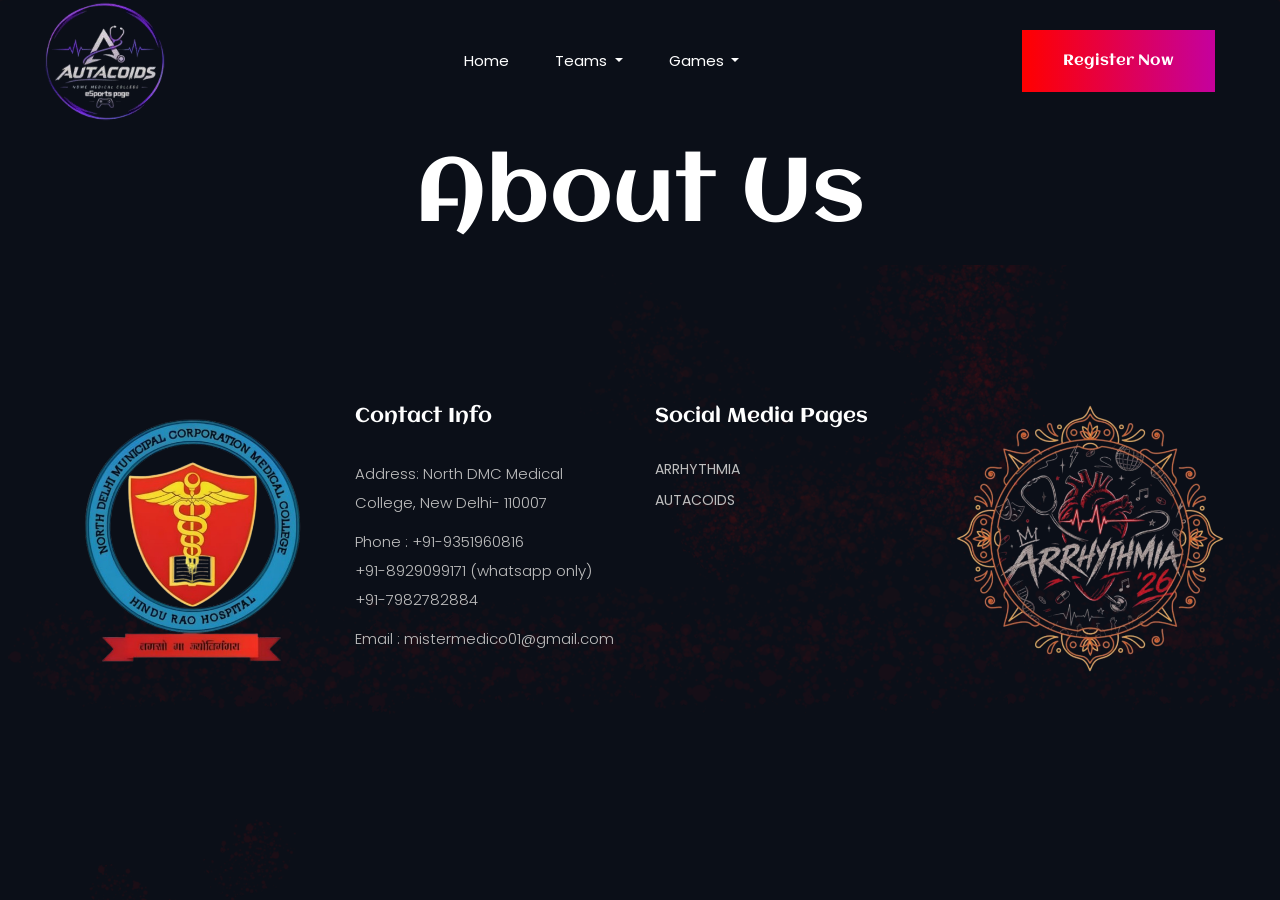
<file: About Us.html>
<!doctype html>
<html lang="zxx">

<head>
    <!-- Required meta tags -->
    <meta charset="utf-8">
    <meta name="viewport" content="width=device-width, initial-scale=1, shrink-to-fit=no">
    <title>AUTACOIDS 🎮 | ARRHYTHMIA'26 🔥</title>
    <link rel="icon" href="img/AUTACOIDS.png">
    <!-- Bootstrap CSS -->
    <link rel="stylesheet" href="css/bootstrap.min.css">
    <!-- animate CSS -->
    <link rel="stylesheet" href="css/animate.css">
    <!-- owl carousel CSS -->
    <link rel="stylesheet" href="css/owl.carousel.min.css">
    <!-- font awesome CSS -->
    <link rel="stylesheet" href="css/all.css">
    <!-- flaticon CSS -->
    <link rel="stylesheet" href="css/flaticon.css">
    <link rel="stylesheet" href="css/themify-icons.css">
    <!-- font awesome CSS -->
    <link rel="stylesheet" href="css/magnific-popup.css">
    <!-- swiper CSS -->
    <link rel="stylesheet" href="css/slick.css">
    <!-- style CSS -->
    <link rel="stylesheet" href="css/style.css">
</head>

<body>
    <div class="body_bg">
                <!--::header part start::-->
        <header class="main_menu single_page_menu">
            <div class="container">
                <div class="row align-items-center">
                    <div class="col-lg-12">
                        <nav class="navbar navbar-expand-lg navbar-light">
                            <a class="navbar-brand" href="index.html"> <img src="img/AUTACOIDS (2).png" alt="AUTACOIDS"> </a>
                            <button class="navbar-toggler" type="button" data-toggle="collapse"
                                data-target="#navbarSupportedContent" aria-controls="navbarSupportedContent"
                                aria-expanded="false" aria-label="Toggle navigation">
                                <span class="menu_icon"><i class="fas fa-bars"></i></span>
                            </button>

                            <div class="collapse navbar-collapse main-menu-item" id="navbarSupportedContent">
                                <ul class="navbar-nav">
                                    <li class="nav-item">
                                        <a class="nav-link" href="index.html">Home</a>
                                    </li>
                                    <li class="nav-item dropdown">
                                        <a class="nav-link dropdown-toggle" href="" id="navbarDropdown"
                                            role="button" data-toggle="dropdown" aria-haspopup="true"
                                            aria-expanded="false">
                                            Teams
                                        </a>
                                        <div class="dropdown-menu" aria-labelledby="navbarDropdown">
                                            <a class="dropdown-item" href="BGMI Teams..html">BGMI</a>
                                            <a class="dropdown-item" href="Real Cricket Teams..html">Real Cricket</a>
                                        </div>
                                    </li>
                                    <li class="nav-item dropdown">
                                        <a class="nav-link dropdown-toggle" href="" id="navbarDropdown1"
                                            role="button" data-toggle="dropdown" aria-haspopup="true"
                                            aria-expanded="false">
                                            Games
                                        </a>
                                        <div class="dropdown-menu" aria-labelledby="navbarDropdown1">
                                            <a class="dropdown-item" href="BGMI Games.html">BGMI</a>
						<a class="dropdown-item" href="Real Cricket Games.html">Real Cricket</a>
                                        </div>
                                    </li>
                                </ul>
                            </div>
                            <a href="Register Now.html" class="btn_1 d-none d-sm-block">Register Now</a>
                        </nav>
                    </div>
                </div>
            </div>
        </header>
        <!-- Header part end-->

        <!-- breadcrumb start-->
	<section class="breadcrumb breadcrumb_bg">
		<div class="container">
			<div class="row">
				<div class="col-lg-12">
					<div class="breadcrumb_iner text-center">
						<div class="breadcrumb_iner_item">
							<h2> About Us </h2>
						</div>
						</div>
					</div>
				</div>
		</div>
	</section>
	<!-- breadcrumb start-->

        
        <!--::footer_part start::-->
        <footer class="footer_part">
            <div class="footer_top">

                <div class="container">
                    <div class="row">
                        <div class="col-sm-6 col-lg-3">
                            <div class="single_footer_part">
                                <a href="index.html" class="footer_logo_iner"> <img src="img/ndmc_logo-removebg-preview.png" alt="#"> </a>
                                <p>
                                </p>
                            </div>
                        </div>
                        <div class="col-sm-6 col-lg-3">
                            <div class="single_footer_part">
                                <h4>Contact Info</h4>
                                <p>Address: North DMC Medical College, New Delhi- 110007</p>
                                <p>Phone : +91-9351960816 <br> +91-8929099171 (whatsapp only) <br> +91-7982782884</p>
                                <p>Email : mistermedico01@gmail.com</p>
                            </div>
                        </div>
                        <div class="col-sm-6 col-lg-3">
                            <div class="single_footer_part">
                                <h4>Social Media Pages</h4>
                                <ul class="list-unstyled">
                                    <li><a href="https://www.instagram.com/arrhythmia_ndmc?evlk=OTgybjVmOTh0Nmpw"> ARRHYTHMIA</a></li>
                                    <li><a href="https://www.instagram.com/autacoids_ndmc?jplx=Ymt2cGJ6MGc2eThj">AUTACOIDS</a></li> 
                                </ul>
                            </div>
                        </div>
                        <div class="col-sm-6 col-lg-3"><a href="index.html" class="footer_logo_iner"> <img src="img/arrhythmia_logo-removebg-preview.png" alt="#"> </a>
                        </div>   
                    </div>
            </div>
            </div>
        </footer>
        <!--::footer_part end::-->
    </div>
    </div>


    <!-- jquery plugins here-->
    <script src="js/jquery-1.12.1.min.js"></script>
    <!-- popper js -->
    <script src="js/popper.min.js"></script>
    <!-- bootstrap js -->
    <script src="js/bootstrap.min.js"></script>
    <!-- easing js -->
    <script src="js/jquery.magnific-popup.js"></script>
    <!-- swiper js -->
    <script src="js/swiper.min.js"></script>
    <!-- swiper js -->
    <script src="js/masonry.pkgd.js"></script>
    <!-- particles js -->
    <script src="js/owl.carousel.min.js"></script>
    <script src="js/jquery.nice-select.min.js"></script>
    <!-- slick js -->
    <script src="js/slick.min.js"></script>
    <script src="js/jquery.counterup.min.js"></script>
    <script src="js/waypoints.min.js"></script>
    <script src="js/contact.js"></script>
    <script src="js/jquery.ajaxchimp.min.js"></script>
    <script src="js/jquery.form.js"></script>
    <script src="js/jquery.validate.min.js"></script>
    <script src="js/mail-script.js"></script>
    <!-- custom js -->
    <script src="js/custom.js"></script>
</body>

</html>
</file>
<file: css/flaticon.css>
/*
  	Flaticon icon font: Flaticon
  	Creation date: 13/06/2019 05:10
  	*/

@font-face {
  font-family: "Flaticon";
  src: url("../fonts/Flaticon.eot");
  src: url("../fonts/Flaticon.eot?#iefix") format("embedded-opentype"),
       url("../fonts/Flaticon.woff2") format("woff2"),
       url("../fonts/Flaticon.woff") format("woff"),
       url("../fonts/Flaticon.ttf") format("truetype"),
       url("../fonts/Flaticon.svg#Flaticon") format("svg");
  font-weight: normal;
  font-style: normal;
}

@media screen and (-webkit-min-device-pixel-ratio:0) {
  @font-face {
    font-family: "Flaticon";
    src: url("./Flaticon.svg#Flaticon") format("svg");
  }
}

[class^="flaticon-"]:before, [class*=" flaticon-"]:before,
[class^="flaticon-"]:after, [class*=" flaticon-"]:after {   
  font-family: Flaticon;
        font-size: 20px;
font-style: normal;
}

.flaticon-right-arrow:before { content: "\f100"; }
</file>
<file: css/themify-icons.css>
@font-face {
	font-family: 'themify';
	src:url('../fonts/themify.eot?-fvbane');
	src:url('../fonts/themify.eot?#iefix-fvbane') format('embedded-opentype'),
		url('../fonts/themify.woff?-fvbane') format('woff'),
		url('../fonts/themify.ttf?-fvbane') format('truetype'),
		url('../fonts/themify.svg?-fvbane#themify') format('svg');
	font-weight: normal;
	font-style: normal;
}

[class^="ti-"], [class*=" ti-"] {
	font-family: 'themify';
	speak: none;
	font-style: normal;
	font-weight: normal;
	font-variant: normal;
	text-transform: none;
	line-height: 1;

	/* Better Font Rendering =========== */
	-webkit-font-smoothing: antialiased;
	-moz-osx-font-smoothing: grayscale;
}

.ti-wand:before {
	content: "\e600";
}
.ti-volume:before {
	content: "\e601";
}
.ti-user:before {
	content: "\e602";
}
.ti-unlock:before {
	content: "\e603";
}
.ti-unlink:before {
	content: "\e604";
}
.ti-trash:before {
	content: "\e605";
}
.ti-thought:before {
	content: "\e606";
}
.ti-target:before {
	content: "\e607";
}
.ti-tag:before {
	content: "\e608";
}
.ti-tablet:before {
	content: "\e609";
}
.ti-star:before {
	content: "\e60a";
}
.ti-spray:before {
	content: "\e60b";
}
.ti-signal:before {
	content: "\e60c";
}
.ti-shopping-cart:before {
	content: "\e60d";
}
.ti-shopping-cart-full:before {
	content: "\e60e";
}
.ti-settings:before {
	content: "\e60f";
}
.ti-search:before {
	content: "\e610";
}
.ti-zoom-in:before {
	content: "\e611";
}
.ti-zoom-out:before {
	content: "\e612";
}
.ti-cut:before {
	content: "\e613";
}
.ti-ruler:before {
	content: "\e614";
}
.ti-ruler-pencil:before {
	content: "\e615";
}
.ti-ruler-alt:before {
	content: "\e616";
}
.ti-bookmark:before {
	content: "\e617";
}
.ti-bookmark-alt:before {
	content: "\e618";
}
.ti-reload:before {
	content: "\e619";
}
.ti-plus:before {
	content: "\e61a";
}
.ti-pin:before {
	content: "\e61b";
}
.ti-pencil:before {
	content: "\e61c";
}
.ti-pencil-alt:before {
	content: "\e61d";
}
.ti-paint-roller:before {
	content: "\e61e";
}
.ti-paint-bucket:before {
	content: "\e61f";
}
.ti-na:before {
	content: "\e620";
}
.ti-mobile:before {
	content: "\e621";
}
.ti-minus:before {
	content: "\e622";
}
.ti-medall:before {
	content: "\e623";
}
.ti-medall-alt:before {
	content: "\e624";
}
.ti-marker:before {
	content: "\e625";
}
.ti-marker-alt:before {
	content: "\e626";
}
.ti-arrow-up:before {
	content: "\e627";
}
.ti-arrow-right:before {
	content: "\e628";
}
.ti-arrow-left:before {
	content: "\e629";
}
.ti-arrow-down:before {
	content: "\e62a";
}
.ti-lock:before {
	content: "\e62b";
}
.ti-location-arrow:before {
	content: "\e62c";
}
.ti-link:before {
	content: "\e62d";
}
.ti-layout:before {
	content: "\e62e";
}
.ti-layers:before {
	content: "\e62f";
}
.ti-layers-alt:before {
	content: "\e630";
}
.ti-key:before {
	content: "\e631";
}
.ti-import:before {
	content: "\e632";
}
.ti-image:before {
	content: "\e633";
}
.ti-heart:before {
	content: "\e634";
}
.ti-heart-broken:before {
	content: "\e635";
}
.ti-hand-stop:before {
	content: "\e636";
}
.ti-hand-open:before {
	content: "\e637";
}
.ti-hand-drag:before {
	content: "\e638";
}
.ti-folder:before {
	content: "\e639";
}
.ti-flag:before {
	content: "\e63a";
}
.ti-flag-alt:before {
	content: "\e63b";
}
.ti-flag-alt-2:before {
	content: "\e63c";
}
.ti-eye:before {
	content: "\e63d";
}
.ti-export:before {
	content: "\e63e";
}
.ti-exchange-vertical:before {
	content: "\e63f";
}
.ti-desktop:before {
	content: "\e640";
}
.ti-cup:before {
	content: "\e641";
}
.ti-crown:before {
	content: "\e642";
}
.ti-comments:before {
	content: "\e643";
}
.ti-comment:before {
	content: "\e644";
}
.ti-comment-alt:before {
	content: "\e645";
}
.ti-close:before {
	content: "\e646";
}
.ti-clip:before {
	content: "\e647";
}
.ti-angle-up:before {
	content: "\e648";
}
.ti-angle-right:before {
	content: "\e649";
}
.ti-angle-left:before {
	content: "\e64a";
}
.ti-angle-down:before {
	content: "\e64b";
}
.ti-check:before {
	content: "\e64c";
}
.ti-check-box:before {
	content: "\e64d";
}
.ti-camera:before {
	content: "\e64e";
}
.ti-announcement:before {
	content: "\e64f";
}
.ti-brush:before {
	content: "\e650";
}
.ti-briefcase:before {
	content: "\e651";
}
.ti-bolt:before {
	content: "\e652";
}
.ti-bolt-alt:before {
	content: "\e653";
}
.ti-blackboard:before {
	content: "\e654";
}
.ti-bag:before {
	content: "\e655";
}
.ti-move:before {
	content: "\e656";
}
.ti-arrows-vertical:before {
	content: "\e657";
}
.ti-arrows-horizontal:before {
	content: "\e658";
}
.ti-fullscreen:before {
	content: "\e659";
}
.ti-arrow-top-right:before {
	content: "\e65a";
}
.ti-arrow-top-left:before {
	content: "\e65b";
}
.ti-arrow-circle-up:before {
	content: "\e65c";
}
.ti-arrow-circle-right:before {
	content: "\e65d";
}
.ti-arrow-circle-left:before {
	content: "\e65e";
}
.ti-arrow-circle-down:before {
	content: "\e65f";
}
.ti-angle-double-up:before {
	content: "\e660";
}
.ti-angle-double-right:before {
	content: "\e661";
}
.ti-angle-double-left:before {
	content: "\e662";
}
.ti-angle-double-down:before {
	content: "\e663";
}
.ti-zip:before {
	content: "\e664";
}
.ti-world:before {
	content: "\e665";
}
.ti-wheelchair:before {
	content: "\e666";
}
.ti-view-list:before {
	content: "\e667";
}
.ti-view-list-alt:before {
	content: "\e668";
}
.ti-view-grid:before {
	content: "\e669";
}
.ti-uppercase:before {
	content: "\e66a";
}
.ti-upload:before {
	content: "\e66b";
}
.ti-underline:before {
	content: "\e66c";
}
.ti-truck:before {
	content: "\e66d";
}
.ti-timer:before {
	content: "\e66e";
}
.ti-ticket:before {
	content: "\e66f";
}
.ti-thumb-up:before {
	content: "\e670";
}
.ti-thumb-down:before {
	content: "\e671";
}
.ti-text:before {
	content: "\e672";
}
.ti-stats-up:before {
	content: "\e673";
}
.ti-stats-down:before {
	content: "\e674";
}
.ti-split-v:before {
	content: "\e675";
}
.ti-split-h:before {
	content: "\e676";
}
.ti-smallcap:before {
	content: "\e677";
}
.ti-shine:before {
	content: "\e678";
}
.ti-shift-right:before {
	content: "\e679";
}
.ti-shift-left:before {
	content: "\e67a";
}
.ti-shield:before {
	content: "\e67b";
}
.ti-notepad:before {
	content: "\e67c";
}
.ti-server:before {
	content: "\e67d";
}
.ti-quote-right:before {
	content: "\e67e";
}
.ti-quote-left:before {
	content: "\e67f";
}
.ti-pulse:before {
	content: "\e680";
}
.ti-printer:before {
	content: "\e681";
}
.ti-power-off:before {
	content: "\e682";
}
.ti-plug:before {
	content: "\e683";
}
.ti-pie-chart:before {
	content: "\e684";
}
.ti-paragraph:before {
	content: "\e685";
}
.ti-panel:before {
	content: "\e686";
}
.ti-package:before {
	content: "\e687";
}
.ti-music:before {
	content: "\e688";
}
.ti-music-alt:before {
	content: "\e689";
}
.ti-mouse:before {
	content: "\e68a";
}
.ti-mouse-alt:before {
	content: "\e68b";
}
.ti-money:before {
	content: "\e68c";
}
.ti-microphone:before {
	content: "\e68d";
}
.ti-menu:before {
	content: "\e68e";
}
.ti-menu-alt:before {
	content: "\e68f";
}
.ti-map:before {
	content: "\e690";
}
.ti-map-alt:before {
	content: "\e691";
}
.ti-loop:before {
	content: "\e692";
}
.ti-location-pin:before {
	content: "\e693";
}
.ti-list:before {
	content: "\e694";
}
.ti-light-bulb:before {
	content: "\e695";
}
.ti-Italic:before {
	content: "\e696";
}
.ti-info:before {
	content: "\e697";
}
.ti-infinite:before {
	content: "\e698";
}
.ti-id-badge:before {
	content: "\e699";
}
.ti-hummer:before {
	content: "\e69a";
}
.ti-home:before {
	content: "\e69b";
}
.ti-help:before {
	content: "\e69c";
}
.ti-headphone:before {
	content: "\e69d";
}
.ti-harddrives:before {
	content: "\e69e";
}
.ti-harddrive:before {
	content: "\e69f";
}
.ti-gift:before {
	content: "\e6a0";
}
.ti-game:before {
	content: "\e6a1";
}
.ti-filter:before {
	content: "\e6a2";
}
.ti-files:before {
	content: "\e6a3";
}
.ti-file:before {
	content: "\e6a4";
}
.ti-eraser:before {
	content: "\e6a5";
}
.ti-envelope:before {
	content: "\e6a6";
}
.ti-download:before {
	content: "\e6a7";
}
.ti-direction:before {
	content: "\e6a8";
}
.ti-direction-alt:before {
	content: "\e6a9";
}
.ti-dashboard:before {
	content: "\e6aa";
}
.ti-control-stop:before {
	content: "\e6ab";
}
.ti-control-shuffle:before {
	content: "\e6ac";
}
.ti-control-play:before {
	content: "\e6ad";
}
.ti-control-pause:before {
	content: "\e6ae";
}
.ti-control-forward:before {
	content: "\e6af";
}
.ti-control-backward:before {
	content: "\e6b0";
}
.ti-cloud:before {
	content: "\e6b1";
}
.ti-cloud-up:before {
	content: "\e6b2";
}
.ti-cloud-down:before {
	content: "\e6b3";
}
.ti-clipboard:before {
	content: "\e6b4";
}
.ti-car:before {
	content: "\e6b5";
}
.ti-calendar:before {
	content: "\e6b6";
}
.ti-book:before {
	content: "\e6b7";
}
.ti-bell:before {
	content: "\e6b8";
}
.ti-basketball:before {
	content: "\e6b9";
}
.ti-bar-chart:before {
	content: "\e6ba";
}
.ti-bar-chart-alt:before {
	content: "\e6bb";
}
.ti-back-right:before {
	content: "\e6bc";
}
.ti-back-left:before {
	content: "\e6bd";
}
.ti-arrows-corner:before {
	content: "\e6be";
}
.ti-archive:before {
	content: "\e6bf";
}
.ti-anchor:before {
	content: "\e6c0";
}
.ti-align-right:before {
	content: "\e6c1";
}
.ti-align-left:before {
	content: "\e6c2";
}
.ti-align-justify:before {
	content: "\e6c3";
}
.ti-align-center:before {
	content: "\e6c4";
}
.ti-alert:before {
	content: "\e6c5";
}
.ti-alarm-clock:before {
	content: "\e6c6";
}
.ti-agenda:before {
	content: "\e6c7";
}
.ti-write:before {
	content: "\e6c8";
}
.ti-window:before {
	content: "\e6c9";
}
.ti-widgetized:before {
	content: "\e6ca";
}
.ti-widget:before {
	content: "\e6cb";
}
.ti-widget-alt:before {
	content: "\e6cc";
}
.ti-wallet:before {
	content: "\e6cd";
}
.ti-video-clapper:before {
	content: "\e6ce";
}
.ti-video-camera:before {
	content: "\e6cf";
}
.ti-vector:before {
	content: "\e6d0";
}
.ti-themify-logo:before {
	content: "\e6d1";
}
.ti-themify-favicon:before {
	content: "\e6d2";
}
.ti-themify-favicon-alt:before {
	content: "\e6d3";
}
.ti-support:before {
	content: "\e6d4";
}
.ti-stamp:before {
	content: "\e6d5";
}
.ti-split-v-alt:before {
	content: "\e6d6";
}
.ti-slice:before {
	content: "\e6d7";
}
.ti-shortcode:before {
	content: "\e6d8";
}
.ti-shift-right-alt:before {
	content: "\e6d9";
}
.ti-shift-left-alt:before {
	content: "\e6da";
}
.ti-ruler-alt-2:before {
	content: "\e6db";
}
.ti-receipt:before {
	content: "\e6dc";
}
.ti-pin2:before {
	content: "\e6dd";
}
.ti-pin-alt:before {
	content: "\e6de";
}
.ti-pencil-alt2:before {
	content: "\e6df";
}
.ti-palette:before {
	content: "\e6e0";
}
.ti-more:before {
	content: "\e6e1";
}
.ti-more-alt:before {
	content: "\e6e2";
}
.ti-microphone-alt:before {
	content: "\e6e3";
}
.ti-magnet:before {
	content: "\e6e4";
}
.ti-line-double:before {
	content: "\e6e5";
}
.ti-line-dotted:before {
	content: "\e6e6";
}
.ti-line-dashed:before {
	content: "\e6e7";
}
.ti-layout-width-full:before {
	content: "\e6e8";
}
.ti-layout-width-default:before {
	content: "\e6e9";
}
.ti-layout-width-default-alt:before {
	content: "\e6ea";
}
.ti-layout-tab:before {
	content: "\e6eb";
}
.ti-layout-tab-window:before {
	content: "\e6ec";
}
.ti-layout-tab-v:before {
	content: "\e6ed";
}
.ti-layout-tab-min:before {
	content: "\e6ee";
}
.ti-layout-slider:before {
	content: "\e6ef";
}
.ti-layout-slider-alt:before {
	content: "\e6f0";
}
.ti-layout-sidebar-right:before {
	content: "\e6f1";
}
.ti-layout-sidebar-none:before {
	content: "\e6f2";
}
.ti-layout-sidebar-left:before {
	content: "\e6f3";
}
.ti-layout-placeholder:before {
	content: "\e6f4";
}
.ti-layout-menu:before {
	content: "\e6f5";
}
.ti-layout-menu-v:before {
	content: "\e6f6";
}
.ti-layout-menu-separated:before {
	content: "\e6f7";
}
.ti-layout-menu-full:before {
	content: "\e6f8";
}
.ti-layout-media-right-alt:before {
	content: "\e6f9";
}
.ti-layout-media-right:before {
	content: "\e6fa";
}
.ti-layout-media-overlay:before {
	content: "\e6fb";
}
.ti-layout-media-overlay-alt:before {
	content: "\e6fc";
}
.ti-layout-media-overlay-alt-2:before {
	content: "\e6fd";
}
.ti-layout-media-left-alt:before {
	content: "\e6fe";
}
.ti-layout-media-left:before {
	content: "\e6ff";
}
.ti-layout-media-center-alt:before {
	content: "\e700";
}
.ti-layout-media-center:before {
	content: "\e701";
}
.ti-layout-list-thumb:before {
	content: "\e702";
}
.ti-layout-list-thumb-alt:before {
	content: "\e703";
}
.ti-layout-list-post:before {
	content: "\e704";
}
.ti-layout-list-large-image:before {
	content: "\e705";
}
.ti-layout-line-solid:before {
	content: "\e706";
}
.ti-layout-grid4:before {
	content: "\e707";
}
.ti-layout-grid3:before {
	content: "\e708";
}
.ti-layout-grid2:before {
	content: "\e709";
}
.ti-layout-grid2-thumb:before {
	content: "\e70a";
}
.ti-layout-cta-right:before {
	content: "\e70b";
}
.ti-layout-cta-left:before {
	content: "\e70c";
}
.ti-layout-cta-center:before {
	content: "\e70d";
}
.ti-layout-cta-btn-right:before {
	content: "\e70e";
}
.ti-layout-cta-btn-left:before {
	content: "\e70f";
}
.ti-layout-column4:before {
	content: "\e710";
}
.ti-layout-column3:before {
	content: "\e711";
}
.ti-layout-column2:before {
	content: "\e712";
}
.ti-layout-accordion-separated:before {
	content: "\e713";
}
.ti-layout-accordion-merged:before {
	content: "\e714";
}
.ti-layout-accordion-list:before {
	content: "\e715";
}
.ti-ink-pen:before {
	content: "\e716";
}
.ti-info-alt:before {
	content: "\e717";
}
.ti-help-alt:before {
	content: "\e718";
}
.ti-headphone-alt:before {
	content: "\e719";
}
.ti-hand-point-up:before {
	content: "\e71a";
}
.ti-hand-point-right:before {
	content: "\e71b";
}
.ti-hand-point-left:before {
	content: "\e71c";
}
.ti-hand-point-down:before {
	content: "\e71d";
}
.ti-gallery:before {
	content: "\e71e";
}
.ti-face-smile:before {
	content: "\e71f";
}
.ti-face-sad:before {
	content: "\e720";
}
.ti-credit-card:before {
	content: "\e721";
}
.ti-control-skip-forward:before {
	content: "\e722";
}
.ti-control-skip-backward:before {
	content: "\e723";
}
.ti-control-record:before {
	content: "\e724";
}
.ti-control-eject:before {
	content: "\e725";
}
.ti-comments-smiley:before {
	content: "\e726";
}
.ti-brush-alt:before {
	content: "\e727";
}
.ti-youtube:before {
	content: "\e728";
}
.ti-vimeo:before {
	content: "\e729";
}
.ti-twitter:before {
	content: "\e72a";
}
.ti-time:before {
	content: "\e72b";
}
.ti-tumblr:before {
	content: "\e72c";
}
.ti-skype:before {
	content: "\e72d";
}
.ti-share:before {
	content: "\e72e";
}
.ti-share-alt:before {
	content: "\e72f";
}
.ti-rocket:before {
	content: "\e730";
}
.ti-pinterest:before {
	content: "\e731";
}
.ti-new-window:before {
	content: "\e732";
}
.ti-microsoft:before {
	content: "\e733";
}
.ti-list-ol:before {
	content: "\e734";
}
.ti-linkedin:before {
	content: "\e735";
}
.ti-layout-sidebar-2:before {
	content: "\e736";
}
.ti-layout-grid4-alt:before {
	content: "\e737";
}
.ti-layout-grid3-alt:before {
	content: "\e738";
}
.ti-layout-grid2-alt:before {
	content: "\e739";
}
.ti-layout-column4-alt:before {
	content: "\e73a";
}
.ti-layout-column3-alt:before {
	content: "\e73b";
}
.ti-layout-column2-alt:before {
	content: "\e73c";
}
.ti-instagram:before {
	content: "\e73d";
}
.ti-google:before {
	content: "\e73e";
}
.ti-github:before {
	content: "\e73f";
}
.ti-flickr:before {
	content: "\e740";
}
.ti-facebook:before {
	content: "\e741";
}
.ti-dropbox:before {
	content: "\e742";
}
.ti-dribbble:before {
	content: "\e743";
}
.ti-apple:before {
	content: "\e744";
}
.ti-android:before {
	content: "\e745";
}
.ti-save:before {
	content: "\e746";
}
.ti-save-alt:before {
	content: "\e747";
}
.ti-yahoo:before {
	content: "\e748";
}
.ti-wordpress:before {
	content: "\e749";
}
.ti-vimeo-alt:before {
	content: "\e74a";
}
.ti-twitter-alt:before {
	content: "\e74b";
}
.ti-tumblr-alt:before {
	content: "\e74c";
}
.ti-trello:before {
	content: "\e74d";
}
.ti-stack-overflow:before {
	content: "\e74e";
}
.ti-soundcloud:before {
	content: "\e74f";
}
.ti-sharethis:before {
	content: "\e750";
}
.ti-sharethis-alt:before {
	content: "\e751";
}
.ti-reddit:before {
	content: "\e752";
}
.ti-pinterest-alt:before {
	content: "\e753";
}
.ti-microsoft-alt:before {
	content: "\e754";
}
.ti-linux:before {
	content: "\e755";
}
.ti-jsfiddle:before {
	content: "\e756";
}
.ti-joomla:before {
	content: "\e757";
}
.ti-html5:before {
	content: "\e758";
}
.ti-flickr-alt:before {
	content: "\e759";
}
.ti-email:before {
	content: "\e75a";
}
.ti-drupal:before {
	content: "\e75b";
}
.ti-dropbox-alt:before {
	content: "\e75c";
}
.ti-css3:before {
	content: "\e75d";
}
.ti-rss:before {
	content: "\e75e";
}
.ti-rss-alt:before {
	content: "\e75f";
}
</file>
<file: css/style.css>
/**************** extend css start ****************/
@import url("https://fonts.googleapis.com/css?family=Aclonica|Poppins:300,400,500,600&display=swap");
/* line 2, ../../01 cl html template/03_jun 2019/186_Gaiming_html/sass/_extends.scss */
.btn_1, .live_stareams .live_stareams_slide .live_stareams_slide_img:after, .Latest_War .Latest_War_text:after, .gallery_part .single_gallery_item .single_gallery_item_iner:after, .footer_part .single_footer_part .mail_part .email_icon {
  background-image: -webkit-gradient(linear, right top, left top, from(#ff0000), color-stop(51%, #c6019a), to(#ff0000));
  background-image: -webkit-linear-gradient(right, #ff0000 0%, #c6019a 51%, #ff0000 100%);
  background-image: -o-linear-gradient(right, #ff0000 0%, #c6019a 51%, #ff0000 100%);
  background-image: linear-gradient(to left, #ff0000 0%, #c6019a 51%, #ff0000 100%);
}

/* line 8, ../../01 cl html template/03_jun 2019/186_Gaiming_html/sass/_extends.scss */
.main_menu .main-menu-item .nav-item a:before {
  background-image: -webkit-gradient(linear, right top, left top, from(#c6019a), to(#ff0000));
  background-image: -webkit-linear-gradient(right, #c6019a 0%, #ff0000 100%);
  background-image: -o-linear-gradient(right, #c6019a 0%, #ff0000 100%);
  background-image: linear-gradient(to left, #c6019a 0%, #ff0000 100%);
}

/* line 14, ../../01 cl html template/03_jun 2019/186_Gaiming_html/sass/_extends.scss */
.cta_part .banner_btn_1:hover, .cta_part .banner_btn_2:hover {
  background-image: -webkit-gradient(linear, right top, left top, from(#57ddff), color-stop(51%, #57ddff), to(#57ddff));
  background-image: -webkit-linear-gradient(right, #57ddff 0%, #57ddff 51%, #57ddff 100%);
  background-image: -o-linear-gradient(right, #57ddff 0%, #57ddff 51%, #57ddff 100%);
  background-image: linear-gradient(to left, #57ddff 0%, #57ddff 51%, #57ddff 100%);
}

/* line 26, ../../01 cl html template/03_jun 2019/186_Gaiming_html/sass/_extends.scss */
.single_page_menu .main-menu-item .nav-item a:before {
  background: -moz-linear-gradient(16deg, #000 0%, #000 100%);
  background: -webkit-linear-gradient(16deg, #000 0%, #000 100%);
  background: -ms-linear-gradient(16deg, #000 0%, #000 100%);
}

/**************** extend css start ****************/
/**************** common css start ****************/
/* line 3, ../../01 cl html template/03_jun 2019/186_Gaiming_html/sass/_common.scss */
body {
  font-family: "Aclonica", sans-serif;
  padding: 0;
  margin: 0;
  font-size: 14px;
}

/* line 9, ../../01 cl html template/03_jun 2019/186_Gaiming_html/sass/_common.scss */
.message_submit_form:focus {
  outline: none;
}

/* line 12, ../../01 cl html template/03_jun 2019/186_Gaiming_html/sass/_common.scss */
input:hover, input:focus {
  outline: none !important;
}

/* line 15, ../../01 cl html template/03_jun 2019/186_Gaiming_html/sass/_common.scss */
.gray_bg {
  background-color: #f7f7f7;
}

/* line 18, ../../01 cl html template/03_jun 2019/186_Gaiming_html/sass/_common.scss */
.section_padding {
  padding: 140px 0px;
}

@media only screen and (min-width: 992px) and (max-width: 1200px) {
  /* line 18, ../../01 cl html template/03_jun 2019/186_Gaiming_html/sass/_common.scss */
  .section_padding {
    padding: 100px 0px;
  }
}

@media only screen and (min-width: 768px) and (max-width: 991px) {
  /* line 18, ../../01 cl html template/03_jun 2019/186_Gaiming_html/sass/_common.scss */
  .section_padding {
    padding: 70px 0px;
  }
}

@media (max-width: 576px) {
  /* line 18, ../../01 cl html template/03_jun 2019/186_Gaiming_html/sass/_common.scss */
  .section_padding {
    padding: 70px 0px;
  }
}

@media only screen and (min-width: 576px) and (max-width: 767px) {
  /* line 18, ../../01 cl html template/03_jun 2019/186_Gaiming_html/sass/_common.scss */
  .section_padding {
    padding: 70px 0px;
  }
}

/* line 33, ../../01 cl html template/03_jun 2019/186_Gaiming_html/sass/_common.scss */
.single_padding_top {
  padding-top: 140px !important;
}

@media only screen and (min-width: 992px) and (max-width: 1200px) {
  /* line 33, ../../01 cl html template/03_jun 2019/186_Gaiming_html/sass/_common.scss */
  .single_padding_top {
    padding-top: 70px !important;
  }
}

@media only screen and (min-width: 768px) and (max-width: 991px) {
  /* line 33, ../../01 cl html template/03_jun 2019/186_Gaiming_html/sass/_common.scss */
  .single_padding_top {
    padding-top: 70px !important;
  }
}

@media (max-width: 576px) {
  /* line 33, ../../01 cl html template/03_jun 2019/186_Gaiming_html/sass/_common.scss */
  .single_padding_top {
    padding-top: 70px !important;
  }
}

@media only screen and (min-width: 576px) and (max-width: 767px) {
  /* line 33, ../../01 cl html template/03_jun 2019/186_Gaiming_html/sass/_common.scss */
  .single_padding_top {
    padding-top: 100px !important;
  }
}

/* line 48, ../../01 cl html template/03_jun 2019/186_Gaiming_html/sass/_common.scss */
.padding_top {
  padding-top: 140px;
}

@media only screen and (min-width: 992px) and (max-width: 1200px) {
  /* line 48, ../../01 cl html template/03_jun 2019/186_Gaiming_html/sass/_common.scss */
  .padding_top {
    padding-top: 100px;
  }
}

@media only screen and (min-width: 768px) and (max-width: 991px) {
  /* line 48, ../../01 cl html template/03_jun 2019/186_Gaiming_html/sass/_common.scss */
  .padding_top {
    padding-top: 70px;
  }
}

@media (max-width: 576px) {
  /* line 48, ../../01 cl html template/03_jun 2019/186_Gaiming_html/sass/_common.scss */
  .padding_top {
    padding-top: 70px;
  }
}

@media only screen and (min-width: 576px) and (max-width: 767px) {
  /* line 48, ../../01 cl html template/03_jun 2019/186_Gaiming_html/sass/_common.scss */
  .padding_top {
    padding-top: 70px;
  }
}

/* line 63, ../../01 cl html template/03_jun 2019/186_Gaiming_html/sass/_common.scss */
.padding_bottom {
  padding-bottom: 140px;
}

@media only screen and (min-width: 992px) and (max-width: 1200px) {
  /* line 63, ../../01 cl html template/03_jun 2019/186_Gaiming_html/sass/_common.scss */
  .padding_bottom {
    padding-bottom: 100px;
  }
}

@media only screen and (min-width: 768px) and (max-width: 991px) {
  /* line 63, ../../01 cl html template/03_jun 2019/186_Gaiming_html/sass/_common.scss */
  .padding_bottom {
    padding-bottom: 70px;
  }
}

@media (max-width: 576px) {
  /* line 63, ../../01 cl html template/03_jun 2019/186_Gaiming_html/sass/_common.scss */
  .padding_bottom {
    padding-bottom: 70px;
  }
}

@media only screen and (min-width: 576px) and (max-width: 767px) {
  /* line 63, ../../01 cl html template/03_jun 2019/186_Gaiming_html/sass/_common.scss */
  .padding_bottom {
    padding-bottom: 70px;
  }
}

/* line 78, ../../01 cl html template/03_jun 2019/186_Gaiming_html/sass/_common.scss */
a {
  text-decoration: none;
  -webkit-transition: 0.5s;
  transition: 0.5s;
}

/* line 81, ../../01 cl html template/03_jun 2019/186_Gaiming_html/sass/_common.scss */
a:hover {
  outline: none;
  text-decoration: none;
}

/* line 87, ../../01 cl html template/03_jun 2019/186_Gaiming_html/sass/_common.scss */
h1, h2, h3, h4, h5, h6 {
  color: #fff;
  font-family: "Aclonica", sans-serif;
}

/* line 91, ../../01 cl html template/03_jun 2019/186_Gaiming_html/sass/_common.scss */
p {
  font-family: "Poppins", sans-serif;
  line-height: 29px;
  font-size: 15px;
  margin-bottom: 0px;
  color: #fff;
  font-weight: 300;
}

/* line 99, ../../01 cl html template/03_jun 2019/186_Gaiming_html/sass/_common.scss */
h2 {
  font-size: 44px;
  line-height: 28px;
  font-weight: 600;
  line-height: 1.222;
}

@media (max-width: 576px) {
  /* line 99, ../../01 cl html template/03_jun 2019/186_Gaiming_html/sass/_common.scss */
  h2 {
    font-size: 22px;
    line-height: 25px;
  }
}

@media only screen and (min-width: 576px) and (max-width: 767px) {
  /* line 99, ../../01 cl html template/03_jun 2019/186_Gaiming_html/sass/_common.scss */
  h2 {
    font-size: 24px;
    line-height: 25px;
  }
}

/* line 115, ../../01 cl html template/03_jun 2019/186_Gaiming_html/sass/_common.scss */
h3 {
  font-size: 24px;
  line-height: 25px;
}

@media (max-width: 576px) {
  /* line 115, ../../01 cl html template/03_jun 2019/186_Gaiming_html/sass/_common.scss */
  h3 {
    font-size: 20px;
  }
}

/* line 124, ../../01 cl html template/03_jun 2019/186_Gaiming_html/sass/_common.scss */
h5 {
  font-size: 18px;
  line-height: 22px;
}

/* line 129, ../../01 cl html template/03_jun 2019/186_Gaiming_html/sass/_common.scss */
img {
  max-width: 100%;
}

/* line 132, ../../01 cl html template/03_jun 2019/186_Gaiming_html/sass/_common.scss */
a:focus, .button:focus, button:focus, .btn:focus {
  text-decoration: none;
  outline: none;
  box-shadow: none;
  -webkit-transition: 1s;
  transition: 1s;
}

/* line 139, ../../01 cl html template/03_jun 2019/186_Gaiming_html/sass/_common.scss */
.section_tittle {
  margin-bottom: 80px;
}

@media (max-width: 991px) {
  /* line 139, ../../01 cl html template/03_jun 2019/186_Gaiming_html/sass/_common.scss */
  .section_tittle {
    margin-bottom: 40px;
  }
}

@media only screen and (min-width: 992px) and (max-width: 1200px) {
  /* line 139, ../../01 cl html template/03_jun 2019/186_Gaiming_html/sass/_common.scss */
  .section_tittle {
    margin-bottom: 50px;
  }
}

/* line 147, ../../01 cl html template/03_jun 2019/186_Gaiming_html/sass/_common.scss */
.section_tittle h2 {
  font-size: 45px;
  color: #fff;
  line-height: 50px;
  font-weight: 500;
  position: relative;
  margin-bottom: 28px;
}

@media (max-width: 576px) {
  /* line 147, ../../01 cl html template/03_jun 2019/186_Gaiming_html/sass/_common.scss */
  .section_tittle h2 {
    font-size: 25px;
    line-height: 35px;
    margin-bottom: 15px;
  }
}

@media only screen and (min-width: 576px) and (max-width: 767px) {
  /* line 147, ../../01 cl html template/03_jun 2019/186_Gaiming_html/sass/_common.scss */
  .section_tittle h2 {
    font-size: 25px;
    line-height: 35px;
    margin-bottom: 15px;
  }
}

@media only screen and (min-width: 768px) and (max-width: 991px) {
  /* line 147, ../../01 cl html template/03_jun 2019/186_Gaiming_html/sass/_common.scss */
  .section_tittle h2 {
    font-size: 30px;
    line-height: 40px;
    margin-bottom: 15px;
  }
}

@media only screen and (min-width: 992px) and (max-width: 1200px) {
  /* line 147, ../../01 cl html template/03_jun 2019/186_Gaiming_html/sass/_common.scss */
  .section_tittle h2 {
    font-size: 35px;
    line-height: 40px;
  }
}

/* line 175, ../../01 cl html template/03_jun 2019/186_Gaiming_html/sass/_common.scss */
.section_tittle p {
  text-transform: capitalize;
  line-height: 30px;
  font-family: "Poppins", sans-serif;
}

@media (max-width: 576px) {
  /* line 175, ../../01 cl html template/03_jun 2019/186_Gaiming_html/sass/_common.scss */
  .section_tittle p {
    margin-bottom: 10px;
  }
}

@media only screen and (min-width: 576px) and (max-width: 767px) {
  /* line 175, ../../01 cl html template/03_jun 2019/186_Gaiming_html/sass/_common.scss */
  .section_tittle p {
    margin-bottom: 10px;
  }
}

@media only screen and (min-width: 768px) and (max-width: 991px) {
  /* line 175, ../../01 cl html template/03_jun 2019/186_Gaiming_html/sass/_common.scss */
  .section_tittle p {
    margin-bottom: 10px;
  }
}

@media only screen and (min-width: 992px) and (max-width: 1200px) {
  /* line 175, ../../01 cl html template/03_jun 2019/186_Gaiming_html/sass/_common.scss */
  .section_tittle p {
    margin-bottom: 10px;
  }
}

/* line 193, ../../01 cl html template/03_jun 2019/186_Gaiming_html/sass/_common.scss */
ul {
  list-style: none;
  margin: 0;
  padding: 0;
}

/* line 198, ../../01 cl html template/03_jun 2019/186_Gaiming_html/sass/_common.scss */
.mb_110 {
  margin-bottom: 110px;
}

@media (max-width: 576px) {
  /* line 198, ../../01 cl html template/03_jun 2019/186_Gaiming_html/sass/_common.scss */
  .mb_110 {
    margin-bottom: 220px;
  }
}

/* line 205, ../../01 cl html template/03_jun 2019/186_Gaiming_html/sass/_common.scss */
.mt_130 {
  margin-top: 130px;
}

@media (max-width: 576px) {
  /* line 205, ../../01 cl html template/03_jun 2019/186_Gaiming_html/sass/_common.scss */
  .mt_130 {
    margin-top: 70px;
  }
}

@media only screen and (min-width: 576px) and (max-width: 767px) {
  /* line 205, ../../01 cl html template/03_jun 2019/186_Gaiming_html/sass/_common.scss */
  .mt_130 {
    margin-top: 70px;
  }
}

@media only screen and (min-width: 768px) and (max-width: 991px) {
  /* line 205, ../../01 cl html template/03_jun 2019/186_Gaiming_html/sass/_common.scss */
  .mt_130 {
    margin-top: 70px;
  }
}

@media only screen and (min-width: 992px) and (max-width: 1200px) {
  /* line 205, ../../01 cl html template/03_jun 2019/186_Gaiming_html/sass/_common.scss */
  .mt_130 {
    margin-top: 70px;
  }
}

/* line 220, ../../01 cl html template/03_jun 2019/186_Gaiming_html/sass/_common.scss */
.mb_130 {
  margin-bottom: 140px;
}

@media (max-width: 991px) {
  /* line 220, ../../01 cl html template/03_jun 2019/186_Gaiming_html/sass/_common.scss */
  .mb_130 {
    margin-bottom: 70px;
  }
}

@media only screen and (min-width: 992px) and (max-width: 1200px) {
  /* line 220, ../../01 cl html template/03_jun 2019/186_Gaiming_html/sass/_common.scss */
  .mb_130 {
    margin-bottom: 100px;
  }
}

/* line 229, ../../01 cl html template/03_jun 2019/186_Gaiming_html/sass/_common.scss */
.padding_less_40 {
  margin-bottom: -50px;
}

/* line 232, ../../01 cl html template/03_jun 2019/186_Gaiming_html/sass/_common.scss */
.z_index {
  z-index: 9 !important;
  position: relative;
}

@media only screen and (min-width: 1200px) and (max-width: 3640px) {
  /* line 238, ../../01 cl html template/03_jun 2019/186_Gaiming_html/sass/_common.scss */
  .container {
    max-width: 1200px;
  }
}

@media (max-width: 1200px) {
  /* line 243, ../../01 cl html template/03_jun 2019/186_Gaiming_html/sass/_common.scss */
  [class*="hero-ani-"] {
    display: none !important;
  }
}

/* line 247, ../../01 cl html template/03_jun 2019/186_Gaiming_html/sass/_common.scss */
.body_bg {
  background-image: url("../img/body_bg.png");
  background-position: center;
  background-repeat: no-repeat;
  background-size: cover;
}

/* line 251, ../../01 cl html template/03_jun 2019/186_Gaiming_html/sass/_common.scss */
.black .footer_top {
  padding: 65px 0 100px !important;
}

@media (max-width: 991px) {
  /* line 251, ../../01 cl html template/03_jun 2019/186_Gaiming_html/sass/_common.scss */
  .black .footer_top {
    padding: 70px 0;
  }
}

@media only screen and (min-width: 992px) and (max-width: 1200px) {
  /* line 251, ../../01 cl html template/03_jun 2019/186_Gaiming_html/sass/_common.scss */
  .black .footer_top {
    padding: 100px 0;
  }
}

/* line 260, ../../01 cl html template/03_jun 2019/186_Gaiming_html/sass/_common.scss */
.black p {
  color: #888888;
}

/* line 263, ../../01 cl html template/03_jun 2019/186_Gaiming_html/sass/_common.scss */
.black h2, .black h3, .black h4, .black h5 {
  color: #2f2d4e;
}

/* line 266, ../../01 cl html template/03_jun 2019/186_Gaiming_html/sass/_common.scss */
.black .copygight_text {
  background-color: #ebebeb !important;
}

/**************** common css end ****************/
/* Main Button Area css
============================================================================================ */
/* line 3, ../../01 cl html template/03_jun 2019/186_Gaiming_html/sass/_button.scss */
.submit_btn {
  width: auto;
  display: inline-block;
  background: #fff;
  padding: 0px 50px;
  color: #fff;
  font-size: 13px;
  font-weight: 500;
  line-height: 50px;
  border-radius: 5px;
  outline: none !important;
  box-shadow: none !important;
  text-align: center;
  border: 1px solid #edeff2;
  cursor: pointer;
  -webkit-transition: 0.5s;
  transition: 0.5s;
}

/* line 19, ../../01 cl html template/03_jun 2019/186_Gaiming_html/sass/_button.scss */
.submit_btn:hover {
  background: transparent;
}

/* line 24, ../../01 cl html template/03_jun 2019/186_Gaiming_html/sass/_button.scss */
.btn_1 {
  display: inline-block;
  padding: 18.5px 40px;
  border-radius: 0;
  font-size: 15px;
  font-family: "Aclonica", sans-serif;
  font-weight: 500;
  color: #fff;
  -o-transition: all .4s ease-in-out;
  -webkit-transition: all .4s ease-in-out;
  transition: all .4s ease-in-out;
  text-transform: capitalize;
  background-size: 200% auto;
  border: 1px solid transparent;
}

/* line 39, ../../01 cl html template/03_jun 2019/186_Gaiming_html/sass/_button.scss */
.btn_1:hover {
  color: #fff !important;
  background-position: right center;
}

@media (max-width: 576px) {
  /* line 24, ../../01 cl html template/03_jun 2019/186_Gaiming_html/sass/_button.scss */
  .btn_1 {
    padding: 10px 30px;
    margin-top: 20px;
  }
}

@media only screen and (min-width: 576px) and (max-width: 767px) {
  /* line 24, ../../01 cl html template/03_jun 2019/186_Gaiming_html/sass/_button.scss */
  .btn_1 {
    padding: 10px 30px;
    margin-top: 20px;
  }
}

@media only screen and (min-width: 768px) and (max-width: 991px) {
  /* line 24, ../../01 cl html template/03_jun 2019/186_Gaiming_html/sass/_button.scss */
  .btn_1 {
    padding: 10px 30px;
    margin-top: 25px;
  }
}

/* line 60, ../../01 cl html template/03_jun 2019/186_Gaiming_html/sass/_button.scss */
.btn_2 {
  display: inline-block;
  padding: 18.5px 40px;
  border-radius: 0;
  background-color: #fff;
  font-size: 15px;
  font-family: "Aclonica", sans-serif;
  font-weight: 500;
  color: #1a1a1a;
  -o-transition: all .4s ease-in-out;
  -webkit-transition: all .4s ease-in-out;
  transition: all .4s ease-in-out;
  text-transform: capitalize;
  border: 1px solid #8f9091;
  background-size: 200% auto;
}

/* line 75, ../../01 cl html template/03_jun 2019/186_Gaiming_html/sass/_button.scss */
.btn_2:hover {
  color: #fff !important;
  border: 1px solid #ff0000;
  background-position: right center;
  background-color: #ff0000;
}

@media (max-width: 576px) {
  /* line 60, ../../01 cl html template/03_jun 2019/186_Gaiming_html/sass/_button.scss */
  .btn_2 {
    padding: 10px 30px;
    margin-top: 20px;
  }
}

@media only screen and (min-width: 576px) and (max-width: 767px) {
  /* line 60, ../../01 cl html template/03_jun 2019/186_Gaiming_html/sass/_button.scss */
  .btn_2 {
    padding: 10px 30px;
    margin-top: 20px;
  }
}

@media only screen and (min-width: 768px) and (max-width: 991px) {
  /* line 60, ../../01 cl html template/03_jun 2019/186_Gaiming_html/sass/_button.scss */
  .btn_2 {
    padding: 10px 30px;
    margin-top: 25px;
  }
}

/* line 97, ../../01 cl html template/03_jun 2019/186_Gaiming_html/sass/_button.scss */
.btn_4 {
  color: #ff0000;
  font-size: 15px;
  font-weight: 700;
  margin-top: 53px;
  display: inline-block;
}

@media (max-width: 991px) {
  /* line 97, ../../01 cl html template/03_jun 2019/186_Gaiming_html/sass/_button.scss */
  .btn_4 {
    margin-top: 30px;
  }
}

/* line 109, ../../01 cl html template/03_jun 2019/186_Gaiming_html/sass/_button.scss */
.btn_4 img {
  width: 20px;
  margin-left: 15px;
}

/*=================== custom button rule start ====================*/
/* line 117, ../../01 cl html template/03_jun 2019/186_Gaiming_html/sass/_button.scss */
.button {
  display: inline-block;
  border: 1px solid transparent;
  font-size: 15px;
  font-weight: 500;
  padding: 12px 54px;
  border-radius: 4px;
  color: #fff;
  border: 1px solid #edeff2;
  text-transform: uppercase;
  background-color: #ff0000;
  cursor: pointer;
  -webkit-transition: 0.5s;
  transition: 0.5s;
}

@media (max-width: 767px) {
  /* line 117, ../../01 cl html template/03_jun 2019/186_Gaiming_html/sass/_button.scss */
  .button {
    font-size: 13px;
    padding: 9px 24px;
  }
}

/* line 136, ../../01 cl html template/03_jun 2019/186_Gaiming_html/sass/_button.scss */
.button:hover {
  color: #fff;
}

/* line 141, ../../01 cl html template/03_jun 2019/186_Gaiming_html/sass/_button.scss */
.button-link {
  letter-spacing: 0;
  color: #3b1d82;
  border: 0;
  padding: 0;
}

/* line 147, ../../01 cl html template/03_jun 2019/186_Gaiming_html/sass/_button.scss */
.button-link:hover {
  background: transparent;
  color: #3b1d82;
}

/* line 153, ../../01 cl html template/03_jun 2019/186_Gaiming_html/sass/_button.scss */
.button-header {
  color: #fff;
  border-color: #edeff2;
}

/* line 157, ../../01 cl html template/03_jun 2019/186_Gaiming_html/sass/_button.scss */
.button-header:hover {
  background: #b8024c;
  color: #fff;
}

/* line 163, ../../01 cl html template/03_jun 2019/186_Gaiming_html/sass/_button.scss */
.button-contactForm {
  color: #fff;
  border-color: #edeff2;
  padding: 12px 25px;
}

/* End Main Button Area css
============================================================================================ */
/* Start Blog Area css
============================================================================================ */
/* line 5, ../../01 cl html template/03_jun 2019/186_Gaiming_html/sass/_blog.scss */
.latest-blog-area .area-heading {
  margin-bottom: 70px;
}

/* line 10, ../../01 cl html template/03_jun 2019/186_Gaiming_html/sass/_blog.scss */
.blog_area a {
  color: #666666 !important;
  text-decoration: none;
  -webkit-transition: 0.5s;
  transition: 0.5s;
}

/* line 14, ../../01 cl html template/03_jun 2019/186_Gaiming_html/sass/_blog.scss */
.blog_area a:hover, .blog_area a :hover {
  color: #ff0000;
}

/* line 18, ../../01 cl html template/03_jun 2019/186_Gaiming_html/sass/_blog.scss */
.blog_area p {
  color: #888888;
}

/* line 21, ../../01 cl html template/03_jun 2019/186_Gaiming_html/sass/_blog.scss */
.blog_area h1, .blog_area h2, .blog_area h3, .blog_area h4, .blog_area h5, .blog_area h6 {
  color: #2f2d4e;
}

/* line 26, ../../01 cl html template/03_jun 2019/186_Gaiming_html/sass/_blog.scss */
.single-blog {
  overflow: hidden;
  margin-bottom: 30px;
}

/* line 30, ../../01 cl html template/03_jun 2019/186_Gaiming_html/sass/_blog.scss */
.single-blog:hover {
  box-shadow: 0px 10px 20px 0px rgba(42, 34, 123, 0.1);
}

/* line 34, ../../01 cl html template/03_jun 2019/186_Gaiming_html/sass/_blog.scss */
.single-blog .thumb {
  overflow: hidden;
  position: relative;
}

/* line 38, ../../01 cl html template/03_jun 2019/186_Gaiming_html/sass/_blog.scss */
.single-blog .thumb:after {
  content: '';
  position: absolute;
  left: 0;
  top: 0;
  width: 100%;
  height: 100%;
  background: #000;
  opacity: 0;
  -webkit-transition: 0.5s;
  transition: 0.5s;
}

/* line 51, ../../01 cl html template/03_jun 2019/186_Gaiming_html/sass/_blog.scss */
.single-blog h4 {
  border-bottom: 1px solid #dfdfdf;
  padding-bottom: 34px;
  margin-bottom: 25px;
}

/* line 58, ../../01 cl html template/03_jun 2019/186_Gaiming_html/sass/_blog.scss */
.single-blog a {
  font-size: 20px;
  font-weight: 600;
}

/* line 68, ../../01 cl html template/03_jun 2019/186_Gaiming_html/sass/_blog.scss */
.single-blog .date {
  color: #888;
  text-align: left;
  display: inline-block;
  font-size: 13px;
  font-weight: 300;
}

/* line 76, ../../01 cl html template/03_jun 2019/186_Gaiming_html/sass/_blog.scss */
.single-blog .tag {
  text-align: left;
  display: inline-block;
  float: left;
  font-size: 13px;
  font-weight: 300;
  margin-right: 22px;
  position: relative;
}

/* line 86, ../../01 cl html template/03_jun 2019/186_Gaiming_html/sass/_blog.scss */
.single-blog .tag:after {
  content: '';
  position: absolute;
  width: 1px;
  height: 10px;
  background: #acacac;
  right: -12px;
  top: 7px;
}

@media (max-width: 1199px) {
  /* line 76, ../../01 cl html template/03_jun 2019/186_Gaiming_html/sass/_blog.scss */
  .single-blog .tag {
    margin-right: 8px;
  }
  /* line 100, ../../01 cl html template/03_jun 2019/186_Gaiming_html/sass/_blog.scss */
  .single-blog .tag:after {
    display: none;
  }
}

/* line 106, ../../01 cl html template/03_jun 2019/186_Gaiming_html/sass/_blog.scss */
.single-blog .likes {
  margin-right: 16px;
}

@media (max-width: 800px) {
  /* line 26, ../../01 cl html template/03_jun 2019/186_Gaiming_html/sass/_blog.scss */
  .single-blog {
    margin-bottom: 30px;
  }
}

/* line 114, ../../01 cl html template/03_jun 2019/186_Gaiming_html/sass/_blog.scss */
.single-blog .single-blog-content {
  padding: 30px;
}

/* line 118, ../../01 cl html template/03_jun 2019/186_Gaiming_html/sass/_blog.scss */
.single-blog .single-blog-content .meta-bottom p {
  font-size: 13px;
  font-weight: 300;
}

/* line 123, ../../01 cl html template/03_jun 2019/186_Gaiming_html/sass/_blog.scss */
.single-blog .single-blog-content .meta-bottom i {
  color: #edeff2;
  font-size: 13px;
  margin-right: 7px;
}

@media (max-width: 1199px) {
  /* line 114, ../../01 cl html template/03_jun 2019/186_Gaiming_html/sass/_blog.scss */
  .single-blog .single-blog-content {
    padding: 15px;
  }
}

/* line 137, ../../01 cl html template/03_jun 2019/186_Gaiming_html/sass/_blog.scss */
.single-blog:hover .thumb:after {
  opacity: .7;
  -webkit-transition: 0.5s;
  transition: 0.5s;
}

@media (max-width: 1199px) {
  /* line 145, ../../01 cl html template/03_jun 2019/186_Gaiming_html/sass/_blog.scss */
  .single-blog h4 {
    transition: all 300ms linear 0s;
    border-bottom: 1px solid #dfdfdf;
    padding-bottom: 14px;
    margin-bottom: 12px;
  }
  /* line 151, ../../01 cl html template/03_jun 2019/186_Gaiming_html/sass/_blog.scss */
  .single-blog h4 a {
    font-size: 18px;
  }
}

/* line 159, ../../01 cl html template/03_jun 2019/186_Gaiming_html/sass/_blog.scss */
.full_image.single-blog {
  position: relative;
}

/* line 162, ../../01 cl html template/03_jun 2019/186_Gaiming_html/sass/_blog.scss */
.full_image.single-blog .single-blog-content {
  position: absolute;
  left: 35px;
  bottom: 0;
  opacity: 0;
  visibility: hidden;
  -webkit-transition: 0.5s;
  transition: 0.5s;
}

@media (min-width: 992px) {
  /* line 162, ../../01 cl html template/03_jun 2019/186_Gaiming_html/sass/_blog.scss */
  .full_image.single-blog .single-blog-content {
    bottom: 100px;
  }
}

/* line 181, ../../01 cl html template/03_jun 2019/186_Gaiming_html/sass/_blog.scss */
.full_image.single-blog h4 {
  -webkit-transition: 0.5s;
  transition: 0.5s;
  border-bottom: none;
  padding-bottom: 5px;
}

/* line 187, ../../01 cl html template/03_jun 2019/186_Gaiming_html/sass/_blog.scss */
.full_image.single-blog a {
  font-size: 20px;
  font-weight: 600;
}

/* line 197, ../../01 cl html template/03_jun 2019/186_Gaiming_html/sass/_blog.scss */
.full_image.single-blog .date {
  color: #fff;
}

/* line 202, ../../01 cl html template/03_jun 2019/186_Gaiming_html/sass/_blog.scss */
.full_image.single-blog:hover .single-blog-content {
  opacity: 1;
  visibility: visible;
  -webkit-transition: 0.5s;
  transition: 0.5s;
}

/* End Blog Area css
============================================================================================ */
/* Latest Blog Area css
============================================================================================ */
/* line 226, ../../01 cl html template/03_jun 2019/186_Gaiming_html/sass/_blog.scss */
.l_blog_item .l_blog_text .date {
  margin-top: 24px;
  margin-bottom: 15px;
}

/* line 230, ../../01 cl html template/03_jun 2019/186_Gaiming_html/sass/_blog.scss */
.l_blog_item .l_blog_text .date a {
  font-size: 12px;
}

/* line 236, ../../01 cl html template/03_jun 2019/186_Gaiming_html/sass/_blog.scss */
.l_blog_item .l_blog_text h4 {
  font-size: 18px;
  border-bottom: 1px solid #eeeeee;
  margin-bottom: 0px;
  padding-bottom: 20px;
  -webkit-transition: 0.5s;
  transition: 0.5s;
}

/* line 249, ../../01 cl html template/03_jun 2019/186_Gaiming_html/sass/_blog.scss */
.l_blog_item .l_blog_text p {
  margin-bottom: 0px;
  padding-top: 20px;
}

/* End Latest Blog Area css
============================================================================================ */
/* Causes Area css
============================================================================================ */
/* line 265, ../../01 cl html template/03_jun 2019/186_Gaiming_html/sass/_blog.scss */
.causes_slider .owl-dots {
  text-align: center;
  margin-top: 80px;
}

/* line 269, ../../01 cl html template/03_jun 2019/186_Gaiming_html/sass/_blog.scss */
.causes_slider .owl-dots .owl-dot {
  height: 14px;
  width: 14px;
  background: #eeeeee;
  display: inline-block;
  margin-right: 7px;
}

/* line 276, ../../01 cl html template/03_jun 2019/186_Gaiming_html/sass/_blog.scss */
.causes_slider .owl-dots .owl-dot:last-child {
  margin-right: 0px;
}

/* line 287, ../../01 cl html template/03_jun 2019/186_Gaiming_html/sass/_blog.scss */
.causes_item {
  background: #fff;
}

/* line 290, ../../01 cl html template/03_jun 2019/186_Gaiming_html/sass/_blog.scss */
.causes_item .causes_img {
  position: relative;
}

/* line 293, ../../01 cl html template/03_jun 2019/186_Gaiming_html/sass/_blog.scss */
.causes_item .causes_img .c_parcent {
  position: absolute;
  bottom: 0px;
  width: 100%;
  left: 0px;
  height: 3px;
  background: rgba(255, 255, 255, 0.5);
}

/* line 301, ../../01 cl html template/03_jun 2019/186_Gaiming_html/sass/_blog.scss */
.causes_item .causes_img .c_parcent span {
  width: 70%;
  height: 3px;
  position: absolute;
  left: 0px;
  bottom: 0px;
}

/* line 309, ../../01 cl html template/03_jun 2019/186_Gaiming_html/sass/_blog.scss */
.causes_item .causes_img .c_parcent span:before {
  content: "75%";
  position: absolute;
  right: -10px;
  bottom: 0px;
  color: #fff;
  padding: 0px 5px;
}

/* line 322, ../../01 cl html template/03_jun 2019/186_Gaiming_html/sass/_blog.scss */
.causes_item .causes_text {
  padding: 30px 35px 40px 30px;
}

/* line 325, ../../01 cl html template/03_jun 2019/186_Gaiming_html/sass/_blog.scss */
.causes_item .causes_text h4 {
  font-size: 18px;
  font-weight: 600;
  margin-bottom: 15px;
  cursor: pointer;
}

/* line 338, ../../01 cl html template/03_jun 2019/186_Gaiming_html/sass/_blog.scss */
.causes_item .causes_text p {
  font-size: 14px;
  line-height: 24px;
  font-weight: 300;
  margin-bottom: 0px;
}

/* line 348, ../../01 cl html template/03_jun 2019/186_Gaiming_html/sass/_blog.scss */
.causes_item .causes_bottom a {
  width: 50%;
  border: 1px solid;
  text-align: center;
  float: left;
  line-height: 50px;
  color: #fff;
  font-size: 14px;
  font-weight: 500;
}

/* line 360, ../../01 cl html template/03_jun 2019/186_Gaiming_html/sass/_blog.scss */
.causes_item .causes_bottom a + a {
  border-color: #eeeeee;
  background: #fff;
  font-size: 14px;
}

/* End Causes Area css
============================================================================================ */
/*================= latest_blog_area css =============*/
/* line 376, ../../01 cl html template/03_jun 2019/186_Gaiming_html/sass/_blog.scss */
.latest_blog_area {
  background: #f9f9ff;
}

/* line 380, ../../01 cl html template/03_jun 2019/186_Gaiming_html/sass/_blog.scss */
.single-recent-blog-post {
  margin-bottom: 30px;
}

/* line 383, ../../01 cl html template/03_jun 2019/186_Gaiming_html/sass/_blog.scss */
.single-recent-blog-post .thumb {
  overflow: hidden;
}

/* line 386, ../../01 cl html template/03_jun 2019/186_Gaiming_html/sass/_blog.scss */
.single-recent-blog-post .thumb img {
  transition: all 0.7s linear;
}

/* line 391, ../../01 cl html template/03_jun 2019/186_Gaiming_html/sass/_blog.scss */
.single-recent-blog-post .details {
  padding-top: 30px;
}

/* line 394, ../../01 cl html template/03_jun 2019/186_Gaiming_html/sass/_blog.scss */
.single-recent-blog-post .details .sec_h4 {
  line-height: 24px;
  padding: 10px 0px 13px;
  transition: all 0.3s linear;
}

/* line 405, ../../01 cl html template/03_jun 2019/186_Gaiming_html/sass/_blog.scss */
.single-recent-blog-post .date {
  font-size: 14px;
  line-height: 24px;
  font-weight: 400;
}

/* line 412, ../../01 cl html template/03_jun 2019/186_Gaiming_html/sass/_blog.scss */
.single-recent-blog-post:hover img {
  transform: scale(1.23) rotate(10deg);
}

/* line 419, ../../01 cl html template/03_jun 2019/186_Gaiming_html/sass/_blog.scss */
.tags .tag_btn {
  font-size: 12px;
  font-weight: 500;
  line-height: 20px;
  border: 1px solid #eeeeee;
  display: inline-block;
  padding: 1px 18px;
  text-align: center;
}

/* line 433, ../../01 cl html template/03_jun 2019/186_Gaiming_html/sass/_blog.scss */
.tags .tag_btn + .tag_btn {
  margin-left: 2px;
}

/*========= blog_categorie_area css ===========*/
/* line 440, ../../01 cl html template/03_jun 2019/186_Gaiming_html/sass/_blog.scss */
.blog_categorie_area {
  padding-top: 30px;
  padding-bottom: 30px;
}

@media (min-width: 900px) {
  /* line 440, ../../01 cl html template/03_jun 2019/186_Gaiming_html/sass/_blog.scss */
  .blog_categorie_area {
    padding-top: 80px;
    padding-bottom: 80px;
  }
}

@media (min-width: 1100px) {
  /* line 440, ../../01 cl html template/03_jun 2019/186_Gaiming_html/sass/_blog.scss */
  .blog_categorie_area {
    padding-top: 120px;
    padding-bottom: 120px;
  }
}

/* line 456, ../../01 cl html template/03_jun 2019/186_Gaiming_html/sass/_blog.scss */
.categories_post {
  position: relative;
  text-align: center;
  cursor: pointer;
}

/* line 461, ../../01 cl html template/03_jun 2019/186_Gaiming_html/sass/_blog.scss */
.categories_post img {
  max-width: 100%;
}

/* line 465, ../../01 cl html template/03_jun 2019/186_Gaiming_html/sass/_blog.scss */
.categories_post .categories_details {
  position: absolute;
  top: 20px;
  left: 20px;
  right: 20px;
  bottom: 20px;
  background: rgba(34, 34, 34, 0.75);
  color: #fff;
  transition: all 0.3s linear;
  display: flex;
  align-items: center;
  justify-content: center;
}

/* line 478, ../../01 cl html template/03_jun 2019/186_Gaiming_html/sass/_blog.scss */
.categories_post .categories_details h5 {
  margin-bottom: 0px;
  font-size: 18px;
  line-height: 26px;
  text-transform: uppercase;
  color: #fff;
  position: relative;
}

/* line 496, ../../01 cl html template/03_jun 2019/186_Gaiming_html/sass/_blog.scss */
.categories_post .categories_details p {
  font-weight: 300;
  font-size: 14px;
  line-height: 26px;
  margin-bottom: 0px;
}

/* line 503, ../../01 cl html template/03_jun 2019/186_Gaiming_html/sass/_blog.scss */
.categories_post .categories_details .border_line {
  margin: 10px 0px;
  background: #fff;
  width: 100%;
  height: 1px;
}

/* line 512, ../../01 cl html template/03_jun 2019/186_Gaiming_html/sass/_blog.scss */
.categories_post:hover .categories_details {
  background: rgba(222, 99, 32, 0.85);
}

/*============ blog_left_sidebar css ==============*/
/* line 527, ../../01 cl html template/03_jun 2019/186_Gaiming_html/sass/_blog.scss */
.blog_item {
  margin-bottom: 50px;
}

/* line 531, ../../01 cl html template/03_jun 2019/186_Gaiming_html/sass/_blog.scss */
.blog_details {
  padding: 30px 0 20px 10px;
  box-shadow: 0px 10px 20px 0px rgba(221, 221, 221, 0.3);
}

@media (min-width: 768px) {
  /* line 531, ../../01 cl html template/03_jun 2019/186_Gaiming_html/sass/_blog.scss */
  .blog_details {
    padding: 60px 30px 35px 35px;
  }
}

/* line 539, ../../01 cl html template/03_jun 2019/186_Gaiming_html/sass/_blog.scss */
.blog_details p {
  margin-bottom: 30px;
}

/* line 543, ../../01 cl html template/03_jun 2019/186_Gaiming_html/sass/_blog.scss */
.blog_details a {
  color: #ff8b23;
}

/* line 546, ../../01 cl html template/03_jun 2019/186_Gaiming_html/sass/_blog.scss */
.blog_details a:hover {
  color: #ff0000 !important;
}

/* line 551, ../../01 cl html template/03_jun 2019/186_Gaiming_html/sass/_blog.scss */
.blog_details h2 {
  font-size: 18px;
  font-weight: 600;
  margin-bottom: 8px;
}

@media (min-width: 768px) {
  /* line 551, ../../01 cl html template/03_jun 2019/186_Gaiming_html/sass/_blog.scss */
  .blog_details h2 {
    font-size: 24px;
    margin-bottom: 15px;
  }
}

/* line 565, ../../01 cl html template/03_jun 2019/186_Gaiming_html/sass/_blog.scss */
.blog-info-link li {
  float: left;
  font-size: 14px;
}

/* line 569, ../../01 cl html template/03_jun 2019/186_Gaiming_html/sass/_blog.scss */
.blog-info-link li a {
  color: #999999;
}

/* line 573, ../../01 cl html template/03_jun 2019/186_Gaiming_html/sass/_blog.scss */
.blog-info-link li i,
.blog-info-link li span {
  font-size: 13px;
  margin-right: 5px;
}

/* line 579, ../../01 cl html template/03_jun 2019/186_Gaiming_html/sass/_blog.scss */
.blog-info-link li::after {
  content: "|";
  padding-left: 10px;
  padding-right: 10px;
}

/* line 585, ../../01 cl html template/03_jun 2019/186_Gaiming_html/sass/_blog.scss */
.blog-info-link li:last-child::after {
  display: none;
}

/* line 590, ../../01 cl html template/03_jun 2019/186_Gaiming_html/sass/_blog.scss */
.blog-info-link::after {
  content: "";
  display: block;
  clear: both;
  display: table;
}

/* line 598, ../../01 cl html template/03_jun 2019/186_Gaiming_html/sass/_blog.scss */
.blog_item_img {
  position: relative;
}

/* line 601, ../../01 cl html template/03_jun 2019/186_Gaiming_html/sass/_blog.scss */
.blog_item_img .blog_item_date {
  position: absolute;
  bottom: -10px;
  left: 10px;
  display: block;
  color: #fff;
  background-color: #ff0000;
  padding: 8px 15px;
  border-radius: 5px;
}

@media (min-width: 768px) {
  /* line 601, ../../01 cl html template/03_jun 2019/186_Gaiming_html/sass/_blog.scss */
  .blog_item_img .blog_item_date {
    bottom: -20px;
    left: 40px;
    padding: 13px 30px;
  }
}

/* line 617, ../../01 cl html template/03_jun 2019/186_Gaiming_html/sass/_blog.scss */
.blog_item_img .blog_item_date h3 {
  font-size: 22px;
  font-weight: 600;
  color: #fff;
  margin-bottom: 0;
  line-height: 1.2;
}

@media (min-width: 768px) {
  /* line 617, ../../01 cl html template/03_jun 2019/186_Gaiming_html/sass/_blog.scss */
  .blog_item_img .blog_item_date h3 {
    font-size: 30px;
  }
}

/* line 629, ../../01 cl html template/03_jun 2019/186_Gaiming_html/sass/_blog.scss */
.blog_item_img .blog_item_date p {
  font-size: 18px;
  margin-bottom: 0;
  color: #fff;
}

@media (min-width: 768px) {
  /* line 629, ../../01 cl html template/03_jun 2019/186_Gaiming_html/sass/_blog.scss */
  .blog_item_img .blog_item_date p {
    font-size: 18px;
  }
}

/* line 649, ../../01 cl html template/03_jun 2019/186_Gaiming_html/sass/_blog.scss */
.blog_right_sidebar .widget_title {
  font-size: 20px;
  margin-bottom: 40px;
}

/* line 654, ../../01 cl html template/03_jun 2019/186_Gaiming_html/sass/_blog.scss */
.blog_right_sidebar .widget_title::after {
  content: "";
  display: block;
  padding-top: 15px;
  border-bottom: 1px solid #f0e9ff;
}

/* line 662, ../../01 cl html template/03_jun 2019/186_Gaiming_html/sass/_blog.scss */
.blog_right_sidebar .single_sidebar_widget {
  background: #fbf9ff;
  padding: 30px;
  margin-bottom: 30px;
}

/* line 671, ../../01 cl html template/03_jun 2019/186_Gaiming_html/sass/_blog.scss */
.blog_right_sidebar .search_widget .form-control {
  height: 50px;
  border-color: #f0e9ff;
  font-size: 13px;
  color: #999999;
  padding-left: 20px;
  border-radius: 0;
  border-right: 0;
}

/* line 680, ../../01 cl html template/03_jun 2019/186_Gaiming_html/sass/_blog.scss */
.blog_right_sidebar .search_widget .form-control::placeholder {
  color: #999999;
}

/* line 684, ../../01 cl html template/03_jun 2019/186_Gaiming_html/sass/_blog.scss */
.blog_right_sidebar .search_widget .form-control:focus {
  border-color: #f0e9ff;
  outline: 0;
  box-shadow: none;
}

/* line 693, ../../01 cl html template/03_jun 2019/186_Gaiming_html/sass/_blog.scss */
.blog_right_sidebar .search_widget .input-group button {
  background: #fff;
  border-left: 0;
  border: 1px solid #f0e9ff;
  padding: 4px 15px;
  border-left: 0;
}

/* line 700, ../../01 cl html template/03_jun 2019/186_Gaiming_html/sass/_blog.scss */
.blog_right_sidebar .search_widget .input-group button i,
.blog_right_sidebar .search_widget .input-group button span {
  font-size: 14px;
  color: #999999;
}

/* line 712, ../../01 cl html template/03_jun 2019/186_Gaiming_html/sass/_blog.scss */
.blog_right_sidebar .newsletter_widget .form-control {
  height: 50px;
  border-color: #f0e9ff;
  font-size: 13px;
  color: #999999;
  padding-left: 20px;
  border-radius: 0;
}

/* line 721, ../../01 cl html template/03_jun 2019/186_Gaiming_html/sass/_blog.scss */
.blog_right_sidebar .newsletter_widget .form-control::placeholder {
  color: #999999;
}

/* line 725, ../../01 cl html template/03_jun 2019/186_Gaiming_html/sass/_blog.scss */
.blog_right_sidebar .newsletter_widget .form-control:focus {
  border-color: #f0e9ff;
  outline: 0;
  box-shadow: none;
}

/* line 734, ../../01 cl html template/03_jun 2019/186_Gaiming_html/sass/_blog.scss */
.blog_right_sidebar .newsletter_widget .input-group button {
  background: #fff;
  border-left: 0;
  border: 1px solid #f0e9ff;
  padding: 4px 15px;
  border-left: 0;
}

/* line 741, ../../01 cl html template/03_jun 2019/186_Gaiming_html/sass/_blog.scss */
.blog_right_sidebar .newsletter_widget .input-group button i,
.blog_right_sidebar .newsletter_widget .input-group button span {
  font-size: 14px;
  color: #999999;
}

/* line 754, ../../01 cl html template/03_jun 2019/186_Gaiming_html/sass/_blog.scss */
.blog_right_sidebar .post_category_widget .cat-list li {
  border-bottom: 1px solid #f0e9ff;
  transition: all 0.3s ease 0s;
  padding-bottom: 12px;
}

/* line 759, ../../01 cl html template/03_jun 2019/186_Gaiming_html/sass/_blog.scss */
.blog_right_sidebar .post_category_widget .cat-list li:last-child {
  border-bottom: 0;
}

/* line 763, ../../01 cl html template/03_jun 2019/186_Gaiming_html/sass/_blog.scss */
.blog_right_sidebar .post_category_widget .cat-list li a {
  font-size: 14px;
  line-height: 20px;
  color: #888888;
}

/* line 768, ../../01 cl html template/03_jun 2019/186_Gaiming_html/sass/_blog.scss */
.blog_right_sidebar .post_category_widget .cat-list li a p {
  margin-bottom: 0px;
}

/* line 773, ../../01 cl html template/03_jun 2019/186_Gaiming_html/sass/_blog.scss */
.blog_right_sidebar .post_category_widget .cat-list li + li {
  padding-top: 15px;
}

/* line 790, ../../01 cl html template/03_jun 2019/186_Gaiming_html/sass/_blog.scss */
.blog_right_sidebar .popular_post_widget .post_item .media-body {
  justify-content: center;
  align-self: center;
  padding-left: 20px;
}

/* line 795, ../../01 cl html template/03_jun 2019/186_Gaiming_html/sass/_blog.scss */
.blog_right_sidebar .popular_post_widget .post_item .media-body h3 {
  font-size: 16px;
  line-height: 20px;
  margin-bottom: 6px;
  transition: all 0.3s linear;
}

/* line 806, ../../01 cl html template/03_jun 2019/186_Gaiming_html/sass/_blog.scss */
.blog_right_sidebar .popular_post_widget .post_item .media-body a:hover {
  color: #fff;
}

/* line 812, ../../01 cl html template/03_jun 2019/186_Gaiming_html/sass/_blog.scss */
.blog_right_sidebar .popular_post_widget .post_item .media-body p {
  font-size: 14px;
  line-height: 21px;
  margin-bottom: 0px;
}

/* line 819, ../../01 cl html template/03_jun 2019/186_Gaiming_html/sass/_blog.scss */
.blog_right_sidebar .popular_post_widget .post_item + .post_item {
  margin-top: 20px;
}

/* line 827, ../../01 cl html template/03_jun 2019/186_Gaiming_html/sass/_blog.scss */
.blog_right_sidebar .tag_cloud_widget ul li {
  display: inline-block;
}

/* line 830, ../../01 cl html template/03_jun 2019/186_Gaiming_html/sass/_blog.scss */
.blog_right_sidebar .tag_cloud_widget ul li a {
  display: inline-block;
  border: 1px solid #eeeeee;
  background: #fff;
  padding: 4px 20px;
  margin-bottom: 8px;
  margin-right: 3px;
  transition: all 0.3s ease 0s;
  color: #888888;
  font-size: 13px;
}

/* line 841, ../../01 cl html template/03_jun 2019/186_Gaiming_html/sass/_blog.scss */
.blog_right_sidebar .tag_cloud_widget ul li a:hover {
  background: #ff0000;
  color: #fff !important;
  -webkit-text-fill-color: #fff;
  text-decoration: none;
  -webkit-transition: 0.5s;
  transition: 0.5s;
}

/* line 856, ../../01 cl html template/03_jun 2019/186_Gaiming_html/sass/_blog.scss */
.blog_right_sidebar .instagram_feeds .instagram_row {
  display: flex;
  margin-right: -6px;
  margin-left: -6px;
}

/* line 862, ../../01 cl html template/03_jun 2019/186_Gaiming_html/sass/_blog.scss */
.blog_right_sidebar .instagram_feeds .instagram_row li {
  width: 33.33%;
  float: left;
  padding-right: 6px;
  padding-left: 6px;
  margin-bottom: 15px;
}

/* line 962, ../../01 cl html template/03_jun 2019/186_Gaiming_html/sass/_blog.scss */
.blog_right_sidebar .br {
  width: 100%;
  height: 1px;
  background: #eeeeee;
  margin: 30px 0px;
}

/* line 983, ../../01 cl html template/03_jun 2019/186_Gaiming_html/sass/_blog.scss */
.blog-pagination {
  margin-top: 80px;
}

/* line 987, ../../01 cl html template/03_jun 2019/186_Gaiming_html/sass/_blog.scss */
.blog-pagination .page-link {
  font-size: 14px;
  position: relative;
  display: block;
  padding: 0;
  text-align: center;
  margin-left: -1px;
  line-height: 45px;
  width: 45px;
  height: 45px;
  border-radius: 0 !important;
  color: #8a8a8a;
  border: 1px solid #f0e9ff;
  margin-right: 10px;
}

/* line 1004, ../../01 cl html template/03_jun 2019/186_Gaiming_html/sass/_blog.scss */
.blog-pagination .page-link i,
.blog-pagination .page-link span {
  font-size: 13px;
}

/* line 1016, ../../01 cl html template/03_jun 2019/186_Gaiming_html/sass/_blog.scss */
.blog-pagination .page-item.active .page-link {
  background-color: #fbf9ff;
  border-color: #f0e9ff;
  color: #888888;
}

/* line 1023, ../../01 cl html template/03_jun 2019/186_Gaiming_html/sass/_blog.scss */
.blog-pagination .page-item:last-child .page-link {
  margin-right: 0;
}

/*============ Start Blog Single Styles  =============*/
/* line 1048, ../../01 cl html template/03_jun 2019/186_Gaiming_html/sass/_blog.scss */
.single-post-area .blog_details {
  box-shadow: none;
  padding: 0;
}

/* line 1053, ../../01 cl html template/03_jun 2019/186_Gaiming_html/sass/_blog.scss */
.single-post-area .social-links {
  padding-top: 10px;
}

/* line 1056, ../../01 cl html template/03_jun 2019/186_Gaiming_html/sass/_blog.scss */
.single-post-area .social-links li {
  display: inline-block;
  margin-bottom: 10px;
}

/* line 1060, ../../01 cl html template/03_jun 2019/186_Gaiming_html/sass/_blog.scss */
.single-post-area .social-links li a {
  color: #cccccc;
  padding: 7px;
  font-size: 14px;
  transition: all 0.2s linear;
}

/* line 1073, ../../01 cl html template/03_jun 2019/186_Gaiming_html/sass/_blog.scss */
.single-post-area .blog_details {
  padding-top: 26px;
}

/* line 1076, ../../01 cl html template/03_jun 2019/186_Gaiming_html/sass/_blog.scss */
.single-post-area .blog_details p {
  margin-bottom: 20px;
  font-size: 15px;
}

/* line 1086, ../../01 cl html template/03_jun 2019/186_Gaiming_html/sass/_blog.scss */
.single-post-area .quote-wrapper {
  background: rgba(130, 139, 178, 0.1);
  padding: 15px;
  line-height: 1.733;
  color: #888888;
  font-style: italic;
  margin-top: 25px;
  margin-bottom: 25px;
}

@media (min-width: 768px) {
  /* line 1086, ../../01 cl html template/03_jun 2019/186_Gaiming_html/sass/_blog.scss */
  .single-post-area .quote-wrapper {
    padding: 30px;
  }
}

/* line 1100, ../../01 cl html template/03_jun 2019/186_Gaiming_html/sass/_blog.scss */
.single-post-area .quotes {
  background: #fff;
  padding: 15px 15px 15px 20px;
  border-left: 2px solid;
}

@media (min-width: 768px) {
  /* line 1100, ../../01 cl html template/03_jun 2019/186_Gaiming_html/sass/_blog.scss */
  .single-post-area .quotes {
    padding: 25px 25px 25px 30px;
  }
}

/* line 1110, ../../01 cl html template/03_jun 2019/186_Gaiming_html/sass/_blog.scss */
.single-post-area .arrow {
  position: absolute;
}

/* line 1113, ../../01 cl html template/03_jun 2019/186_Gaiming_html/sass/_blog.scss */
.single-post-area .arrow .lnr {
  font-size: 20px;
  font-weight: 600;
}

/* line 1120, ../../01 cl html template/03_jun 2019/186_Gaiming_html/sass/_blog.scss */
.single-post-area .thumb .overlay-bg {
  background: rgba(0, 0, 0, 0.8);
}

/* line 1125, ../../01 cl html template/03_jun 2019/186_Gaiming_html/sass/_blog.scss */
.single-post-area .navigation-top {
  padding-top: 15px;
  border-top: 1px solid #f0e9ff;
}

/* line 1129, ../../01 cl html template/03_jun 2019/186_Gaiming_html/sass/_blog.scss */
.single-post-area .navigation-top p {
  margin-bottom: 0;
}

/* line 1133, ../../01 cl html template/03_jun 2019/186_Gaiming_html/sass/_blog.scss */
.single-post-area .navigation-top .like-info {
  font-size: 14px;
}

/* line 1136, ../../01 cl html template/03_jun 2019/186_Gaiming_html/sass/_blog.scss */
.single-post-area .navigation-top .like-info i,
.single-post-area .navigation-top .like-info span {
  font-size: 16px;
  margin-right: 5px;
}

/* line 1143, ../../01 cl html template/03_jun 2019/186_Gaiming_html/sass/_blog.scss */
.single-post-area .navigation-top .comment-count {
  font-size: 14px;
}

/* line 1146, ../../01 cl html template/03_jun 2019/186_Gaiming_html/sass/_blog.scss */
.single-post-area .navigation-top .comment-count i,
.single-post-area .navigation-top .comment-count span {
  font-size: 16px;
  margin-right: 5px;
}

/* line 1155, ../../01 cl html template/03_jun 2019/186_Gaiming_html/sass/_blog.scss */
.single-post-area .navigation-top .social-icons li {
  display: inline-block;
  margin-right: 15px;
}

/* line 1159, ../../01 cl html template/03_jun 2019/186_Gaiming_html/sass/_blog.scss */
.single-post-area .navigation-top .social-icons li:last-child {
  margin: 0;
}

/* line 1163, ../../01 cl html template/03_jun 2019/186_Gaiming_html/sass/_blog.scss */
.single-post-area .navigation-top .social-icons li i,
.single-post-area .navigation-top .social-icons li span {
  font-size: 14px;
  color: #999999;
}

/* line 1181, ../../01 cl html template/03_jun 2019/186_Gaiming_html/sass/_blog.scss */
.single-post-area .blog-author {
  padding: 40px 30px;
  background: #fbf9ff;
  margin-top: 50px;
}

@media (max-width: 600px) {
  /* line 1181, ../../01 cl html template/03_jun 2019/186_Gaiming_html/sass/_blog.scss */
  .single-post-area .blog-author {
    padding: 20px 8px;
  }
}

/* line 1190, ../../01 cl html template/03_jun 2019/186_Gaiming_html/sass/_blog.scss */
.single-post-area .blog-author img {
  width: 90px;
  height: 90px;
  border-radius: 50%;
  margin-right: 30px;
}

@media (max-width: 600px) {
  /* line 1190, ../../01 cl html template/03_jun 2019/186_Gaiming_html/sass/_blog.scss */
  .single-post-area .blog-author img {
    margin-right: 15px;
    width: 45px;
    height: 45px;
  }
}

/* line 1203, ../../01 cl html template/03_jun 2019/186_Gaiming_html/sass/_blog.scss */
.single-post-area .blog-author a {
  display: inline-block;
}

/* line 1207, ../../01 cl html template/03_jun 2019/186_Gaiming_html/sass/_blog.scss */
.single-post-area .blog-author a:hover {
  color: #ff0000;
}

/* line 1212, ../../01 cl html template/03_jun 2019/186_Gaiming_html/sass/_blog.scss */
.single-post-area .blog-author p {
  margin-bottom: 0;
  font-size: 15px;
}

/* line 1217, ../../01 cl html template/03_jun 2019/186_Gaiming_html/sass/_blog.scss */
.single-post-area .blog-author h4 {
  font-size: 16px;
}

/* line 1224, ../../01 cl html template/03_jun 2019/186_Gaiming_html/sass/_blog.scss */
.single-post-area .navigation-area {
  border-bottom: 1px solid #eee;
  padding-bottom: 30px;
  margin-top: 55px;
}

/* line 1229, ../../01 cl html template/03_jun 2019/186_Gaiming_html/sass/_blog.scss */
.single-post-area .navigation-area p {
  margin-bottom: 0px;
}

/* line 1233, ../../01 cl html template/03_jun 2019/186_Gaiming_html/sass/_blog.scss */
.single-post-area .navigation-area h4 {
  font-size: 18px;
  line-height: 25px;
}

/* line 1239, ../../01 cl html template/03_jun 2019/186_Gaiming_html/sass/_blog.scss */
.single-post-area .navigation-area .nav-left {
  text-align: left;
}

/* line 1242, ../../01 cl html template/03_jun 2019/186_Gaiming_html/sass/_blog.scss */
.single-post-area .navigation-area .nav-left .thumb {
  margin-right: 20px;
  background: #000;
}

/* line 1246, ../../01 cl html template/03_jun 2019/186_Gaiming_html/sass/_blog.scss */
.single-post-area .navigation-area .nav-left .thumb img {
  -webkit-transition: 0.5s;
  transition: 0.5s;
}

/* line 1251, ../../01 cl html template/03_jun 2019/186_Gaiming_html/sass/_blog.scss */
.single-post-area .navigation-area .nav-left .lnr {
  margin-left: 20px;
  opacity: 0;
  -webkit-transition: 0.5s;
  transition: 0.5s;
}

/* line 1258, ../../01 cl html template/03_jun 2019/186_Gaiming_html/sass/_blog.scss */
.single-post-area .navigation-area .nav-left:hover .lnr {
  opacity: 1;
}

/* line 1263, ../../01 cl html template/03_jun 2019/186_Gaiming_html/sass/_blog.scss */
.single-post-area .navigation-area .nav-left:hover .thumb img {
  opacity: .5;
}

@media (max-width: 767px) {
  /* line 1239, ../../01 cl html template/03_jun 2019/186_Gaiming_html/sass/_blog.scss */
  .single-post-area .navigation-area .nav-left {
    margin-bottom: 30px;
  }
}

/* line 1274, ../../01 cl html template/03_jun 2019/186_Gaiming_html/sass/_blog.scss */
.single-post-area .navigation-area .nav-right {
  text-align: right;
}

/* line 1277, ../../01 cl html template/03_jun 2019/186_Gaiming_html/sass/_blog.scss */
.single-post-area .navigation-area .nav-right .thumb {
  margin-left: 20px;
  background: #000;
}

/* line 1281, ../../01 cl html template/03_jun 2019/186_Gaiming_html/sass/_blog.scss */
.single-post-area .navigation-area .nav-right .thumb img {
  -webkit-transition: 0.5s;
  transition: 0.5s;
}

/* line 1286, ../../01 cl html template/03_jun 2019/186_Gaiming_html/sass/_blog.scss */
.single-post-area .navigation-area .nav-right .lnr {
  margin-right: 20px;
  opacity: 0;
  -webkit-transition: 0.5s;
  transition: 0.5s;
}

/* line 1293, ../../01 cl html template/03_jun 2019/186_Gaiming_html/sass/_blog.scss */
.single-post-area .navigation-area .nav-right:hover .lnr {
  opacity: 1;
}

/* line 1298, ../../01 cl html template/03_jun 2019/186_Gaiming_html/sass/_blog.scss */
.single-post-area .navigation-area .nav-right:hover .thumb img {
  opacity: .5;
}

@media (max-width: 991px) {
  /* line 1306, ../../01 cl html template/03_jun 2019/186_Gaiming_html/sass/_blog.scss */
  .single-post-area .sidebar-widgets {
    padding-bottom: 0px;
  }
}

/* line 1313, ../../01 cl html template/03_jun 2019/186_Gaiming_html/sass/_blog.scss */
.comments-area {
  background: transparent;
  border-top: 1px solid #eee;
  padding: 45px 0;
  margin-top: 50px;
}

@media (max-width: 414px) {
  /* line 1313, ../../01 cl html template/03_jun 2019/186_Gaiming_html/sass/_blog.scss */
  .comments-area {
    padding: 50px 8px;
  }
}

/* line 1324, ../../01 cl html template/03_jun 2019/186_Gaiming_html/sass/_blog.scss */
.comments-area h4 {
  margin-bottom: 35px;
  font-size: 18px;
}

/* line 1331, ../../01 cl html template/03_jun 2019/186_Gaiming_html/sass/_blog.scss */
.comments-area h5 {
  font-size: 16px;
  margin-bottom: 0px;
}

/* line 1340, ../../01 cl html template/03_jun 2019/186_Gaiming_html/sass/_blog.scss */
.comments-area .comment-list {
  padding-bottom: 48px;
}

/* line 1343, ../../01 cl html template/03_jun 2019/186_Gaiming_html/sass/_blog.scss */
.comments-area .comment-list:last-child {
  padding-bottom: 0px;
}

/* line 1347, ../../01 cl html template/03_jun 2019/186_Gaiming_html/sass/_blog.scss */
.comments-area .comment-list.left-padding {
  padding-left: 25px;
}

@media (max-width: 413px) {
  /* line 1353, ../../01 cl html template/03_jun 2019/186_Gaiming_html/sass/_blog.scss */
  .comments-area .comment-list .single-comment h5 {
    font-size: 12px;
  }
  /* line 1357, ../../01 cl html template/03_jun 2019/186_Gaiming_html/sass/_blog.scss */
  .comments-area .comment-list .single-comment .date {
    font-size: 11px;
  }
  /* line 1361, ../../01 cl html template/03_jun 2019/186_Gaiming_html/sass/_blog.scss */
  .comments-area .comment-list .single-comment .comment {
    font-size: 10px;
  }
}

/* line 1368, ../../01 cl html template/03_jun 2019/186_Gaiming_html/sass/_blog.scss */
.comments-area .thumb {
  margin-right: 20px;
}

/* line 1371, ../../01 cl html template/03_jun 2019/186_Gaiming_html/sass/_blog.scss */
.comments-area .thumb img {
  width: 70px;
  border-radius: 50%;
}

/* line 1377, ../../01 cl html template/03_jun 2019/186_Gaiming_html/sass/_blog.scss */
.comments-area .date {
  font-size: 14px;
  color: #999999;
  margin-bottom: 0;
  margin-left: 20px;
}

/* line 1384, ../../01 cl html template/03_jun 2019/186_Gaiming_html/sass/_blog.scss */
.comments-area .comment {
  margin-bottom: 10px;
  color: #777777;
  font-size: 15px;
}

/* line 1390, ../../01 cl html template/03_jun 2019/186_Gaiming_html/sass/_blog.scss */
.comments-area .btn-reply {
  background-color: transparent;
  color: #888888;
  padding: 5px 18px;
  font-size: 14px;
  display: block;
  font-weight: 400;
}

/* line 1407, ../../01 cl html template/03_jun 2019/186_Gaiming_html/sass/_blog.scss */
.comment-form {
  border-top: 1px solid #eee;
  padding-top: 45px;
  margin-top: 50px;
  margin-bottom: 20px;
}

/* line 1415, ../../01 cl html template/03_jun 2019/186_Gaiming_html/sass/_blog.scss */
.comment-form .form-group {
  margin-bottom: 30px;
}

/* line 1419, ../../01 cl html template/03_jun 2019/186_Gaiming_html/sass/_blog.scss */
.comment-form h4 {
  margin-bottom: 40px;
  font-size: 18px;
  line-height: 22px;
}

/* line 1427, ../../01 cl html template/03_jun 2019/186_Gaiming_html/sass/_blog.scss */
.comment-form .name {
  padding-left: 0px;
}

@media (max-width: 767px) {
  /* line 1427, ../../01 cl html template/03_jun 2019/186_Gaiming_html/sass/_blog.scss */
  .comment-form .name {
    padding-right: 0px;
    margin-bottom: 1rem;
  }
}

/* line 1436, ../../01 cl html template/03_jun 2019/186_Gaiming_html/sass/_blog.scss */
.comment-form .email {
  padding-right: 0px;
}

@media (max-width: 991px) {
  /* line 1436, ../../01 cl html template/03_jun 2019/186_Gaiming_html/sass/_blog.scss */
  .comment-form .email {
    padding-left: 0px;
  }
}

/* line 1444, ../../01 cl html template/03_jun 2019/186_Gaiming_html/sass/_blog.scss */
.comment-form .form-control {
  border: 1px solid #f0e9ff;
  border-radius: 5px;
  height: 48px;
  padding-left: 18px;
  font-size: 13px;
  background: transparent;
}

/* line 1452, ../../01 cl html template/03_jun 2019/186_Gaiming_html/sass/_blog.scss */
.comment-form .form-control:focus {
  outline: 0;
  box-shadow: none;
}

/* line 1457, ../../01 cl html template/03_jun 2019/186_Gaiming_html/sass/_blog.scss */
.comment-form .form-control::placeholder {
  font-weight: 300;
  color: #999999;
}

/* line 1462, ../../01 cl html template/03_jun 2019/186_Gaiming_html/sass/_blog.scss */
.comment-form .form-control::placeholder {
  color: #777777;
}

/* line 1467, ../../01 cl html template/03_jun 2019/186_Gaiming_html/sass/_blog.scss */
.comment-form textarea {
  padding-top: 18px;
  border-radius: 12px;
  height: 100% !important;
}

/* line 1473, ../../01 cl html template/03_jun 2019/186_Gaiming_html/sass/_blog.scss */
.comment-form ::-webkit-input-placeholder {
  /* Chrome/Opera/Safari */
  font-size: 13px;
  color: #777;
}

/* line 1479, ../../01 cl html template/03_jun 2019/186_Gaiming_html/sass/_blog.scss */
.comment-form ::-moz-placeholder {
  /* Firefox 19+ */
  font-size: 13px;
  color: #777;
}

/* line 1485, ../../01 cl html template/03_jun 2019/186_Gaiming_html/sass/_blog.scss */
.comment-form :-ms-input-placeholder {
  /* IE 10+ */
  font-size: 13px;
  color: #777;
}

/* line 1491, ../../01 cl html template/03_jun 2019/186_Gaiming_html/sass/_blog.scss */
.comment-form :-moz-placeholder {
  /* Firefox 18- */
  font-size: 13px;
  color: #777;
}

/* line 1499, ../../01 cl html template/03_jun 2019/186_Gaiming_html/sass/_blog.scss */
.single_sidebar_widget .btn_1 {
  margin-top: 0px;
  padding: 15px 24px;
}

/*============ End Blog Single Styles  =============*/
/* line 4, ../../01 cl html template/03_jun 2019/186_Gaiming_html/sass/_single_blog.scss */
.single_blog_post .desc a {
  font-size: 16px;
  color: #232b2b !important;
}

/* line 10, ../../01 cl html template/03_jun 2019/186_Gaiming_html/sass/_single_blog.scss */
.single_blog_post .single_blog .single_appartment_content {
  padding: 38px 38px 23px;
  border: 0px solid #edeff2;
  box-shadow: 0px 10px 20px 0px rgba(221, 221, 221, 0.3);
}

/* line 14, ../../01 cl html template/03_jun 2019/186_Gaiming_html/sass/_single_blog.scss */
.single_blog_post .single_blog .single_appartment_content p {
  font-size: 12px;
  text-transform: uppercase;
  margin-bottom: 20px;
}

/* line 18, ../../01 cl html template/03_jun 2019/186_Gaiming_html/sass/_single_blog.scss */
.single_blog_post .single_blog .single_appartment_content p a {
  color: #ff0000;
}

/* line 22, ../../01 cl html template/03_jun 2019/186_Gaiming_html/sass/_single_blog.scss */
.single_blog_post .single_blog .single_appartment_content h4 {
  font-size: 24px;
  font-weight: 600;
  line-height: 1.481;
  margin-bottom: 16px;
}

/* line 28, ../../01 cl html template/03_jun 2019/186_Gaiming_html/sass/_single_blog.scss */
.single_blog_post .single_blog .single_appartment_content h5 {
  font-size: 15px;
  color: #8a8a8a;
  font-weight: 400;
}

/* line 33, ../../01 cl html template/03_jun 2019/186_Gaiming_html/sass/_single_blog.scss */
.single_blog_post .single_blog .single_appartment_content .list-unstyled {
  margin-top: 33px;
}

/* line 35, ../../01 cl html template/03_jun 2019/186_Gaiming_html/sass/_single_blog.scss */
.single_blog_post .single_blog .single_appartment_content .list-unstyled li {
  display: inline;
  margin-right: 17px;
  color: #999999;
}

/* line 39, ../../01 cl html template/03_jun 2019/186_Gaiming_html/sass/_single_blog.scss */
.single_blog_post .single_blog .single_appartment_content .list-unstyled li a {
  margin-right: 8px;
  color: #999999;
}

/**************menu part start*****************/
/* line 2, ../../01 cl html template/03_jun 2019/186_Gaiming_html/sass/_menu.scss */
.main_menu {
  position: absolute;
  left: 0;
  top: 0;
  width: 100%;
  z-index: 999;
}

/* line 9, ../../01 cl html template/03_jun 2019/186_Gaiming_html/sass/_menu.scss */
.main_menu .navbar-brand {
  padding-top: 0rem;
  padding-bottom: 0px;
}

/* line 14, ../../01 cl html template/03_jun 2019/186_Gaiming_html/sass/_menu.scss */
.main_menu .navbar {
  padding: 0px;
}

/* line 18, ../../01 cl html template/03_jun 2019/186_Gaiming_html/sass/_menu.scss */
.main_menu .main-menu-item {
  justify-content: center;
}

/* line 21, ../../01 cl html template/03_jun 2019/186_Gaiming_html/sass/_menu.scss */
.main_menu .main-menu-item ul li .nav-link {
  color: #fff;
  font-size: 15px;
  padding: 43px 23px;
  font-family: "Poppins", sans-serif;
  text-transform: capitalize;
  line-height: 12px;
  font-weight: 400;
}

/* line 29, ../../01 cl html template/03_jun 2019/186_Gaiming_html/sass/_menu.scss */
.main_menu .main-menu-item ul li .nav-link:hover {
  color: #fff;
}

@media only screen and (min-width: 992px) and (max-width: 1200px) {
  /* line 21, ../../01 cl html template/03_jun 2019/186_Gaiming_html/sass/_menu.scss */
  .main_menu .main-menu-item ul li .nav-link {
    padding: 35px 20px;
  }
}

/* line 39, ../../01 cl html template/03_jun 2019/186_Gaiming_html/sass/_menu.scss */
.main_menu .main-menu-item .nav-item a {
  position: relative;
  z-index: 1;
}

/* line 42, ../../01 cl html template/03_jun 2019/186_Gaiming_html/sass/_menu.scss */
.main_menu .main-menu-item .nav-item a:before {
  position: absolute;
  left: 16%;
  top: 49px;
  width: 0%;
  height: 2px;
  content: "";
  -webkit-transition: 0.5s;
  transition: 0.5s;
}

/* line 53, ../../01 cl html template/03_jun 2019/186_Gaiming_html/sass/_menu.scss */
.main_menu .main-menu-item .nav-item a:hover:before {
  width: 67%;
}

/* line 62, ../../01 cl html template/03_jun 2019/186_Gaiming_html/sass/_menu.scss */
.main_menu #search_1 i {
  color: #fff;
}

/* line 69, ../../01 cl html template/03_jun 2019/186_Gaiming_html/sass/_menu.scss */
.main_menu .dropdown-toggle:hover .nav-item .dropdown {
  color: #ff0000 !important;
}

/* line 75, ../../01 cl html template/03_jun 2019/186_Gaiming_html/sass/_menu.scss */
.main_menu #search_input_box {
  position: fixed;
  left: 50%;
  -webkit-transform: translateX(-50%);
  -moz-transform: translateX(-50%);
  -ms-transform: translateX(-50%);
  -o-transform: translateX(-50%);
  transform: translateX(-50%);
  width: 100%;
  max-width: 1140px;
  z-index: 999;
  text-align: center;
  background: #ff0000;
}

/* line 89, ../../01 cl html template/03_jun 2019/186_Gaiming_html/sass/_menu.scss */
.main_menu #search_input_box ::placeholder {
  color: #fff;
}

@media (max-width: 991px) {
  /* line 75, ../../01 cl html template/03_jun 2019/186_Gaiming_html/sass/_menu.scss */
  .main_menu #search_input_box {
    margin-top: 15px;
  }
}

/* line 99, ../../01 cl html template/03_jun 2019/186_Gaiming_html/sass/_menu.scss */
.main_menu #search_input_box .form-control {
  background: transparent;
  border: 0;
  color: #ffffff;
  font-weight: 400;
  font-size: 15px;
  padding: 0;
}

/* line 108, ../../01 cl html template/03_jun 2019/186_Gaiming_html/sass/_menu.scss */
.main_menu #search_input_box .btn {
  width: 0;
  height: 0;
  padding: 0;
  border: 0;
}

/* line 115, ../../01 cl html template/03_jun 2019/186_Gaiming_html/sass/_menu.scss */
.main_menu #search_input_box .ti-close {
  color: #fff;
  font-weight: 600;
  cursor: pointer;
  padding: 10px;
  padding-right: 0;
}

/* line 124, ../../01 cl html template/03_jun 2019/186_Gaiming_html/sass/_menu.scss */
.main_menu .search-inner {
  padding: 5px 5px;
}

/* line 128, ../../01 cl html template/03_jun 2019/186_Gaiming_html/sass/_menu.scss */
.main_menu .form-control:focus {
  box-shadow: none;
}

/* line 132, ../../01 cl html template/03_jun 2019/186_Gaiming_html/sass/_menu.scss */
.main_menu .active_color {
  color: #f5790b !important;
}

/* line 137, ../../01 cl html template/03_jun 2019/186_Gaiming_html/sass/_menu.scss */
.cart {
  margin-left: 20px;
}

/* line 140, ../../01 cl html template/03_jun 2019/186_Gaiming_html/sass/_menu.scss */
.cart .dropdown-toggle::after {
  display: inline-block;
  margin-left: .255em;
  vertical-align: .255em;
  content: "";
  border: 0px solid transparent;
}

/* line 148, ../../01 cl html template/03_jun 2019/186_Gaiming_html/sass/_menu.scss */
.cart i {
  color: #fff;
  position: relative;
  z-index: 1;
  font-size: 15px;
}

/* line 154, ../../01 cl html template/03_jun 2019/186_Gaiming_html/sass/_menu.scss */
.cart i:after {
  position: absolute;
  border-radius: 50%;
  background-color: #f13d80;
  width: 14px;
  height: 14px;
  right: -8px;
  top: -8px;
  content: "5";
  text-align: center;
  line-height: 15px;
  font-size: 10px;
}

/* line 171, ../../01 cl html template/03_jun 2019/186_Gaiming_html/sass/_menu.scss */
.menu_fixed {
  position: fixed;
  z-index: 9999 !important;
  width: 100%;
  box-shadow: 0px 10px 15px rgba(0, 0, 0, 0.05);
  top: 0;
  background-color: #111827;
}

/* line 179, ../../01 cl html template/03_jun 2019/186_Gaiming_html/sass/_menu.scss */
.menu_fixed .active_color {
  color: #ff0000 !important;
}

/* line 185, ../../01 cl html template/03_jun 2019/186_Gaiming_html/sass/_menu.scss */
.dropdown .dropdown-menu {
  transition: all 0.5s;
  overflow: hidden;
  transform-origin: top center;
  transform: scale(1, 0);
  display: block;
  border: 0px solid transparent;
  background-color: #ff0000;
}

/* line 194, ../../01 cl html template/03_jun 2019/186_Gaiming_html/sass/_menu.scss */
.dropdown .dropdown-menu .dropdown-item {
  font-size: 14px;
  padding: 8px 20px !important;
  color: #fff !important;
  background-color: #ff0000;
  text-transform: capitalize;
}

/* line 205, ../../01 cl html template/03_jun 2019/186_Gaiming_html/sass/_menu.scss */
.dropdown:hover .dropdown-menu {
  transform: scale(1);
}

@media (max-width: 991px) {
  /* line 214, ../../01 cl html template/03_jun 2019/186_Gaiming_html/sass/_menu.scss */
  .main_menu {
    padding: 26px 0px;
  }
  /* line 218, ../../01 cl html template/03_jun 2019/186_Gaiming_html/sass/_menu.scss */
  .home_menu .main-menu-item {
    padding-left: 0px;
  }
  /* line 222, ../../01 cl html template/03_jun 2019/186_Gaiming_html/sass/_menu.scss */
  .main_menu .main-menu-item {
    text-align: left !important;
  }
  /* line 225, ../../01 cl html template/03_jun 2019/186_Gaiming_html/sass/_menu.scss */
  .main_menu .main-menu-item .nav-item {
    padding: 10px 15px !important;
  }
  /* line 228, ../../01 cl html template/03_jun 2019/186_Gaiming_html/sass/_menu.scss */
  .main_menu .main-menu-item .nav-item .nav-link {
    padding: 5px 15px !important;
    color: #000;
  }
  /* line 235, ../../01 cl html template/03_jun 2019/186_Gaiming_html/sass/_menu.scss */
  .navbar-collapse {
    z-index: 9999 !important;
    position: absolute;
    left: 0;
    top: 50px;
    width: 100%;
    background-color: #ffffff !important;
    text-align: center !important;
  }
  /* line 246, ../../01 cl html template/03_jun 2019/186_Gaiming_html/sass/_menu.scss */
  .dropdown .dropdown-menu {
    transform: scale(1, 0);
    display: none;
    margin-top: 10px;
  }
  /* line 253, ../../01 cl html template/03_jun 2019/186_Gaiming_html/sass/_menu.scss */
  .dropdown:hover .dropdown-menu {
    transform: scale(1);
    display: block;
    color: #ff0000;
  }
  /* line 260, ../../01 cl html template/03_jun 2019/186_Gaiming_html/sass/_menu.scss */
  .dropdown .dropdown-item:hover {
    color: #ff0000 !important;
  }
  /* line 265, ../../01 cl html template/03_jun 2019/186_Gaiming_html/sass/_menu.scss */
  .navbar-brand img {
    max-width: 100px;
  }
  /* line 269, ../../01 cl html template/03_jun 2019/186_Gaiming_html/sass/_menu.scss */
  .navbar-light .navbar-toggler {
    border-color: transparent;
  }
  /* line 274, ../../01 cl html template/03_jun 2019/186_Gaiming_html/sass/_menu.scss */
  .menu_icon i {
    color: #fff;
  }
}

@media only screen and (min-width: 576px) and (max-width: 767px) {
  /* line 281, ../../01 cl html template/03_jun 2019/186_Gaiming_html/sass/_menu.scss */
  .navbar-collapse {
    z-index: 9999 !important;
    position: absolute;
    left: 0;
    top: 50px;
    width: 100%;
    background-color: #fff;
    text-align: center !important;
  }
  /* line 291, ../../01 cl html template/03_jun 2019/186_Gaiming_html/sass/_menu.scss */
  .navbar-brand img {
    max-width: 100px;
    margin: 0 auto;
    position: absolute;
    left: 0;
    right: 0;
    display: inline-block;
    top: 10px;
  }
  /* line 301, ../../01 cl html template/03_jun 2019/186_Gaiming_html/sass/_menu.scss */
  .navbar-light .navbar-toggler {
    border-color: transparent;
    position: absolute;
    left: 0;
  }
  /* line 307, ../../01 cl html template/03_jun 2019/186_Gaiming_html/sass/_menu.scss */
  .btn_1 {
    margin-top: 0;
  }
}

@media only screen and (min-width: 768px) and (max-width: 991px) {
  /* line 313, ../../01 cl html template/03_jun 2019/186_Gaiming_html/sass/_menu.scss */
  .navbar-collapse {
    z-index: 9999 !important;
    position: absolute;
    left: 0;
    top: 50px;
    width: 100%;
    background-color: #fff;
    text-align: center !important;
  }
  /* line 323, ../../01 cl html template/03_jun 2019/186_Gaiming_html/sass/_menu.scss */
  .navbar-brand img {
    max-width: 100px;
    margin: 0 auto;
    position: absolute;
    left: 0;
    right: 0;
    display: inline-block;
    top: 10px;
  }
  /* line 333, ../../01 cl html template/03_jun 2019/186_Gaiming_html/sass/_menu.scss */
  .navbar-light .navbar-toggler {
    border-color: transparent;
    position: absolute;
    left: 0;
  }
  /* line 339, ../../01 cl html template/03_jun 2019/186_Gaiming_html/sass/_menu.scss */
  .btn_1 {
    margin-top: 0;
  }
}

/* line 344, ../../01 cl html template/03_jun 2019/186_Gaiming_html/sass/_menu.scss */
.dropdown-menu {
  border: 0px solid rgba(0, 0, 0, 0.15) !important;
  background-color: #fafafa;
}

/* line 350, ../../01 cl html template/03_jun 2019/186_Gaiming_html/sass/_menu.scss */
.dropdown:hover .dropdown-menu {
  display: block;
}

/* line 358, ../../01 cl html template/03_jun 2019/186_Gaiming_html/sass/_menu.scss */
.single_page_menu .main-menu-item .nav-item a {
  position: relative;
  z-index: 1;
}

/* line 361, ../../01 cl html template/03_jun 2019/186_Gaiming_html/sass/_menu.scss */
.single_page_menu .main-menu-item .nav-item a:before {
  position: absolute;
  left: 16%;
  top: 49px;
  width: 0%;
  height: 2px;
  content: "";
  -webkit-transition: 0.5s;
  transition: 0.5s;
}

/* line 372, ../../01 cl html template/03_jun 2019/186_Gaiming_html/sass/_menu.scss */
.single_page_menu .main-menu-item .nav-item a:hover:before {
  width: 67%;
}

/**************** banner part css start ****************/
/* line 2, ../../01 cl html template/03_jun 2019/186_Gaiming_html/sass/_banner.scss */
.banner_part {
  position: relative;
  background-image: url(../img/bgmi\ standing.png);
  background-repeat: no-repeat;
  background-size: contain;
  background-position: right 80px ;
}

/* line 8, ../../01 cl html template/03_jun 2019/186_Gaiming_html/sass/_banner.scss */
.banner_part .banner_text {
  display: table;
  width: 100%;
  height: 1020px;
}

/* line 12, ../../01 cl html template/03_jun 2019/186_Gaiming_html/sass/_banner.scss */
.banner_part .banner_text .banner_text_iner {
  display: table-cell;
  vertical-align: middle;
}

@media (max-width: 991px) {
  /* line 8, ../../01 cl html template/03_jun 2019/186_Gaiming_html/sass/_banner.scss */
  .banner_part .banner_text {
    height: 650px;
  }
}

@media only screen and (min-width: 992px) and (max-width: 1200px) {
  /* line 8, ../../01 cl html template/03_jun 2019/186_Gaiming_html/sass/_banner.scss */
  .banner_part .banner_text {
    height: 650px;
  }
}

/* line 22, ../../01 cl html template/03_jun 2019/186_Gaiming_html/sass/_banner.scss */
.banner_part .banner_text h1 {
  font-size: 60px;
  text-transform: capitalize;
  font-weight: 700;
  margin-bottom: 32px;
  line-height: 70px;
  color: #fff;
}

@media (max-width: 576px) {
  /* line 22, ../../01 cl html template/03_jun 2019/186_Gaiming_html/sass/_banner.scss */
  .banner_part .banner_text h1 {
    font-size: 25px;
    margin-bottom: 15px;
    line-height: 1.3;
  }
}

@media only screen and (min-width: 576px) and (max-width: 767px) {
  /* line 22, ../../01 cl html template/03_jun 2019/186_Gaiming_html/sass/_banner.scss */
  .banner_part .banner_text h1 {
    font-size: 30px;
    margin-bottom: 15px;
    line-height: 1.3;
  }
}

@media only screen and (min-width: 768px) and (max-width: 991px) {
  /* line 22, ../../01 cl html template/03_jun 2019/186_Gaiming_html/sass/_banner.scss */
  .banner_part .banner_text h1 {
    font-size: 40px;
    margin-bottom: 15px;
    line-height: 1.3;
  }
}

@media only screen and (min-width: 992px) and (max-width: 1200px) {
  /* line 22, ../../01 cl html template/03_jun 2019/186_Gaiming_html/sass/_banner.scss */
  .banner_part .banner_text h1 {
    font-size: 40px;
    margin-bottom: 15px;
    line-height: 1.4;
  }
}

/* line 49, ../../01 cl html template/03_jun 2019/186_Gaiming_html/sass/_banner.scss */
.banner_part .banner_text h1 span {
  color: #ff0000;
}

/* line 53, ../../01 cl html template/03_jun 2019/186_Gaiming_html/sass/_banner.scss */
.banner_part .banner_text p {
  font-size: 15px;
  line-height: 1.8;
  font-family: "Poppins", sans-serif;
  color: #fff;
  margin-bottom: 45px;
  padding-right: 140px;
}

@media (max-width: 991px) {
  /* line 53, ../../01 cl html template/03_jun 2019/186_Gaiming_html/sass/_banner.scss */
  .banner_part .banner_text p {
    padding-right: 0;
    margin-bottom: 10px;
  }
}

@media only screen and (min-width: 992px) and (max-width: 1200px) {
  /* line 53, ../../01 cl html template/03_jun 2019/186_Gaiming_html/sass/_banner.scss */
  .banner_part .banner_text p {
    padding-right: 0;
  }
}

@media (max-width: 991px) {
  /* line 68, ../../01 cl html template/03_jun 2019/186_Gaiming_html/sass/_banner.scss */
  .banner_part .banner_text .btn_1 {
    margin-top: 30px;
  }
}

/**************** hero part css end ****************/
/************client css start***************/
/* line 3, ../../01 cl html template/03_jun 2019/186_Gaiming_html/sass/_client_logo.scss */
.client_logo .single_client_logo {
  display: flex;
  align-items: center;
}

/* line 7, ../../01 cl html template/03_jun 2019/186_Gaiming_html/sass/_client_logo.scss */
.client_logo .owl-carousel .owl-item img {
  width: auto;
}

/* line 10, ../../01 cl html template/03_jun 2019/186_Gaiming_html/sass/_client_logo.scss */
.client_logo .single_client_logo {
  height: 150px;
}

/* line 12, ../../01 cl html template/03_jun 2019/186_Gaiming_html/sass/_client_logo.scss */
.client_logo .single_client_logo img {
  margin: 0 auto;
}

/************review_part css start***************/
/* line 2, ../../01 cl html template/03_jun 2019/186_Gaiming_html/sass/_live_stareams.scss */
.live_stareams {
  position: relative;
  z-index: 99;
  background: url(../img/live_stareams_bg.png);
  background-position: center;
  background-repeat: no-repeat;
  background-size: contain;
  padding: 140px 0 190px;
  overflow: hidden;
}

@media (max-width: 991px) {
  /* line 2, ../../01 cl html template/03_jun 2019/186_Gaiming_html/sass/_live_stareams.scss */
  .live_stareams {
    padding: 70px 0 115px 15px;
  }
}

@media only screen and (min-width: 992px) and (max-width: 1200px) {
  /* line 2, ../../01 cl html template/03_jun 2019/186_Gaiming_html/sass/_live_stareams.scss */
  .live_stareams {
    padding: 100px 0 145px 15px;
  }
}

/* line 17, ../../01 cl html template/03_jun 2019/186_Gaiming_html/sass/_live_stareams.scss */
.live_stareams .container-fluid {
  padding-right: 0;
  padding-left: 0;
}

/* line 21, ../../01 cl html template/03_jun 2019/186_Gaiming_html/sass/_live_stareams.scss */
.live_stareams .live_stareams_text {
  margin-bottom: 25px;
}

/* line 23, ../../01 cl html template/03_jun 2019/186_Gaiming_html/sass/_live_stareams.scss */
.live_stareams .live_stareams_text h2 {
  font-size: 45px;
  line-height: 55px;
  margin-bottom: 35px;
  position: relative;
  z-index: 1;
}

@media (max-width: 991px) {
  /* line 23, ../../01 cl html template/03_jun 2019/186_Gaiming_html/sass/_live_stareams.scss */
  .live_stareams .live_stareams_text h2 {
    margin-bottom: 20px;
    font-size: 25px;
    line-height: 30px;
  }
}

@media only screen and (min-width: 768px) and (max-width: 991px) {
  /* line 23, ../../01 cl html template/03_jun 2019/186_Gaiming_html/sass/_live_stareams.scss */
  .live_stareams .live_stareams_text h2 {
    font-size: 30px;
    line-height: 40px;
  }
}

/* line 38, ../../01 cl html template/03_jun 2019/186_Gaiming_html/sass/_live_stareams.scss */
.live_stareams .live_stareams_text h2:after {
  position: absolute;
  content: "";
  left: -26px;
  top: -38px;
  width: 100%;
  height: 100%;
  background-image: url(../img/Shape_text.png);
  background-repeat: no-repeat;
  z-index: 1;
}

/* line 51, ../../01 cl html template/03_jun 2019/186_Gaiming_html/sass/_live_stareams.scss */
.live_stareams .live_stareams_slide {
  margin-left: 15px;
}

@media (max-width: 991px) {
  /* line 51, ../../01 cl html template/03_jun 2019/186_Gaiming_html/sass/_live_stareams.scss */
  .live_stareams .live_stareams_slide {
    margin-left: 0;
  }
}

@media only screen and (min-width: 992px) and (max-width: 1200px) {
  /* line 51, ../../01 cl html template/03_jun 2019/186_Gaiming_html/sass/_live_stareams.scss */
  .live_stareams .live_stareams_slide {
    margin-left: 0;
  }
}

/* line 59, ../../01 cl html template/03_jun 2019/186_Gaiming_html/sass/_live_stareams.scss */
.live_stareams .live_stareams_slide .live_stareams_slide_img {
  position: relative;
  z-index: 1;
  width: 440px;
  height: 440px;
}

/* line 65, ../../01 cl html template/03_jun 2019/186_Gaiming_html/sass/_live_stareams.scss */
.live_stareams .live_stareams_slide .live_stareams_slide_img:after {
  position: absolute;
  content: "";
  left: 0;
  top: 0;
  width: 100%;
  height: 100%;
  background-size: 200% auto;
  opacity: 0;
  z-index: 1;
  -webkit-transition: 0.5s;
  transition: 0.5s;
}

/* line 79, ../../01 cl html template/03_jun 2019/186_Gaiming_html/sass/_live_stareams.scss */
.live_stareams .live_stareams_slide .live_stareams_slide_img img {
  width: 100%;
  height: 100%;
}

/* line 84, ../../01 cl html template/03_jun 2019/186_Gaiming_html/sass/_live_stareams.scss */
.live_stareams .live_stareams_slide .live_stareams_slide_img .video-play-button {
  position: absolute;
  left: 0;
  right: 0;
  margin: 0 auto;
  text-align: center;
  top: 42%;
  z-index: 2;
  opacity: 0;
  visibility: hidden;
  -webkit-transition: 0.5s;
  transition: 0.5s;
}

/* line 96, ../../01 cl html template/03_jun 2019/186_Gaiming_html/sass/_live_stareams.scss */
.live_stareams .live_stareams_slide .live_stareams_slide_img .video-play-button span {
  width: 60px;
  height: 60px;
  line-height: 60px;
  background-color: #fff;
  display: inline-block;
  color: #ff0000;
  border-radius: 50%;
  text-align: center;
  padding-left: 4px;
  font-size: 16px;
}

/* line 111, ../../01 cl html template/03_jun 2019/186_Gaiming_html/sass/_live_stareams.scss */
.live_stareams .live_stareams_slide .live_stareams_slide_img:hover:after {
  opacity: .5;
}

/* line 114, ../../01 cl html template/03_jun 2019/186_Gaiming_html/sass/_live_stareams.scss */
.live_stareams .live_stareams_slide .live_stareams_slide_img:hover .video-play-button {
  opacity: 1;
  visibility: visible;
}

/* line 138, ../../01 cl html template/03_jun 2019/186_Gaiming_html/sass/_live_stareams.scss */
.live_stareams .owl-next, .live_stareams .owl-prev {
  position: absolute;
  margin-top: 20px;
}

/* line 141, ../../01 cl html template/03_jun 2019/186_Gaiming_html/sass/_live_stareams.scss */
.live_stareams .owl-next i, .live_stareams .owl-prev i {
  font-size: 30px;
  color: #fff;
}

/* line 146, ../../01 cl html template/03_jun 2019/186_Gaiming_html/sass/_live_stareams.scss */
.live_stareams .owl-next {
  margin-left: 30px;
}

/* line 3, ../../01 cl html template/03_jun 2019/186_Gaiming_html/sass/_Latest_War.scss */
.Latest_War .Latest_War_text {
  background-image: url("../img/latest_war_img.png");
  background-position: center;
  background-repeat: no-repeat;
  background-size: cover;
  height: 580px;
  position: relative;
  z-index: 1;
  margin-bottom: 40px;
}

@media (max-width: 991px) {
  /* line 3, ../../01 cl html template/03_jun 2019/186_Gaiming_html/sass/_Latest_War.scss */
  .Latest_War .Latest_War_text {
    height: 400px;
    margin-bottom: 0;
  }
}

/* line 16, ../../01 cl html template/03_jun 2019/186_Gaiming_html/sass/_Latest_War.scss */
.Latest_War .Latest_War_text:after {
  position: absolute;
  left: 0;
  top: 0;
  width: 100%;
  height: 100%;
  content: "";
  background-size: 200% auto;
  opacity: 0;
  -webkit-transition: all 0.6s ease 0s;
  -moz-transition: all 0.6s ease 0s;
  -o-transition: all 0.6s ease 0s;
  transition: all 0.6s ease 0s;
}

/* line 28, ../../01 cl html template/03_jun 2019/186_Gaiming_html/sass/_Latest_War.scss */
.Latest_War .Latest_War_text .btn_2 {
  position: absolute;
  left: 0;
  right: 0;
  margin: 0 auto;
  top: 45%;
  text-align: center;
  display: inline-block;
  z-index: 9;
  opacity: 0;
  width: 200px;
  padding: 18.5px 0;
}

/* line 43, ../../01 cl html template/03_jun 2019/186_Gaiming_html/sass/_Latest_War.scss */
.Latest_War .Latest_War_text:hover:after {
  opacity: .7;
}

/* line 47, ../../01 cl html template/03_jun 2019/186_Gaiming_html/sass/_Latest_War.scss */
.Latest_War .Latest_War_text:hover .btn_2 {
  opacity: 1;
  visibility: visible;
  z-index: 99;
}

/* line 54, ../../01 cl html template/03_jun 2019/186_Gaiming_html/sass/_Latest_War.scss */
.Latest_War .Latest_War_bg_1 {
  background-image: url("../img/latest_war_img_1.png");
  background-position: center;
  background-repeat: no-repeat;
  background-size: cover;
}

/* line 57, ../../01 cl html template/03_jun 2019/186_Gaiming_html/sass/_Latest_War.scss */
.Latest_War .single_war_text {
  height: 100%;
}

/* line 60, ../../01 cl html template/03_jun 2019/186_Gaiming_html/sass/_Latest_War.scss */
.Latest_War .single_war_text h4 {
  font-size: 24px;
  line-height: 30px;
  margin-bottom: 16px;
}

/* line 66, ../../01 cl html template/03_jun 2019/186_Gaiming_html/sass/_Latest_War.scss */
.Latest_War .single_war_text p {
  font-size: 16px;
  font-family: "Aclonica", sans-serif;
}

/* line 71, ../../01 cl html template/03_jun 2019/186_Gaiming_html/sass/_Latest_War.scss */
.Latest_War .single_war_text a {
  display: inline-block;
  background: linear-gradient(to right, #ff0000 0%, #c6019a 50%, #ff0000 100%);
  -webkit-background-clip: text;
  -webkit-text-fill-color: transparent;
  background-size: 200% auto;
  -webkit-transition: all 0.6s ease 0s;
  -moz-transition: all 0.6s ease 0s;
  -o-transition: all 0.6s ease 0s;
  transition: all 0.6s ease 0s;
  font-size: 14px;
  text-transform: capitalize;
  margin-top: 8px;
}

/* line 19, ../../01 cl html template/03_jun 2019/186_Gaiming_html/sass/_mixins.scss */
.Latest_War .single_war_text a:hover {
  background-position: center right;
}

/* line 80, ../../01 cl html template/03_jun 2019/186_Gaiming_html/sass/_Latest_War.scss */
.Latest_War .war_text_item {
  margin-top: 25px;
}

@media (max-width: 991px) {
  /* line 83, ../../01 cl html template/03_jun 2019/186_Gaiming_html/sass/_Latest_War.scss */
  .Latest_War .war_text_item img {
    max-width: 50px;
  }
}

/* line 90, ../../01 cl html template/03_jun 2019/186_Gaiming_html/sass/_Latest_War.scss */
.Latest_War .war_text_item h2 {
  font-size: 30px;
}

@media (max-width: 991px) {
  /* line 90, ../../01 cl html template/03_jun 2019/186_Gaiming_html/sass/_Latest_War.scss */
  .Latest_War .war_text_item h2 {
    font-size: 20px;
  }
}

@media only screen and (min-width: 992px) and (max-width: 1200px) {
  /* line 90, ../../01 cl html template/03_jun 2019/186_Gaiming_html/sass/_Latest_War.scss */
  .Latest_War .war_text_item h2 {
    font-size: 20px;
  }
}

/* line 100, ../../01 cl html template/03_jun 2019/186_Gaiming_html/sass/_Latest_War.scss */
.Latest_War .war_text_item span {
  margin: 0 15px;
}

@media (max-width: 991px) {
  /* line 105, ../../01 cl html template/03_jun 2019/186_Gaiming_html/sass/_Latest_War.scss */
  .Latest_War .latest_war_list {
    margin-bottom: 40px;
  }
}

/* line 109, ../../01 cl html template/03_jun 2019/186_Gaiming_html/sass/_Latest_War.scss */
.Latest_War .latest_war_list .war_text_item {
  padding-left: 43px;
}

@media (max-width: 991px) {
  /* line 109, ../../01 cl html template/03_jun 2019/186_Gaiming_html/sass/_Latest_War.scss */
  .Latest_War .latest_war_list .war_text_item {
    padding-left: 0;
  }
}

@media (max-width: 576px) {
  /* line 109, ../../01 cl html template/03_jun 2019/186_Gaiming_html/sass/_Latest_War.scss */
  .Latest_War .latest_war_list .war_text_item {
    padding-left: 0;
    display: block !important;
    text-align: center;
  }
}

/* line 120, ../../01 cl html template/03_jun 2019/186_Gaiming_html/sass/_Latest_War.scss */
.Latest_War .latest_war_list .war_text_item img {
  max-width: 50px;
}

/* line 123, ../../01 cl html template/03_jun 2019/186_Gaiming_html/sass/_Latest_War.scss */
.Latest_War .latest_war_list .war_text_item h2 {
  font-size: 16px;
}

/* line 127, ../../01 cl html template/03_jun 2019/186_Gaiming_html/sass/_Latest_War.scss */
.Latest_War .latest_war_list .war_text_item .war_date p {
  font-size: 17px;
}

/**************** gallery_part css start ****************/
/* line 2, ../../01 cl html template/03_jun 2019/186_Gaiming_html/sass/_gallery_part.scss */
.gallery_part {
  position: relative;
  z-index: 1;
  /* clearfix */
  /* ---- grid-item ---- */
}

/* line 5, ../../01 cl html template/03_jun 2019/186_Gaiming_html/sass/_gallery_part.scss */
.gallery_part .single_gallery_item {
  position: relative;
  width: 100%;
  height: 100%;
  z-index: 1;
  overflow: hidden;
}

/* line 12, ../../01 cl html template/03_jun 2019/186_Gaiming_html/sass/_gallery_part.scss */
.gallery_part .single_gallery_item .single_gallery_item_iner:after {
  position: absolute;
  content: "";
  left: 0;
  top: 0;
  width: 100%;
  height: 100%;
  z-index: -1;
  opacity: 0;
  -webkit-transition: 0.5s;
  transition: 0.5s;
  transform: scale(0.7);
  background-size: 200% auto;
}

/* line 27, ../../01 cl html template/03_jun 2019/186_Gaiming_html/sass/_gallery_part.scss */
.gallery_part .single_gallery_item .single_gallery_item_iner .gallery_item_text {
  position: absolute;
  left: 0;
  right: 0;
  top: 42%;
  z-index: 5;
  visibility: hidden;
  opacity: 0;
  -webkit-transition: 0.5s;
  transition: 0.5s;
  width: 100%;
  overflow: hidden;
  text-align: center;
  margin: 0 auto;
  font-size: 40px;
  color: #fff;
}

/* line 42, ../../01 cl html template/03_jun 2019/186_Gaiming_html/sass/_gallery_part.scss */
.gallery_part .single_gallery_item .single_gallery_item_iner .gallery_item_text h3 {
  color: #fff;
  font-size: 20px;
  position: relative;
  display: block;
  overflow: hidden;
}

/* line 50, ../../01 cl html template/03_jun 2019/186_Gaiming_html/sass/_gallery_part.scss */
.gallery_part .single_gallery_item .single_gallery_item_iner .gallery_item_text p {
  color: #fff;
}

/* line 57, ../../01 cl html template/03_jun 2019/186_Gaiming_html/sass/_gallery_part.scss */
.gallery_part .single_gallery_item:hover .gallery_item_text {
  opacity: 1;
  visibility: visible;
}

/* line 62, ../../01 cl html template/03_jun 2019/186_Gaiming_html/sass/_gallery_part.scss */
.gallery_part .single_gallery_item:hover .single_gallery_item_iner:after {
  opacity: 0.7;
  transform: scale(1);
}

/* line 70, ../../01 cl html template/03_jun 2019/186_Gaiming_html/sass/_gallery_part.scss */
.gallery_part .grid:after {
  content: '';
  display: block;
  clear: both;
}

/* line 78, ../../01 cl html template/03_jun 2019/186_Gaiming_html/sass/_gallery_part.scss */
.gallery_part .grid-sizer,
.gallery_part .grid-item {
  width: 25%;
}

@media (max-width: 576px) {
  /* line 78, ../../01 cl html template/03_jun 2019/186_Gaiming_html/sass/_gallery_part.scss */
  .gallery_part .grid-sizer,
  .gallery_part .grid-item {
    width: 100%;
  }
}

@media only screen and (min-width: 576px) and (max-width: 767px) {
  /* line 78, ../../01 cl html template/03_jun 2019/186_Gaiming_html/sass/_gallery_part.scss */
  .gallery_part .grid-sizer,
  .gallery_part .grid-item {
    width: 50%;
  }
}

@media only screen and (min-width: 768px) and (max-width: 991px) {
  /* line 78, ../../01 cl html template/03_jun 2019/186_Gaiming_html/sass/_gallery_part.scss */
  .gallery_part .grid-sizer,
  .gallery_part .grid-item {
    width: 50%;
  }
}

/* line 98, ../../01 cl html template/03_jun 2019/186_Gaiming_html/sass/_gallery_part.scss */
.gallery_part .grid-item {
  height: 300px;
  float: left;
  border: 5px solid #000;
  border-bottom: 5px solid #000;
}

@media (max-width: 991px) {
  /* line 98, ../../01 cl html template/03_jun 2019/186_Gaiming_html/sass/_gallery_part.scss */
  .gallery_part .grid-item {
    border: 0px solid transparent;
    border-bottom: 0px solid transparent;
  }
}

/* line 108, ../../01 cl html template/03_jun 2019/186_Gaiming_html/sass/_gallery_part.scss */
.gallery_part .grid-item--width-1 {
  width: 50%;
}

@media (max-width: 576px) {
  /* line 108, ../../01 cl html template/03_jun 2019/186_Gaiming_html/sass/_gallery_part.scss */
  .gallery_part .grid-item--width-1 {
    width: 100%;
  }
}

@media only screen and (min-width: 576px) and (max-width: 767px) {
  /* line 108, ../../01 cl html template/03_jun 2019/186_Gaiming_html/sass/_gallery_part.scss */
  .gallery_part .grid-item--width-1 {
    width: 50%;
  }
}

@media only screen and (min-width: 768px) and (max-width: 991px) {
  /* line 108, ../../01 cl html template/03_jun 2019/186_Gaiming_html/sass/_gallery_part.scss */
  .gallery_part .grid-item--width-1 {
    width: 50%;
  }
}

/* line 124, ../../01 cl html template/03_jun 2019/186_Gaiming_html/sass/_gallery_part.scss */
.gallery_part .grid-item--height-1 {
  height: 250px;
}

/* line 127, ../../01 cl html template/03_jun 2019/186_Gaiming_html/sass/_gallery_part.scss */
.gallery_part .grid-item--height-2 {
  height: 350px;
}

@media (max-width: 991px) {
  /* line 131, ../../01 cl html template/03_jun 2019/186_Gaiming_html/sass/_gallery_part.scss */
  .gallery_part .sm_weight {
    width: 100%;
  }
}

/* line 140, ../../01 cl html template/03_jun 2019/186_Gaiming_html/sass/_gallery_part.scss */
.gallery_part .bg_img {
  background-position: center;
  background-repeat: no-repeat;
  background-size: cover;
}

/**************** upcomming war css start ****************/
/* line 2, ../../01 cl html template/03_jun 2019/186_Gaiming_html/sass/_upcomming_war.scss */
.upcomming_war {
  background-image: url(../img/event_bg.png);
  background-size: 90%;
  background-repeat: no-repeat;
  background-position: bottom;
}

/* line 7, ../../01 cl html template/03_jun 2019/186_Gaiming_html/sass/_upcomming_war.scss */
.upcomming_war .upcomming_war_iner {
  height: 725px;
}

@media (max-width: 991px) {
  /* line 7, ../../01 cl html template/03_jun 2019/186_Gaiming_html/sass/_upcomming_war.scss */
  .upcomming_war .upcomming_war_iner {
    height: 350px;
  }
}

@media only screen and (min-width: 992px) and (max-width: 1200px) {
  /* line 7, ../../01 cl html template/03_jun 2019/186_Gaiming_html/sass/_upcomming_war.scss */
  .upcomming_war .upcomming_war_iner {
    height: 450px;
  }
}

/* line 15, ../../01 cl html template/03_jun 2019/186_Gaiming_html/sass/_upcomming_war.scss */
.upcomming_war .upcomming_war_iner h2 {
  margin-bottom: 25px;
}

@media (max-width: 991px) {
  /* line 15, ../../01 cl html template/03_jun 2019/186_Gaiming_html/sass/_upcomming_war.scss */
  .upcomming_war .upcomming_war_iner h2 {
    font-size: 25px;
  }
}

@media only screen and (min-width: 992px) and (max-width: 1200px) {
  /* line 15, ../../01 cl html template/03_jun 2019/186_Gaiming_html/sass/_upcomming_war.scss */
  .upcomming_war .upcomming_war_iner h2 {
    font-size: 29px;
  }
}

/* line 25, ../../01 cl html template/03_jun 2019/186_Gaiming_html/sass/_upcomming_war.scss */
.upcomming_war span {
  display: block;
  font-size: 20px;
  color: white;
}

/* line 30, ../../01 cl html template/03_jun 2019/186_Gaiming_html/sass/_upcomming_war.scss */
.upcomming_war #days {
  font-size: 48px;
  color: #ffffff;
}

/* line 34, ../../01 cl html template/03_jun 2019/186_Gaiming_html/sass/_upcomming_war.scss */
.upcomming_war #hours {
  font-size: 48px;
  color: #fff;
}

/**************** service_part css start ****************/
/* line 2, ../../01 cl html template/03_jun 2019/186_Gaiming_html/sass/_feature_part.scss */
.feature_part {
  position: relative;
  z-index: 1;
}

/* line 5, ../../01 cl html template/03_jun 2019/186_Gaiming_html/sass/_feature_part.scss */
.feature_part .feature_icon_1 {
  position: absolute;
  left: 19%;
  top: 50%;
  z-index: -1;
}

/* line 12, ../../01 cl html template/03_jun 2019/186_Gaiming_html/sass/_feature_part.scss */
.feature_part .feature_icon_2 {
  left: 35%;
  top: 23%;
  position: absolute;
  z-index: -1;
}

/* line 18, ../../01 cl html template/03_jun 2019/186_Gaiming_html/sass/_feature_part.scss */
.feature_part .feature_icon_3 {
  position: absolute;
  left: 48%;
  z-index: -1;
  bottom: 18%;
}

/* line 24, ../../01 cl html template/03_jun 2019/186_Gaiming_html/sass/_feature_part.scss */
.feature_part .feature_icon_4 {
  position: absolute;
  right: 35%;
  top: 7%;
  z-index: -1;
}

@media (max-width: 576px) {
  /* line 30, ../../01 cl html template/03_jun 2019/186_Gaiming_html/sass/_feature_part.scss */
  .feature_part .feature_part_text {
    padding-left: 0;
  }
}

@media only screen and (min-width: 576px) and (max-width: 767px) {
  /* line 30, ../../01 cl html template/03_jun 2019/186_Gaiming_html/sass/_feature_part.scss */
  .feature_part .feature_part_text {
    padding-left: 0;
  }
}

@media only screen and (min-width: 768px) and (max-width: 991px) {
  /* line 30, ../../01 cl html template/03_jun 2019/186_Gaiming_html/sass/_feature_part.scss */
  .feature_part .feature_part_text {
    padding-left: 0;
  }
}

@media only screen and (min-width: 992px) and (max-width: 1200px) {
  /* line 30, ../../01 cl html template/03_jun 2019/186_Gaiming_html/sass/_feature_part.scss */
  .feature_part .feature_part_text {
    padding-left: 0;
  }
}

/* line 47, ../../01 cl html template/03_jun 2019/186_Gaiming_html/sass/_feature_part.scss */
.feature_part .feature_part_text h2 {
  font-size: 45px;
  font-weight: 500;
  line-height: 1.1;
  margin-bottom: 21px;
  position: relative;
  text-transform: capitalize;
}

@media (max-width: 576px) {
  /* line 47, ../../01 cl html template/03_jun 2019/186_Gaiming_html/sass/_feature_part.scss */
  .feature_part .feature_part_text h2 {
    font-size: 25px;
    margin-bottom: 10px;
    line-height: 35px;
    margin-top: 15px;
  }
}

@media only screen and (min-width: 576px) and (max-width: 767px) {
  /* line 47, ../../01 cl html template/03_jun 2019/186_Gaiming_html/sass/_feature_part.scss */
  .feature_part .feature_part_text h2 {
    font-size: 25px;
    margin-bottom: 10px;
    line-height: 35px;
    margin-top: 20px;
  }
}

@media only screen and (min-width: 768px) and (max-width: 991px) {
  /* line 47, ../../01 cl html template/03_jun 2019/186_Gaiming_html/sass/_feature_part.scss */
  .feature_part .feature_part_text h2 {
    font-size: 25px;
    margin-bottom: 10px;
    line-height: 35px;
    margin-top: 20px;
  }
}

@media only screen and (min-width: 992px) and (max-width: 1200px) {
  /* line 47, ../../01 cl html template/03_jun 2019/186_Gaiming_html/sass/_feature_part.scss */
  .feature_part .feature_part_text h2 {
    font-size: 28px;
    margin-bottom: 20px;
    line-height: 40px;
  }
}

/* line 81, ../../01 cl html template/03_jun 2019/186_Gaiming_html/sass/_feature_part.scss */
.feature_part .feature_part_text p {
  margin-bottom: 46px;
}

/* line 84, ../../01 cl html template/03_jun 2019/186_Gaiming_html/sass/_feature_part.scss */
.feature_part .feature_part_text .feature_part_text_iner {
  border-radius: 50px;
  border-top-right-radius: 0;
  border: 1px solid #eeeeee;
  text-align: center;
  padding: 34px 27px 31px;
  -webkit-transition: 0.5s;
  transition: 0.5s;
}

@media (max-width: 991px) {
  /* line 84, ../../01 cl html template/03_jun 2019/186_Gaiming_html/sass/_feature_part.scss */
  .feature_part .feature_part_text .feature_part_text_iner {
    padding: 20px 15px 15px;
    margin-bottom: 15px;
  }
}

/* line 98, ../../01 cl html template/03_jun 2019/186_Gaiming_html/sass/_feature_part.scss */
.feature_part .feature_part_text .feature_part_text_iner:hover {
  border: 1px solid #ff0000;
}

/* line 101, ../../01 cl html template/03_jun 2019/186_Gaiming_html/sass/_feature_part.scss */
.feature_part .feature_part_text .feature_part_text_iner h4 {
  font-size: 40px;
  font-weight: 700;
  font-family: "Aclonica", sans-serif;
}

/* line 106, ../../01 cl html template/03_jun 2019/186_Gaiming_html/sass/_feature_part.scss */
.feature_part .feature_part_text .feature_part_text_iner p {
  margin-bottom: 0;
  font-size: 18px;
  font-weight: 300;
  line-height: 1.667;
}

/* line 115, ../../01 cl html template/03_jun 2019/186_Gaiming_html/sass/_feature_part.scss */
.feature_part .single_feature {
  margin: 0 11px;
}

@media (max-width: 991px) {
  /* line 115, ../../01 cl html template/03_jun 2019/186_Gaiming_html/sass/_feature_part.scss */
  .feature_part .single_feature {
    margin: 0;
  }
}

@media only screen and (min-width: 992px) and (max-width: 1200px) {
  /* line 115, ../../01 cl html template/03_jun 2019/186_Gaiming_html/sass/_feature_part.scss */
  .feature_part .single_feature {
    margin: 0;
  }
}

/* line 124, ../../01 cl html template/03_jun 2019/186_Gaiming_html/sass/_feature_part.scss */
.feature_part .single_feature:nth-child(2) {
  margin-top: 60px;
}

@media (max-width: 991px) {
  /* line 124, ../../01 cl html template/03_jun 2019/186_Gaiming_html/sass/_feature_part.scss */
  .feature_part .single_feature:nth-child(2) {
    margin-top: 30px;
  }
}

@media only screen and (min-width: 992px) and (max-width: 1200px) {
  /* line 124, ../../01 cl html template/03_jun 2019/186_Gaiming_html/sass/_feature_part.scss */
  .feature_part .single_feature:nth-child(2) {
    margin-top: 30px;
  }
}

/* line 135, ../../01 cl html template/03_jun 2019/186_Gaiming_html/sass/_feature_part.scss */
.feature_part .single_feature_part {
  padding: 40px 25px 31px;
  text-align: center;
  border-radius: 5px;
  box-shadow: 0px 3px 81px 0px rgba(216, 216, 216, 0.45);
  background-color: #fff;
  -webkit-transition: 0.6s;
  transition: 0.6s;
}

@media (max-width: 991px) {
  /* line 135, ../../01 cl html template/03_jun 2019/186_Gaiming_html/sass/_feature_part.scss */
  .feature_part .single_feature_part {
    padding: 25px 15px;
    margin-top: 25px;
  }
}

@media only screen and (min-width: 992px) and (max-width: 1200px) {
  /* line 135, ../../01 cl html template/03_jun 2019/186_Gaiming_html/sass/_feature_part.scss */
  .feature_part .single_feature_part {
    margin-top: 25px;
  }
}

/* line 152, ../../01 cl html template/03_jun 2019/186_Gaiming_html/sass/_feature_part.scss */
.feature_part .single_feature_part img {
  margin-bottom: 21px;
  height: 65px;
}

@media (max-width: 991px) {
  /* line 152, ../../01 cl html template/03_jun 2019/186_Gaiming_html/sass/_feature_part.scss */
  .feature_part .single_feature_part img {
    margin-bottom: 21px;
  }
}

/* line 162, ../../01 cl html template/03_jun 2019/186_Gaiming_html/sass/_feature_part.scss */
.feature_part .single_feature_part img i {
  color: #0c2e60;
  font-size: 24px;
  -webkit-transition: 0.6s;
  transition: 0.6s;
}

/* line 168, ../../01 cl html template/03_jun 2019/186_Gaiming_html/sass/_feature_part.scss */
.feature_part .single_feature_part h4 {
  font-weight: 600;
  font-size: 20px;
  margin-bottom: 22px;
}

@media (max-width: 576px) {
  /* line 168, ../../01 cl html template/03_jun 2019/186_Gaiming_html/sass/_feature_part.scss */
  .feature_part .single_feature_part h4 {
    margin-bottom: 15px;
  }
}

@media only screen and (min-width: 576px) and (max-width: 767px) {
  /* line 168, ../../01 cl html template/03_jun 2019/186_Gaiming_html/sass/_feature_part.scss */
  .feature_part .single_feature_part h4 {
    margin-bottom: 15px;
  }
}

@media only screen and (min-width: 768px) and (max-width: 991px) {
  /* line 168, ../../01 cl html template/03_jun 2019/186_Gaiming_html/sass/_feature_part.scss */
  .feature_part .single_feature_part h4 {
    margin-bottom: 15px;
  }
}

/* line 189, ../../01 cl html template/03_jun 2019/186_Gaiming_html/sass/_feature_part.scss */
.feature_part .single_feature_part p {
  color: #7f7f7f;
  line-height: 1.8;
  font-size: 15px;
}

/* line 196, ../../01 cl html template/03_jun 2019/186_Gaiming_html/sass/_feature_part.scss */
.single_feature_padding {
  padding-top: 140px;
}

@media (max-width: 576px) {
  /* line 196, ../../01 cl html template/03_jun 2019/186_Gaiming_html/sass/_feature_part.scss */
  .single_feature_padding {
    padding-top: 70px;
  }
}

@media only screen and (min-width: 576px) and (max-width: 767px) {
  /* line 196, ../../01 cl html template/03_jun 2019/186_Gaiming_html/sass/_feature_part.scss */
  .single_feature_padding {
    padding-top: 70px;
  }
}

@media only screen and (min-width: 768px) and (max-width: 991px) {
  /* line 196, ../../01 cl html template/03_jun 2019/186_Gaiming_html/sass/_feature_part.scss */
  .single_feature_padding {
    padding-top: 70px;
  }
}

@media only screen and (min-width: 992px) and (max-width: 1200px) {
  /* line 196, ../../01 cl html template/03_jun 2019/186_Gaiming_html/sass/_feature_part.scss */
  .single_feature_padding {
    padding-top: 70px;
  }
}

/************about_us css start***************/
/* line 2, ../../01 cl html template/03_jun 2019/186_Gaiming_html/sass/_about_us.scss */
.about_us {
  position: relative;
  z-index: 99;
}

/* line 10, ../../01 cl html template/03_jun 2019/186_Gaiming_html/sass/_about_us.scss */
.about_us .about_us_text h2 {
  font-size: 45px;
  font-weight: 500;
  line-height: 55px;
  margin-bottom: 8px;
  position: relative;
}

@media (max-width: 576px) {
  /* line 10, ../../01 cl html template/03_jun 2019/186_Gaiming_html/sass/_about_us.scss */
  .about_us .about_us_text h2 {
    font-size: 25px;
    margin-bottom: 10px;
    line-height: 35px;
  }
}

@media only screen and (min-width: 576px) and (max-width: 767px) {
  /* line 10, ../../01 cl html template/03_jun 2019/186_Gaiming_html/sass/_about_us.scss */
  .about_us .about_us_text h2 {
    font-size: 25px;
    margin-bottom: 10px;
    line-height: 35px;
  }
}

@media only screen and (min-width: 768px) and (max-width: 991px) {
  /* line 10, ../../01 cl html template/03_jun 2019/186_Gaiming_html/sass/_about_us.scss */
  .about_us .about_us_text h2 {
    font-size: 25px;
    margin-bottom: 10px;
    line-height: 35px;
  }
}

@media only screen and (min-width: 992px) and (max-width: 1200px) {
  /* line 10, ../../01 cl html template/03_jun 2019/186_Gaiming_html/sass/_about_us.scss */
  .about_us .about_us_text h2 {
    font-size: 28px;
    margin-bottom: 20px;
    line-height: 40px;
  }
}

/* line 41, ../../01 cl html template/03_jun 2019/186_Gaiming_html/sass/_about_us.scss */
.about_us .about_us_text p {
  line-height: 36px;
  margin-bottom: 57px;
}

@media (max-width: 576px) {
  /* line 41, ../../01 cl html template/03_jun 2019/186_Gaiming_html/sass/_about_us.scss */
  .about_us .about_us_text p {
    margin-bottom: 10px;
  }
}

@media only screen and (min-width: 576px) and (max-width: 767px) {
  /* line 41, ../../01 cl html template/03_jun 2019/186_Gaiming_html/sass/_about_us.scss */
  .about_us .about_us_text p {
    margin-bottom: 20px;
  }
}

@media only screen and (min-width: 768px) and (max-width: 991px) {
  /* line 41, ../../01 cl html template/03_jun 2019/186_Gaiming_html/sass/_about_us.scss */
  .about_us .about_us_text p {
    margin-bottom: 20px;
  }
}

/* line 60, ../../01 cl html template/03_jun 2019/186_Gaiming_html/sass/_about_us.scss */
.about_us .about_us_text .btn_1 {
  margin-right: 27px;
}

@media (max-width: 991px) {
  /* line 60, ../../01 cl html template/03_jun 2019/186_Gaiming_html/sass/_about_us.scss */
  .about_us .about_us_text .btn_1 {
    margin-right: 10px;
  }
}

@media only screen and (min-width: 992px) and (max-width: 1200px) {
  /* line 60, ../../01 cl html template/03_jun 2019/186_Gaiming_html/sass/_about_us.scss */
  .about_us .about_us_text .btn_1 {
    margin-right: 10px;
  }
}

@media (max-width: 576px) {
  /* line 73, ../../01 cl html template/03_jun 2019/186_Gaiming_html/sass/_about_us.scss */
  .learning_img {
    margin-top: 30px;
  }
  /* line 77, ../../01 cl html template/03_jun 2019/186_Gaiming_html/sass/_about_us.scss */
  .right_time .learning_img {
    margin-top: 0;
  }
}

@media only screen and (min-width: 576px) and (max-width: 767px) {
  /* line 84, ../../01 cl html template/03_jun 2019/186_Gaiming_html/sass/_about_us.scss */
  .learning_img {
    margin-top: 40px;
  }
  /* line 89, ../../01 cl html template/03_jun 2019/186_Gaiming_html/sass/_about_us.scss */
  .right_time .learning_img {
    margin-top: 0;
  }
}

@media (max-width: 991px) {
  /* line 98, ../../01 cl html template/03_jun 2019/186_Gaiming_html/sass/_about_us.scss */
  .right_time .about_us_text h2 {
    margin-top: 30px;
  }
}

/************use_sasu css start***************/
/* line 2, ../../01 cl html template/03_jun 2019/186_Gaiming_html/sass/_use_sasu.scss */
.use_sasu {
  position: relative;
  z-index: 1;
  position: relative;
  z-index: 99;
}

/* line 8, ../../01 cl html template/03_jun 2019/186_Gaiming_html/sass/_use_sasu.scss */
.use_sasu .feature_icon_1 {
  position: absolute;
  left: 22%;
  top: 42%;
  z-index: -1;
}

/* line 15, ../../01 cl html template/03_jun 2019/186_Gaiming_html/sass/_use_sasu.scss */
.use_sasu .feature_icon_2 {
  right: 20%;
  top: 50%;
  position: absolute;
  z-index: -1;
}

/* line 21, ../../01 cl html template/03_jun 2019/186_Gaiming_html/sass/_use_sasu.scss */
.use_sasu .feature_icon_3 {
  position: absolute;
  left: 3%;
  z-index: -1;
  bottom: 70%;
}

/* line 27, ../../01 cl html template/03_jun 2019/186_Gaiming_html/sass/_use_sasu.scss */
.use_sasu .feature_icon_4 {
  position: absolute;
  right: 15%;
  top: 7%;
  z-index: -1;
}

/* line 33, ../../01 cl html template/03_jun 2019/186_Gaiming_html/sass/_use_sasu.scss */
.use_sasu .single_feature_part {
  padding: 40px 25px 31px;
  text-align: center;
  border-radius: 5px;
  box-shadow: 0px 3px 81px 0px rgba(216, 216, 216, 0.45);
  -webkit-transition: 0.6s;
  transition: 0.6s;
  background-color: #fff;
}

@media (max-width: 576px) {
  /* line 33, ../../01 cl html template/03_jun 2019/186_Gaiming_html/sass/_use_sasu.scss */
  .use_sasu .single_feature_part {
    padding: 25px 10px;
    margin-top: 25px;
  }
}

@media only screen and (min-width: 576px) and (max-width: 767px) {
  /* line 33, ../../01 cl html template/03_jun 2019/186_Gaiming_html/sass/_use_sasu.scss */
  .use_sasu .single_feature_part {
    padding: 30px 15px;
    margin-top: 25px;
  }
}

@media only screen and (min-width: 768px) and (max-width: 991px) {
  /* line 33, ../../01 cl html template/03_jun 2019/186_Gaiming_html/sass/_use_sasu.scss */
  .use_sasu .single_feature_part {
    padding: 30px 25px;
    margin-top: 25px;
  }
}

@media only screen and (min-width: 992px) and (max-width: 1200px) {
  /* line 33, ../../01 cl html template/03_jun 2019/186_Gaiming_html/sass/_use_sasu.scss */
  .use_sasu .single_feature_part {
    margin-top: 25px;
  }
}

/* line 60, ../../01 cl html template/03_jun 2019/186_Gaiming_html/sass/_use_sasu.scss */
.use_sasu .single_feature_part img {
  margin-bottom: 21px;
  height: 65px;
}

@media (max-width: 991px) {
  /* line 60, ../../01 cl html template/03_jun 2019/186_Gaiming_html/sass/_use_sasu.scss */
  .use_sasu .single_feature_part img {
    margin-bottom: 21px;
  }
}

/* line 69, ../../01 cl html template/03_jun 2019/186_Gaiming_html/sass/_use_sasu.scss */
.use_sasu .single_feature_part img i {
  color: #0c2e60;
  font-size: 24px;
  -webkit-transition: 0.6s;
  transition: 0.6s;
}

/* line 76, ../../01 cl html template/03_jun 2019/186_Gaiming_html/sass/_use_sasu.scss */
.use_sasu .single_feature_part h4 {
  font-weight: 600;
  font-size: 20px;
  margin-bottom: 22px;
}

@media (max-width: 576px) {
  /* line 76, ../../01 cl html template/03_jun 2019/186_Gaiming_html/sass/_use_sasu.scss */
  .use_sasu .single_feature_part h4 {
    margin-bottom: 15px;
  }
}

@media only screen and (min-width: 576px) and (max-width: 767px) {
  /* line 76, ../../01 cl html template/03_jun 2019/186_Gaiming_html/sass/_use_sasu.scss */
  .use_sasu .single_feature_part h4 {
    margin-bottom: 15px;
  }
}

@media only screen and (min-width: 768px) and (max-width: 991px) {
  /* line 76, ../../01 cl html template/03_jun 2019/186_Gaiming_html/sass/_use_sasu.scss */
  .use_sasu .single_feature_part h4 {
    margin-bottom: 15px;
  }
}

/* line 96, ../../01 cl html template/03_jun 2019/186_Gaiming_html/sass/_use_sasu.scss */
.use_sasu .single_feature_part p {
  color: #7f7f7f;
  line-height: 1.8;
  font-size: 15px;
}

/************use_sasu css start***************/
/* line 2, ../../01 cl html template/03_jun 2019/186_Gaiming_html/sass/_pricing_plan.scss */
.pricing_part {
  position: relative;
  z-index: 1;
  position: relative;
  z-index: 99;
}

/* line 8, ../../01 cl html template/03_jun 2019/186_Gaiming_html/sass/_pricing_plan.scss */
.pricing_part .single_pricing_part {
  text-align: center;
  padding: 35px 35px 60px;
  background-color: #0b111f;
  position: relative;
  z-index: 1;
  background-image: url(../img/pricing_bg.png);
  background-position: top;
  background-size: contain;
  background-repeat: no-repeat;
}

@media (max-width: 991px) {
  /* line 8, ../../01 cl html template/03_jun 2019/186_Gaiming_html/sass/_pricing_plan.scss */
  .pricing_part .single_pricing_part {
    padding: 20px 15px;
    margin-bottom: 15px;
  }
}

@media only screen and (min-width: 992px) and (max-width: 1200px) {
  /* line 8, ../../01 cl html template/03_jun 2019/186_Gaiming_html/sass/_pricing_plan.scss */
  .pricing_part .single_pricing_part {
    padding: 20px;
  }
}

/* line 26, ../../01 cl html template/03_jun 2019/186_Gaiming_html/sass/_pricing_plan.scss */
.pricing_part .single_pricing_part img {
  margin-bottom: 18px;
  height: 65px;
}

/* line 30, ../../01 cl html template/03_jun 2019/186_Gaiming_html/sass/_pricing_plan.scss */
.pricing_part .single_pricing_part p {
  color: #fff;
  font-size: 18px;
  text-transform: capitalize;
  margin-bottom: 55px;
  font-family: "Poppins", sans-serif;
  font-weight: 700;
}

@media (max-width: 991px) {
  /* line 30, ../../01 cl html template/03_jun 2019/186_Gaiming_html/sass/_pricing_plan.scss */
  .pricing_part .single_pricing_part p {
    margin-bottom: 25px;
  }
}

/* line 46, ../../01 cl html template/03_jun 2019/186_Gaiming_html/sass/_pricing_plan.scss */
.pricing_part .single_pricing_part h3 {
  font-size: 36px;
  font-weight: 600;
}

/* line 49, ../../01 cl html template/03_jun 2019/186_Gaiming_html/sass/_pricing_plan.scss */
.pricing_part .single_pricing_part h3 span {
  font-size: 16px;
  color: #919191;
  font-weight: 400;
}

/* line 56, ../../01 cl html template/03_jun 2019/186_Gaiming_html/sass/_pricing_plan.scss */
.pricing_part .single_pricing_part .btn_2 {
  padding: 18.5px 42px;
  background-color: transparent;
  color: #fff;
  border: 2px solid;
  border-image: linear-gradient(to left, #ff0000 0%, #c6019a 100%);
  border-image-slice: 1;
}

/* line 64, ../../01 cl html template/03_jun 2019/186_Gaiming_html/sass/_pricing_plan.scss */
.pricing_part .single_pricing_part .btn_2:hover {
  background: linear-gradient(to left, #ff0000 0%, #c6019a 100%);
}

@media (max-width: 991px) {
  /* line 56, ../../01 cl html template/03_jun 2019/186_Gaiming_html/sass/_pricing_plan.scss */
  .pricing_part .single_pricing_part .btn_2 {
    padding: 10px 30px;
  }
}

@media only screen and (min-width: 992px) and (max-width: 1200px) {
  /* line 56, ../../01 cl html template/03_jun 2019/186_Gaiming_html/sass/_pricing_plan.scss */
  .pricing_part .single_pricing_part .btn_2 {
    padding: 10px 12px;
  }
}

/* line 77, ../../01 cl html template/03_jun 2019/186_Gaiming_html/sass/_pricing_plan.scss */
.pricing_part .single_pricing_part ul {
  margin: 16px 0 22px;
  padding-top: 37px;
}

@media (max-width: 991px) {
  /* line 77, ../../01 cl html template/03_jun 2019/186_Gaiming_html/sass/_pricing_plan.scss */
  .pricing_part .single_pricing_part ul {
    margin: 16px 0;
    padding-top: 0;
  }
}

@media only screen and (min-width: 992px) and (max-width: 1200px) {
  /* line 77, ../../01 cl html template/03_jun 2019/186_Gaiming_html/sass/_pricing_plan.scss */
  .pricing_part .single_pricing_part ul {
    margin: 20px 0;
    padding-top: 0;
  }
}

/* line 88, ../../01 cl html template/03_jun 2019/186_Gaiming_html/sass/_pricing_plan.scss */
.pricing_part .single_pricing_part ul li {
  font-size: 14px;
  color: #7f7f7f;
  text-transform: capitalize;
  padding: 15px 0;
  border-bottom: 1px dotted;
}

/* line 94, ../../01 cl html template/03_jun 2019/186_Gaiming_html/sass/_pricing_plan.scss */
.pricing_part .single_pricing_part ul li:last-child {
  border: 0px solid transparent;
}

/* line 103, ../../01 cl html template/03_jun 2019/186_Gaiming_html/sass/_pricing_plan.scss */
.single_page_pricing .left_shape_1 {
  display: none;
}

/************** cta part css ****************/
/* line 2, ../../01 cl html template/03_jun 2019/186_Gaiming_html/sass/_cta_part.scss */
.cta_part {
  background-image: url("../img/cta_bg.png");
  background-position: center;
  background-repeat: no-repeat;
  background-size: cover;
}

/* line 4, ../../01 cl html template/03_jun 2019/186_Gaiming_html/sass/_cta_part.scss */
.cta_part h2 {
  font-size: 45px;
  color: #fff;
  margin-bottom: 30px;
}

@media (max-width: 991px) {
  /* line 4, ../../01 cl html template/03_jun 2019/186_Gaiming_html/sass/_cta_part.scss */
  .cta_part h2 {
    font-size: 30px;
    margin-bottom: 20px;
  }
}

@media (max-width: 576px) {
  /* line 4, ../../01 cl html template/03_jun 2019/186_Gaiming_html/sass/_cta_part.scss */
  .cta_part h2 {
    font-size: 25px;
    margin-bottom: 15px;
  }
}

@media only screen and (min-width: 992px) and (max-width: 1200px) {
  /* line 4, ../../01 cl html template/03_jun 2019/186_Gaiming_html/sass/_cta_part.scss */
  .cta_part h2 {
    font-size: 35px;
    margin-bottom: 15px;
  }
}

/* line 22, ../../01 cl html template/03_jun 2019/186_Gaiming_html/sass/_cta_part.scss */
.cta_part p {
  color: #fff;
  font-size: 18px;
  margin-bottom: 50px;
}

@media (max-width: 991px) {
  /* line 22, ../../01 cl html template/03_jun 2019/186_Gaiming_html/sass/_cta_part.scss */
  .cta_part p {
    margin-bottom: 20px;
  }
}

@media (max-width: 576px) {
  /* line 22, ../../01 cl html template/03_jun 2019/186_Gaiming_html/sass/_cta_part.scss */
  .cta_part p {
    margin-bottom: 15px;
  }
}

@media only screen and (min-width: 992px) and (max-width: 1200px) {
  /* line 22, ../../01 cl html template/03_jun 2019/186_Gaiming_html/sass/_cta_part.scss */
  .cta_part p {
    margin-bottom: 30px;
  }
}

/* line 36, ../../01 cl html template/03_jun 2019/186_Gaiming_html/sass/_cta_part.scss */
.cta_part .banner_btn_1 {
  color: #ff0000;
  border: 0px solid transparent;
  margin-right: 28px;
}

/* line 40, ../../01 cl html template/03_jun 2019/186_Gaiming_html/sass/_cta_part.scss */
.cta_part .banner_btn_1:hover {
  background-color: #ff0000 !important;
  color: #fff;
}

/* line 46, ../../01 cl html template/03_jun 2019/186_Gaiming_html/sass/_cta_part.scss */
.cta_part .banner_btn_2 {
  color: #fff;
  border: 1px solid #fff;
  background-color: transparent;
}

/* line 51, ../../01 cl html template/03_jun 2019/186_Gaiming_html/sass/_cta_part.scss */
.cta_part .banner_btn_2:hover {
  background-color: #ff0000 !important;
  color: #fff;
  border: 1px solid transparent;
}

/**********************footer part css*******************/
/* line 3, ../../01 cl html template/03_jun 2019/186_Gaiming_html/sass/_footer.scss */
.footer_part .footer_top {
  padding: 140px 0 100px;
}

@media (max-width: 576px) {
  /* line 3, ../../01 cl html template/03_jun 2019/186_Gaiming_html/sass/_footer.scss */
  .footer_part .footer_top {
    padding: 70px 0;
  }
}

@media (max-width: 991px) {
  /* line 3, ../../01 cl html template/03_jun 2019/186_Gaiming_html/sass/_footer.scss */
  .footer_part .footer_top {
    padding: 70px 0;
  }
}

@media only screen and (min-width: 992px) and (max-width: 1200px) {
  /* line 3, ../../01 cl html template/03_jun 2019/186_Gaiming_html/sass/_footer.scss */
  .footer_part .footer_top {
    padding: 100px 0;
  }
}

/* line 17, ../../01 cl html template/03_jun 2019/186_Gaiming_html/sass/_footer.scss */
.footer_part img {
  margin-bottom: 35px;
}

@media (max-width: 576px) {
  /* line 21, ../../01 cl html template/03_jun 2019/186_Gaiming_html/sass/_footer.scss */
  .footer_part .single_footer_part {
    margin-bottom: 20px;
  }
}

@media only screen and (min-width: 576px) and (max-width: 767px) {
  /* line 21, ../../01 cl html template/03_jun 2019/186_Gaiming_html/sass/_footer.scss */
  .footer_part .single_footer_part {
    margin-bottom: 20px;
  }
}

@media only screen and (min-width: 768px) and (max-width: 991px) {
  /* line 21, ../../01 cl html template/03_jun 2019/186_Gaiming_html/sass/_footer.scss */
  .footer_part .single_footer_part {
    margin-bottom: 20px;
  }
}

/* line 36, ../../01 cl html template/03_jun 2019/186_Gaiming_html/sass/_footer.scss */
.footer_part .single_footer_part h4 {
  font-size: 20px;
  margin-bottom: 30px;
  font-weight: 500;
}

@media (max-width: 576px) {
  /* line 36, ../../01 cl html template/03_jun 2019/186_Gaiming_html/sass/_footer.scss */
  .footer_part .single_footer_part h4 {
    margin-bottom: 15px;
  }
}

@media only screen and (min-width: 576px) and (max-width: 767px) {
  /* line 36, ../../01 cl html template/03_jun 2019/186_Gaiming_html/sass/_footer.scss */
  .footer_part .single_footer_part h4 {
    margin-bottom: 15px;
  }
}

@media only screen and (min-width: 768px) and (max-width: 991px) {
  /* line 36, ../../01 cl html template/03_jun 2019/186_Gaiming_html/sass/_footer.scss */
  .footer_part .single_footer_part h4 {
    margin-bottom: 15px;
  }
}

/* line 56, ../../01 cl html template/03_jun 2019/186_Gaiming_html/sass/_footer.scss */
.footer_part .single_footer_part p {
  margin-bottom: 10px;
  color: #bebebe;
}

/* line 63, ../../01 cl html template/03_jun 2019/186_Gaiming_html/sass/_footer.scss */
.footer_part .single_footer_part .list-unstyled li a {
  color: #bebebe;
  margin-bottom: 10px;
  display: inline-block;
  font-family: "Poppins", sans-serif;
}

/* line 68, ../../01 cl html template/03_jun 2019/186_Gaiming_html/sass/_footer.scss */
.footer_part .single_footer_part .list-unstyled li a:hover {
  color: #ff0000 !important;
}

/* line 75, ../../01 cl html template/03_jun 2019/186_Gaiming_html/sass/_footer.scss */
.footer_part .single_footer_part .social_icon {
  float: left;
  margin-top: 38px;
}

@media (max-width: 991px) {
  /* line 75, ../../01 cl html template/03_jun 2019/186_Gaiming_html/sass/_footer.scss */
  .footer_part .single_footer_part .social_icon {
    margin-top: 15px;
  }
}

/* line 86, ../../01 cl html template/03_jun 2019/186_Gaiming_html/sass/_footer.scss */
.footer_part .single_footer_part .social_icon li a {
  margin-left: 0;
  margin-right: 25px;
}

/* line 95, ../../01 cl html template/03_jun 2019/186_Gaiming_html/sass/_footer.scss */
.footer_part .single_footer_part .mail_part {
  position: relative;
}

/* line 98, ../../01 cl html template/03_jun 2019/186_Gaiming_html/sass/_footer.scss */
.footer_part .single_footer_part .mail_part input {
  padding: 9px 22px;
  font-size: 13px;
  border-radius: 0;
  margin-top: 20px;
  width: 100%;
  background-color: #f9f9fe;
  border: 1px solid transparent;
}

/* line 108, ../../01 cl html template/03_jun 2019/186_Gaiming_html/sass/_footer.scss */
.footer_part .single_footer_part .mail_part .email_icon {
  position: absolute;
  right: 0px;
  top: 20px;
  height: 39.3px;
  text-align: center;
  color: #fff;
  border-radius: 0;
  line-height: 10px;
  background-size: 200% auto;
}

/* line 119, ../../01 cl html template/03_jun 2019/186_Gaiming_html/sass/_footer.scss */
.footer_part .single_footer_part .mail_part .email_icon i {
  font-size: 15px;
}

/* line 123, ../../01 cl html template/03_jun 2019/186_Gaiming_html/sass/_footer.scss */
.footer_part .single_footer_part .mail_part .button-contactForm {
  padding: 11px;
  border: 2px solid;
  border-image: linear-gradient(to left, #c6019a 0%, #ff0000 100%);
  border-image-slice: 1;
}

/* line 132, ../../01 cl html template/03_jun 2019/186_Gaiming_html/sass/_footer.scss */
.footer_part hr {
  background-color: #cad7dc;
  margin-top: 50px;
  margin-bottom: 25px;
}

/* line 138, ../../01 cl html template/03_jun 2019/186_Gaiming_html/sass/_footer.scss */
.footer_part .footer_icon {
  text-align: right;
}

/* line 141, ../../01 cl html template/03_jun 2019/186_Gaiming_html/sass/_footer.scss */
.footer_part .footer_icon li {
  display: inline-block;
}

/* line 144, ../../01 cl html template/03_jun 2019/186_Gaiming_html/sass/_footer.scss */
.footer_part .footer_icon li a {
  font-size: 14px;
  color: #555555;
  margin-left: 30px;
  -webkit-transition: 0.5s;
  transition: 0.5s;
}

@media (max-width: 576px) {
  /* line 144, ../../01 cl html template/03_jun 2019/186_Gaiming_html/sass/_footer.scss */
  .footer_part .footer_icon li a {
    margin-left: 0px;
    margin-right: 25px;
  }
}

@media only screen and (min-width: 576px) and (max-width: 767px) {
  /* line 144, ../../01 cl html template/03_jun 2019/186_Gaiming_html/sass/_footer.scss */
  .footer_part .footer_icon li a {
    margin-left: 0px;
    margin-right: 25px;
  }
}

/* line 165, ../../01 cl html template/03_jun 2019/186_Gaiming_html/sass/_footer.scss */
.footer_part .footer_icon li a :hover {
  color: #ff0000;
}

@media (max-width: 576px) {
  /* line 138, ../../01 cl html template/03_jun 2019/186_Gaiming_html/sass/_footer.scss */
  .footer_part .footer_icon {
    float: left;
    margin-top: 15px;
  }
}

/* line 184, ../../01 cl html template/03_jun 2019/186_Gaiming_html/sass/_footer.scss */
.footer_part .copyright_text p {
  color: #888;
}

/* line 188, ../../01 cl html template/03_jun 2019/186_Gaiming_html/sass/_footer.scss */
.footer_part .copyright_text span {
  color: #ff0000;
  font-size: 12px;
}

@media (max-width: 991px) {
  /* line 183, ../../01 cl html template/03_jun 2019/186_Gaiming_html/sass/_footer.scss */
  .footer_part .copyright_text {
    text-align: center !important;
  }
}

/* line 200, ../../01 cl html template/03_jun 2019/186_Gaiming_html/sass/_footer.scss */
.footer_part .copyright_text p a {
  color: #ff0000;
  -webkit-transition: 0.5s;
  transition: 0.5s;
}

/* line 204, ../../01 cl html template/03_jun 2019/186_Gaiming_html/sass/_footer.scss */
.footer_part .copyright_text p a:hover {
  color: #ff0000;
}

/* line 209, ../../01 cl html template/03_jun 2019/186_Gaiming_html/sass/_footer.scss */
.footer_part .info {
  color: red !important;
}

@media (max-width: 991px) {
  /* line 214, ../../01 cl html template/03_jun 2019/186_Gaiming_html/sass/_footer.scss */
  .footer_part .footer_icon {
    text-align: center;
    float: none;
  }
}

/* line 223, ../../01 cl html template/03_jun 2019/186_Gaiming_html/sass/_footer.scss */
.footer_part .copygight_text {
  background-color: #0b111f;
  padding: 30px 0;
}

/* line 75, ../../01 cl html template/03_jun 2019/186_Gaiming_html/sass/_elements.scss */
.sample-text-area {
  background-image: url(../img/body_bg.png) ;
  padding: 100px 0 70px 0;
}

/* line 80, ../../01 cl html template/03_jun 2019/186_Gaiming_html/sass/_elements.scss */
.text-heading {
  margin-bottom: 30px;
  font-size: 24px;
}

/* line 85, ../../01 cl html template/03_jun 2019/186_Gaiming_html/sass/_elements.scss */
b,
sup,
sub,
u,
del {
  color: #ff0000;
}

/* line 93, ../../01 cl html template/03_jun 2019/186_Gaiming_html/sass/_elements.scss */
h1 {
  font-size: 36px;
}

/* line 97, ../../01 cl html template/03_jun 2019/186_Gaiming_html/sass/_elements.scss */
h2 {
  font-size: 30px;
}

/* line 101, ../../01 cl html template/03_jun 2019/186_Gaiming_html/sass/_elements.scss */
h3 {
  font-size: 24px;
}

/* line 105, ../../01 cl html template/03_jun 2019/186_Gaiming_html/sass/_elements.scss */
h4 {
  font-size: 18px;
}

/* line 109, ../../01 cl html template/03_jun 2019/186_Gaiming_html/sass/_elements.scss */
h5 {
  font-size: 16px;
}

/* line 113, ../../01 cl html template/03_jun 2019/186_Gaiming_html/sass/_elements.scss */
h6 {
  font-size: 14px;
}

/* line 117, ../../01 cl html template/03_jun 2019/186_Gaiming_html/sass/_elements.scss */
h1, h2, h3, h4, h5, h6 {
  line-height: 1.2em;
}

/* line 127, ../../01 cl html template/03_jun 2019/186_Gaiming_html/sass/_elements.scss */
.typography h1,
.typography h2,
.typography h3,
.typography h4,
.typography h5,
.typography h6 {
  color: #828bb2;
}

/* line 137, ../../01 cl html template/03_jun 2019/186_Gaiming_html/sass/_elements.scss */
.button-area {
  background-image: url(../img/body_bg.png);
}

/* line 138, ../../01 cl html template/03_jun 2019/186_Gaiming_html/sass/_elements.scss */
.button-area .border-top-generic {
  padding: 70px 15px;
  border-top: 1px dotted #eee;
}

/* line 146, ../../01 cl html template/03_jun 2019/186_Gaiming_html/sass/_elements.scss */
.button-group-area .genric-btn {
  margin-right: 10px;
  margin-top: 10px;
}

/* line 149, ../../01 cl html template/03_jun 2019/186_Gaiming_html/sass/_elements.scss */
.button-group-area .genric-btn:last-child {
  margin-right: 0;
}

/* line 155, ../../01 cl html template/03_jun 2019/186_Gaiming_html/sass/_elements.scss */
.genric-btn {
  display: inline-block;
  outline: none;
  line-height: 40px;
  padding: 0 30px;
  font-size: .8em;
  text-align: center;
  text-decoration: none;
  font-weight: 500;
  cursor: pointer;
  -webkit-transition: all 0.3s ease 0s;
  -moz-transition: all 0.3s ease 0s;
  -o-transition: all 0.3s ease 0s;
  transition: all 0.3s ease 0s;
}

/* line 166, ../../01 cl html template/03_jun 2019/186_Gaiming_html/sass/_elements.scss */
.genric-btn:focus {
  outline: none;
}

/* line 169, ../../01 cl html template/03_jun 2019/186_Gaiming_html/sass/_elements.scss */
.genric-btn.e-large {
  padding: 0 40px;
  line-height: 50px;
}

/* line 173, ../../01 cl html template/03_jun 2019/186_Gaiming_html/sass/_elements.scss */
.genric-btn.large {
  line-height: 45px;
}

/* line 176, ../../01 cl html template/03_jun 2019/186_Gaiming_html/sass/_elements.scss */
.genric-btn.medium {
  line-height: 30px;
}

/* line 179, ../../01 cl html template/03_jun 2019/186_Gaiming_html/sass/_elements.scss */
.genric-btn.small {
  line-height: 25px;
}

/* line 182, ../../01 cl html template/03_jun 2019/186_Gaiming_html/sass/_elements.scss */
.genric-btn.radius {
  border-radius: 3px;
}

/* line 185, ../../01 cl html template/03_jun 2019/186_Gaiming_html/sass/_elements.scss */
.genric-btn.circle {
  border-radius: 20px;
}

/* line 188, ../../01 cl html template/03_jun 2019/186_Gaiming_html/sass/_elements.scss */
.genric-btn.arrow {
  display: -webkit-inline-box;
  display: -ms-inline-flexbox;
  display: inline-flex;
  -webkit-box-align: center;
  -ms-flex-align: center;
  align-items: center;
}

/* line 195, ../../01 cl html template/03_jun 2019/186_Gaiming_html/sass/_elements.scss */
.genric-btn.arrow span {
  margin-left: 10px;
}

/* line 199, ../../01 cl html template/03_jun 2019/186_Gaiming_html/sass/_elements.scss */
.genric-btn.default {
  color: #415094;
  background: #f9f9ff;
  border: 1px solid transparent;
}

/* line 203, ../../01 cl html template/03_jun 2019/186_Gaiming_html/sass/_elements.scss */
.genric-btn.default:hover {
  border: 1px solid #f9f9ff;
  background: #fff;
}

/* line 208, ../../01 cl html template/03_jun 2019/186_Gaiming_html/sass/_elements.scss */
.genric-btn.default-border {
  border: 1px solid #f9f9ff;
  background: #fff;
}

/* line 211, ../../01 cl html template/03_jun 2019/186_Gaiming_html/sass/_elements.scss */
.genric-btn.default-border:hover {
  color: #415094;
  background: #f9f9ff;
  border: 1px solid transparent;
}

/* line 217, ../../01 cl html template/03_jun 2019/186_Gaiming_html/sass/_elements.scss */
.genric-btn.primary {
  color: #fff;
  background: #ff0000;
  border: 1px solid transparent;
}

/* line 221, ../../01 cl html template/03_jun 2019/186_Gaiming_html/sass/_elements.scss */
.genric-btn.primary:hover {
  color: #ff0000;
  border: 1px solid #ff0000;
  background: #fff;
}

/* line 227, ../../01 cl html template/03_jun 2019/186_Gaiming_html/sass/_elements.scss */
.genric-btn.primary-border {
  color: #ff0000;
  border: 1px solid #ff0000;
  background: #fff;
}

/* line 231, ../../01 cl html template/03_jun 2019/186_Gaiming_html/sass/_elements.scss */
.genric-btn.primary-border:hover {
  color: #fff;
  background: #ff0000;
  border: 1px solid transparent;
}

/* line 237, ../../01 cl html template/03_jun 2019/186_Gaiming_html/sass/_elements.scss */
.genric-btn.success {
  color: #fff;
  background: #4cd3e3;
  border: 1px solid transparent;
}

/* line 241, ../../01 cl html template/03_jun 2019/186_Gaiming_html/sass/_elements.scss */
.genric-btn.success:hover {
  color: #4cd3e3;
  border: 1px solid #4cd3e3;
  background: #fff;
}

/* line 247, ../../01 cl html template/03_jun 2019/186_Gaiming_html/sass/_elements.scss */
.genric-btn.success-border {
  color: #4cd3e3;
  border: 1px solid #4cd3e3;
  background: #fff;
}

/* line 251, ../../01 cl html template/03_jun 2019/186_Gaiming_html/sass/_elements.scss */
.genric-btn.success-border:hover {
  color: #fff;
  background: #4cd3e3;
  border: 1px solid transparent;
}

/* line 257, ../../01 cl html template/03_jun 2019/186_Gaiming_html/sass/_elements.scss */
.genric-btn.info {
  color: #fff;
  background: #38a4ff;
  border: 1px solid transparent;
}

/* line 261, ../../01 cl html template/03_jun 2019/186_Gaiming_html/sass/_elements.scss */
.genric-btn.info:hover {
  color: #38a4ff;
  border: 1px solid #38a4ff;
  background: #fff;
}

/* line 267, ../../01 cl html template/03_jun 2019/186_Gaiming_html/sass/_elements.scss */
.genric-btn.info-border {
  color: #38a4ff;
  border: 1px solid #38a4ff;
  background: #fff;
}

/* line 271, ../../01 cl html template/03_jun 2019/186_Gaiming_html/sass/_elements.scss */
.genric-btn.info-border:hover {
  color: #fff;
  background: #38a4ff;
  border: 1px solid transparent;
}

/* line 277, ../../01 cl html template/03_jun 2019/186_Gaiming_html/sass/_elements.scss */
.genric-btn.warning {
  color: #fff;
  background: #f4e700;
  border: 1px solid transparent;
}

/* line 281, ../../01 cl html template/03_jun 2019/186_Gaiming_html/sass/_elements.scss */
.genric-btn.warning:hover {
  color: #f4e700;
  border: 1px solid #f4e700;
  background: #fff;
}

/* line 287, ../../01 cl html template/03_jun 2019/186_Gaiming_html/sass/_elements.scss */
.genric-btn.warning-border {
  color: #f4e700;
  border: 1px solid #f4e700;
  background: #fff;
}

/* line 291, ../../01 cl html template/03_jun 2019/186_Gaiming_html/sass/_elements.scss */
.genric-btn.warning-border:hover {
  color: #fff;
  background: #f4e700;
  border: 1px solid transparent;
}

/* line 297, ../../01 cl html template/03_jun 2019/186_Gaiming_html/sass/_elements.scss */
.genric-btn.danger {
  color: #fff;
  background: #f44a40;
  border: 1px solid transparent;
}

/* line 301, ../../01 cl html template/03_jun 2019/186_Gaiming_html/sass/_elements.scss */
.genric-btn.danger:hover {
  color: #f44a40;
  border: 1px solid #f44a40;
  background: #fff;
}

/* line 307, ../../01 cl html template/03_jun 2019/186_Gaiming_html/sass/_elements.scss */
.genric-btn.danger-border {
  color: #f44a40;
  border: 1px solid #f44a40;
  background: #fff;
}

/* line 311, ../../01 cl html template/03_jun 2019/186_Gaiming_html/sass/_elements.scss */
.genric-btn.danger-border:hover {
  color: #fff;
  background: #f44a40;
  border: 1px solid transparent;
}

/* line 317, ../../01 cl html template/03_jun 2019/186_Gaiming_html/sass/_elements.scss */
.genric-btn.link {
  color: #415094;
  background: #f9f9ff;
  text-decoration: underline;
  border: 1px solid transparent;
}

/* line 322, ../../01 cl html template/03_jun 2019/186_Gaiming_html/sass/_elements.scss */
.genric-btn.link:hover {
  color: #415094;
  border: 1px solid #f9f9ff;
  background: #fff;
}

/* line 328, ../../01 cl html template/03_jun 2019/186_Gaiming_html/sass/_elements.scss */
.genric-btn.link-border {
  color: #415094;
  border: 1px solid #f9f9ff;
  background: #fff;
  text-decoration: underline;
}

/* line 333, ../../01 cl html template/03_jun 2019/186_Gaiming_html/sass/_elements.scss */
.genric-btn.link-border:hover {
  color: #415094;
  background: #f9f9ff;
  border: 1px solid transparent;
}

/* line 339, ../../01 cl html template/03_jun 2019/186_Gaiming_html/sass/_elements.scss */
.genric-btn.disable {
  color: #222222, 0.3;
  background: #f9f9ff;
  border: 1px solid transparent;
  cursor: not-allowed;
}

/* line 347, ../../01 cl html template/03_jun 2019/186_Gaiming_html/sass/_elements.scss */
.generic-blockquote {
  padding: 30px 50px 30px 30px;
  background: #f9f9ff;
  border-left: 2px solid #ff0000;
}

/* line 353, ../../01 cl html template/03_jun 2019/186_Gaiming_html/sass/_elements.scss */
.progress-table-wrap {
  overflow-x: scroll;
}

/* line 357, ../../01 cl html template/03_jun 2019/186_Gaiming_html/sass/_elements.scss */
.progress-table {
  background: #f9f9ff;
  padding: 15px 0px 30px 0px;
  min-width: 800px;
}

/* line 361, ../../01 cl html template/03_jun 2019/186_Gaiming_html/sass/_elements.scss */
.progress-table .serial {
  width: 11.83%;
  padding-left: 30px;
}

/* line 365, ../../01 cl html template/03_jun 2019/186_Gaiming_html/sass/_elements.scss */
.progress-table .country {
  width: 28.07%;
}

/* line 368, ../../01 cl html template/03_jun 2019/186_Gaiming_html/sass/_elements.scss */
.progress-table .visit {
  width: 19.74%;
}

/* line 371, ../../01 cl html template/03_jun 2019/186_Gaiming_html/sass/_elements.scss */
.progress-table .percentage {
  width: 40.36%;
  padding-right: 50px;
}

/* line 375, ../../01 cl html template/03_jun 2019/186_Gaiming_html/sass/_elements.scss */
.progress-table .table-head {
  display: flex;
}

/* line 377, ../../01 cl html template/03_jun 2019/186_Gaiming_html/sass/_elements.scss */
.progress-table .table-head .serial,
.progress-table .table-head .country,
.progress-table .table-head .visit,
.progress-table .table-head .percentage {
  color: #415094;
  line-height: 40px;
  text-transform: uppercase;
  font-weight: 500;
}

/* line 387, ../../01 cl html template/03_jun 2019/186_Gaiming_html/sass/_elements.scss */
.progress-table .table-row {
  padding: 15px 0;
  border-top: 1px solid #edf3fd;
  display: flex;
}

/* line 391, ../../01 cl html template/03_jun 2019/186_Gaiming_html/sass/_elements.scss */
.progress-table .table-row .serial,
.progress-table .table-row .country,
.progress-table .table-row .visit,
.progress-table .table-row .percentage {
  display: flex;
  align-items: center;
}

/* line 399, ../../01 cl html template/03_jun 2019/186_Gaiming_html/sass/_elements.scss */
.progress-table .table-row .country img {
  margin-right: 15px;
}

/* line 404, ../../01 cl html template/03_jun 2019/186_Gaiming_html/sass/_elements.scss */
.progress-table .table-row .percentage .progress {
  width: 80%;
  border-radius: 0px;
  background: transparent;
}

/* line 408, ../../01 cl html template/03_jun 2019/186_Gaiming_html/sass/_elements.scss */
.progress-table .table-row .percentage .progress .progress-bar {
  height: 5px;
  line-height: 5px;
}

/* line 411, ../../01 cl html template/03_jun 2019/186_Gaiming_html/sass/_elements.scss */
.progress-table .table-row .percentage .progress .progress-bar.color-1 {
  background-color: #6382e6;
}

/* line 414, ../../01 cl html template/03_jun 2019/186_Gaiming_html/sass/_elements.scss */
.progress-table .table-row .percentage .progress .progress-bar.color-2 {
  background-color: #e66686;
}

/* line 417, ../../01 cl html template/03_jun 2019/186_Gaiming_html/sass/_elements.scss */
.progress-table .table-row .percentage .progress .progress-bar.color-3 {
  background-color: #f09359;
}

/* line 420, ../../01 cl html template/03_jun 2019/186_Gaiming_html/sass/_elements.scss */
.progress-table .table-row .percentage .progress .progress-bar.color-4 {
  background-color: #73fbaf;
}

/* line 423, ../../01 cl html template/03_jun 2019/186_Gaiming_html/sass/_elements.scss */
.progress-table .table-row .percentage .progress .progress-bar.color-5 {
  background-color: #73fbaf;
}

/* line 426, ../../01 cl html template/03_jun 2019/186_Gaiming_html/sass/_elements.scss */
.progress-table .table-row .percentage .progress .progress-bar.color-6 {
  background-color: #6382e6;
}

/* line 429, ../../01 cl html template/03_jun 2019/186_Gaiming_html/sass/_elements.scss */
.progress-table .table-row .percentage .progress .progress-bar.color-7 {
  background-color: #a367e7;
}

/* line 432, ../../01 cl html template/03_jun 2019/186_Gaiming_html/sass/_elements.scss */
.progress-table .table-row .percentage .progress .progress-bar.color-8 {
  background-color: #e66686;
}

/* line 441, ../../01 cl html template/03_jun 2019/186_Gaiming_html/sass/_elements.scss */
.single-gallery-image {
  margin-top: 30px;
  background-repeat: no-repeat !important;
  background-position: center center !important;
  background-size: cover !important;
  height: 200px;
}

/* line 449, ../../01 cl html template/03_jun 2019/186_Gaiming_html/sass/_elements.scss */
.list-style {
  width: 14px;
  height: 14px;
}

/* line 455, ../../01 cl html template/03_jun 2019/186_Gaiming_html/sass/_elements.scss */
.unordered-list li {
  position: relative;
  padding-left: 30px;
  line-height: 1.82em !important;
}

/* line 459, ../../01 cl html template/03_jun 2019/186_Gaiming_html/sass/_elements.scss */
.unordered-list li:before {
  content: "";
  position: absolute;
  width: 14px;
  height: 14px;
  border: 3px solid #ff0000;
  background: #fff;
  top: 4px;
  left: 0;
  border-radius: 50%;
}

/* line 473, ../../01 cl html template/03_jun 2019/186_Gaiming_html/sass/_elements.scss */
.ordered-list {
  margin-left: 30px;
}

/* line 475, ../../01 cl html template/03_jun 2019/186_Gaiming_html/sass/_elements.scss */
.ordered-list li {
  list-style-type: decimal-leading-zero;
  color: #ff0000;
  font-weight: 500;
  line-height: 1.82em !important;
}

/* line 480, ../../01 cl html template/03_jun 2019/186_Gaiming_html/sass/_elements.scss */
.ordered-list li span {
  font-weight: 300;
  color: #828bb2;
}

/* line 488, ../../01 cl html template/03_jun 2019/186_Gaiming_html/sass/_elements.scss */
.ordered-list-alpha li {
  margin-left: 30px;
  list-style-type: lower-alpha;
  color: #ff0000;
  font-weight: 500;
  line-height: 1.82em !important;
}

/* line 494, ../../01 cl html template/03_jun 2019/186_Gaiming_html/sass/_elements.scss */
.ordered-list-alpha li span {
  font-weight: 300;
  color: #828bb2;
}

/* line 502, ../../01 cl html template/03_jun 2019/186_Gaiming_html/sass/_elements.scss */
.ordered-list-roman li {
  margin-left: 30px;
  list-style-type: lower-roman;
  color: #ff0000;
  font-weight: 500;
  line-height: 1.82em !important;
}

/* line 508, ../../01 cl html template/03_jun 2019/186_Gaiming_html/sass/_elements.scss */
.ordered-list-roman li span {
  font-weight: 300;
  color: #828bb2;
}

/* line 515, ../../01 cl html template/03_jun 2019/186_Gaiming_html/sass/_elements.scss */
.single-input {
  display: block;
  width: 100%;
  line-height: 40px;
  border: none;
  outline: none;
  background: #f9f9ff;
  padding: 0 20px;
}

/* line 523, ../../01 cl html template/03_jun 2019/186_Gaiming_html/sass/_elements.scss */
.single-input:focus {
  outline: none;
}

/* line 528, ../../01 cl html template/03_jun 2019/186_Gaiming_html/sass/_elements.scss */
.input-group-icon {
  position: relative;
}

/* line 530, ../../01 cl html template/03_jun 2019/186_Gaiming_html/sass/_elements.scss */
.input-group-icon .icon {
  position: absolute;
  left: 20px;
  top: 0;
  line-height: 40px;
  z-index: 3;
}

/* line 535, ../../01 cl html template/03_jun 2019/186_Gaiming_html/sass/_elements.scss */
.input-group-icon .icon i {
  color: #797979;
}

/* line 540, ../../01 cl html template/03_jun 2019/186_Gaiming_html/sass/_elements.scss */
.input-group-icon .single-input {
  padding-left: 45px;
}

/* line 545, ../../01 cl html template/03_jun 2019/186_Gaiming_html/sass/_elements.scss */
.single-textarea {
  display: block;
  width: 100%;
  line-height: 40px;
  border: none;
  outline: none;
  background: #f9f9ff;
  padding: 0 20px;
  height: 100px;
  resize: none;
}

/* line 555, ../../01 cl html template/03_jun 2019/186_Gaiming_html/sass/_elements.scss */
.single-textarea:focus {
  outline: none;
}

/* line 560, ../../01 cl html template/03_jun 2019/186_Gaiming_html/sass/_elements.scss */
.single-input-primary {
  display: block;
  width: 100%;
  line-height: 40px;
  border: 1px solid transparent;
  outline: none;
  background: #f9f9ff;
  padding: 0 20px;
}

/* line 568, ../../01 cl html template/03_jun 2019/186_Gaiming_html/sass/_elements.scss */
.single-input-primary:focus {
  outline: none;
  border: 1px solid #ff0000;
}

/* line 574, ../../01 cl html template/03_jun 2019/186_Gaiming_html/sass/_elements.scss */
.single-input-accent {
  display: block;
  width: 100%;
  line-height: 40px;
  border: 1px solid transparent;
  outline: none;
  background: #f9f9ff;
  padding: 0 20px;
}

/* line 582, ../../01 cl html template/03_jun 2019/186_Gaiming_html/sass/_elements.scss */
.single-input-accent:focus {
  outline: none;
  border: 1px solid #eb6b55;
}

/* line 588, ../../01 cl html template/03_jun 2019/186_Gaiming_html/sass/_elements.scss */
.single-input-secondary {
  display: block;
  width: 100%;
  line-height: 40px;
  border: 1px solid transparent;
  outline: none;
  background: #f9f9ff;
  padding: 0 20px;
}

/* line 596, ../../01 cl html template/03_jun 2019/186_Gaiming_html/sass/_elements.scss */
.single-input-secondary:focus {
  outline: none;
  border: 1px solid #f09359;
}

/* line 602, ../../01 cl html template/03_jun 2019/186_Gaiming_html/sass/_elements.scss */
.default-switch {
  width: 35px;
  height: 17px;
  border-radius: 8.5px;
  background: #f9f9ff;
  position: relative;
  cursor: pointer;
}

/* line 609, ../../01 cl html template/03_jun 2019/186_Gaiming_html/sass/_elements.scss */
.default-switch input {
  position: absolute;
  left: 0;
  top: 0;
  right: 0;
  bottom: 0;
  width: 100%;
  height: 100%;
  opacity: 0;
  cursor: pointer;
}

/* line 619, ../../01 cl html template/03_jun 2019/186_Gaiming_html/sass/_elements.scss */
.default-switch input + label {
  position: absolute;
  top: 1px;
  left: 1px;
  width: 15px;
  height: 15px;
  border-radius: 50%;
  background: #ff0000;
  -webkit-transition: all 0.2s;
  -moz-transition: all 0.2s;
  -o-transition: all 0.2s;
  transition: all 0.2s;
  box-shadow: 0px 4px 5px 0px rgba(0, 0, 0, 0.2);
  cursor: pointer;
}

/* line 632, ../../01 cl html template/03_jun 2019/186_Gaiming_html/sass/_elements.scss */
.default-switch input:checked + label {
  left: 19px;
}

/* line 639, ../../01 cl html template/03_jun 2019/186_Gaiming_html/sass/_elements.scss */
.primary-switch {
  width: 35px;
  height: 17px;
  border-radius: 8.5px;
  background: #f9f9ff;
  position: relative;
  cursor: pointer;
}

/* line 646, ../../01 cl html template/03_jun 2019/186_Gaiming_html/sass/_elements.scss */
.primary-switch input {
  position: absolute;
  left: 0;
  top: 0;
  right: 0;
  bottom: 0;
  width: 100%;
  height: 100%;
  opacity: 0;
}

/* line 655, ../../01 cl html template/03_jun 2019/186_Gaiming_html/sass/_elements.scss */
.primary-switch input + label {
  position: absolute;
  left: 0;
  top: 0;
  right: 0;
  bottom: 0;
  width: 100%;
  height: 100%;
}

/* line 663, ../../01 cl html template/03_jun 2019/186_Gaiming_html/sass/_elements.scss */
.primary-switch input + label:before {
  content: "";
  position: absolute;
  left: 0;
  top: 0;
  right: 0;
  bottom: 0;
  width: 100%;
  height: 100%;
  background: transparent;
  border-radius: 8.5px;
  cursor: pointer;
  -webkit-transition: all 0.2s;
  -moz-transition: all 0.2s;
  -o-transition: all 0.2s;
  transition: all 0.2s;
}

/* line 677, ../../01 cl html template/03_jun 2019/186_Gaiming_html/sass/_elements.scss */
.primary-switch input + label:after {
  content: "";
  position: absolute;
  top: 1px;
  left: 1px;
  width: 15px;
  height: 15px;
  border-radius: 50%;
  background: #fff;
  -webkit-transition: all 0.2s;
  -moz-transition: all 0.2s;
  -o-transition: all 0.2s;
  transition: all 0.2s;
  box-shadow: 0px 4px 5px 0px rgba(0, 0, 0, 0.2);
  cursor: pointer;
}

/* line 693, ../../01 cl html template/03_jun 2019/186_Gaiming_html/sass/_elements.scss */
.primary-switch input:checked + label:after {
  left: 19px;
}

/* line 696, ../../01 cl html template/03_jun 2019/186_Gaiming_html/sass/_elements.scss */
.primary-switch input:checked + label:before {
  background: #ff0000;
}

/* line 704, ../../01 cl html template/03_jun 2019/186_Gaiming_html/sass/_elements.scss */
.confirm-switch {
  width: 35px;
  height: 17px;
  border-radius: 8.5px;
  background: #f9f9ff;
  position: relative;
  cursor: pointer;
}

/* line 711, ../../01 cl html template/03_jun 2019/186_Gaiming_html/sass/_elements.scss */
.confirm-switch input {
  position: absolute;
  left: 0;
  top: 0;
  right: 0;
  bottom: 0;
  width: 100%;
  height: 100%;
  opacity: 0;
}

/* line 720, ../../01 cl html template/03_jun 2019/186_Gaiming_html/sass/_elements.scss */
.confirm-switch input + label {
  position: absolute;
  left: 0;
  top: 0;
  right: 0;
  bottom: 0;
  width: 100%;
  height: 100%;
}

/* line 728, ../../01 cl html template/03_jun 2019/186_Gaiming_html/sass/_elements.scss */
.confirm-switch input + label:before {
  content: "";
  position: absolute;
  left: 0;
  top: 0;
  right: 0;
  bottom: 0;
  width: 100%;
  height: 100%;
  background: transparent;
  border-radius: 8.5px;
  -webkit-transition: all 0.2s;
  -moz-transition: all 0.2s;
  -o-transition: all 0.2s;
  transition: all 0.2s;
  cursor: pointer;
}

/* line 742, ../../01 cl html template/03_jun 2019/186_Gaiming_html/sass/_elements.scss */
.confirm-switch input + label:after {
  content: "";
  position: absolute;
  top: 1px;
  left: 1px;
  width: 15px;
  height: 15px;
  border-radius: 50%;
  background: #fff;
  -webkit-transition: all 0.2s;
  -moz-transition: all 0.2s;
  -o-transition: all 0.2s;
  transition: all 0.2s;
  box-shadow: 0px 4px 5px 0px rgba(0, 0, 0, 0.2);
  cursor: pointer;
}

/* line 758, ../../01 cl html template/03_jun 2019/186_Gaiming_html/sass/_elements.scss */
.confirm-switch input:checked + label:after {
  left: 19px;
}

/* line 761, ../../01 cl html template/03_jun 2019/186_Gaiming_html/sass/_elements.scss */
.confirm-switch input:checked + label:before {
  background: #4cd3e3;
}

/* line 769, ../../01 cl html template/03_jun 2019/186_Gaiming_html/sass/_elements.scss */
.primary-checkbox {
  width: 16px;
  height: 16px;
  border-radius: 3px;
  background: #f9f9ff;
  position: relative;
  cursor: pointer;
}

/* line 776, ../../01 cl html template/03_jun 2019/186_Gaiming_html/sass/_elements.scss */
.primary-checkbox input {
  position: absolute;
  left: 0;
  top: 0;
  right: 0;
  bottom: 0;
  width: 100%;
  height: 100%;
  opacity: 0;
}

/* line 785, ../../01 cl html template/03_jun 2019/186_Gaiming_html/sass/_elements.scss */
.primary-checkbox input + label {
  position: absolute;
  left: 0;
  top: 0;
  right: 0;
  bottom: 0;
  width: 100%;
  height: 100%;
  border-radius: 3px;
  cursor: pointer;
  border: 1px solid #f1f1f1;
}

/* line 798, ../../01 cl html template/03_jun 2019/186_Gaiming_html/sass/_elements.scss */
.primary-checkbox input:checked + label {
  background: url(../img/elements/primary-check.png) no-repeat center center/cover;
  border: none;
}

/* line 806, ../../01 cl html template/03_jun 2019/186_Gaiming_html/sass/_elements.scss */
.confirm-checkbox {
  width: 16px;
  height: 16px;
  border-radius: 3px;
  background: #f9f9ff;
  position: relative;
  cursor: pointer;
}

/* line 813, ../../01 cl html template/03_jun 2019/186_Gaiming_html/sass/_elements.scss */
.confirm-checkbox input {
  position: absolute;
  left: 0;
  top: 0;
  right: 0;
  bottom: 0;
  width: 100%;
  height: 100%;
  opacity: 0;
}

/* line 822, ../../01 cl html template/03_jun 2019/186_Gaiming_html/sass/_elements.scss */
.confirm-checkbox input + label {
  position: absolute;
  left: 0;
  top: 0;
  right: 0;
  bottom: 0;
  width: 100%;
  height: 100%;
  border-radius: 3px;
  cursor: pointer;
  border: 1px solid #f1f1f1;
}

/* line 835, ../../01 cl html template/03_jun 2019/186_Gaiming_html/sass/_elements.scss */
.confirm-checkbox input:checked + label {
  background: url(../img/elements/success-check.png) no-repeat center center/cover;
  border: none;
}

/* line 843, ../../01 cl html template/03_jun 2019/186_Gaiming_html/sass/_elements.scss */
.disabled-checkbox {
  width: 16px;
  height: 16px;
  border-radius: 3px;
  background: #f9f9ff;
  position: relative;
  cursor: pointer;
}

/* line 850, ../../01 cl html template/03_jun 2019/186_Gaiming_html/sass/_elements.scss */
.disabled-checkbox input {
  position: absolute;
  left: 0;
  top: 0;
  right: 0;
  bottom: 0;
  width: 100%;
  height: 100%;
  opacity: 0;
}

/* line 859, ../../01 cl html template/03_jun 2019/186_Gaiming_html/sass/_elements.scss */
.disabled-checkbox input + label {
  position: absolute;
  left: 0;
  top: 0;
  right: 0;
  bottom: 0;
  width: 100%;
  height: 100%;
  border-radius: 3px;
  cursor: pointer;
  border: 1px solid #f1f1f1;
}

/* line 871, ../../01 cl html template/03_jun 2019/186_Gaiming_html/sass/_elements.scss */
.disabled-checkbox input:disabled {
  cursor: not-allowed;
  z-index: 3;
}

/* line 876, ../../01 cl html template/03_jun 2019/186_Gaiming_html/sass/_elements.scss */
.disabled-checkbox input:checked + label {
  background: url(../img/elements/disabled-check.png) no-repeat center center/cover;
  border: none;
}

/* line 884, ../../01 cl html template/03_jun 2019/186_Gaiming_html/sass/_elements.scss */
.primary-radio {
  width: 16px;
  height: 16px;
  border-radius: 8px;
  background: #f9f9ff;
  position: relative;
  cursor: pointer;
}

/* line 891, ../../01 cl html template/03_jun 2019/186_Gaiming_html/sass/_elements.scss */
.primary-radio input {
  position: absolute;
  left: 0;
  top: 0;
  right: 0;
  bottom: 0;
  width: 100%;
  height: 100%;
  opacity: 0;
}

/* line 900, ../../01 cl html template/03_jun 2019/186_Gaiming_html/sass/_elements.scss */
.primary-radio input + label {
  position: absolute;
  left: 0;
  top: 0;
  right: 0;
  bottom: 0;
  width: 100%;
  height: 100%;
  border-radius: 8px;
  cursor: pointer;
  border: 1px solid #f1f1f1;
}

/* line 913, ../../01 cl html template/03_jun 2019/186_Gaiming_html/sass/_elements.scss */
.primary-radio input:checked + label {
  background: url(../img/elements/primary-radio.png) no-repeat center center/cover;
  border: none;
}

/* line 921, ../../01 cl html template/03_jun 2019/186_Gaiming_html/sass/_elements.scss */
.confirm-radio {
  width: 16px;
  height: 16px;
  border-radius: 8px;
  background: #f9f9ff;
  position: relative;
  cursor: pointer;
}

/* line 928, ../../01 cl html template/03_jun 2019/186_Gaiming_html/sass/_elements.scss */
.confirm-radio input {
  position: absolute;
  left: 0;
  top: 0;
  right: 0;
  bottom: 0;
  width: 100%;
  height: 100%;
  opacity: 0;
}

/* line 937, ../../01 cl html template/03_jun 2019/186_Gaiming_html/sass/_elements.scss */
.confirm-radio input + label {
  position: absolute;
  left: 0;
  top: 0;
  right: 0;
  bottom: 0;
  width: 100%;
  height: 100%;
  border-radius: 8px;
  cursor: pointer;
  border: 1px solid #f1f1f1;
}

/* line 950, ../../01 cl html template/03_jun 2019/186_Gaiming_html/sass/_elements.scss */
.confirm-radio input:checked + label {
  background: url(../img/elements/success-radio.png) no-repeat center center/cover;
  border: none;
}

/* line 958, ../../01 cl html template/03_jun 2019/186_Gaiming_html/sass/_elements.scss */
.disabled-radio {
  width: 16px;
  height: 16px;
  border-radius: 8px;
  background: #f9f9ff;
  position: relative;
  cursor: pointer;
}

/* line 965, ../../01 cl html template/03_jun 2019/186_Gaiming_html/sass/_elements.scss */
.disabled-radio input {
  position: absolute;
  left: 0;
  top: 0;
  right: 0;
  bottom: 0;
  width: 100%;
  height: 100%;
  opacity: 0;
}

/* line 974, ../../01 cl html template/03_jun 2019/186_Gaiming_html/sass/_elements.scss */
.disabled-radio input + label {
  position: absolute;
  left: 0;
  top: 0;
  right: 0;
  bottom: 0;
  width: 100%;
  height: 100%;
  border-radius: 8px;
  cursor: pointer;
  border: 1px solid #f1f1f1;
}

/* line 986, ../../01 cl html template/03_jun 2019/186_Gaiming_html/sass/_elements.scss */
.disabled-radio input:disabled {
  cursor: not-allowed;
  z-index: 3;
}

/* line 991, ../../01 cl html template/03_jun 2019/186_Gaiming_html/sass/_elements.scss */
.disabled-radio input:checked + label {
  background: url(../img/elements/disabled-radio.png) no-repeat center center/cover;
  border: none;
}

/* line 999, ../../01 cl html template/03_jun 2019/186_Gaiming_html/sass/_elements.scss */
.default-select {
  height: 40px;
}

/* line 1001, ../../01 cl html template/03_jun 2019/186_Gaiming_html/sass/_elements.scss */
.default-select .nice-select {
  border: none;
  border-radius: 0px;
  height: 40px;
  background: #f9f9ff;
  padding-left: 20px;
  padding-right: 40px;
}

/* line 1008, ../../01 cl html template/03_jun 2019/186_Gaiming_html/sass/_elements.scss */
.default-select .nice-select .list {
  margin-top: 0;
  border: none;
  border-radius: 0px;
  box-shadow: none;
  width: 100%;
  padding: 10px 0 10px 0px;
}

/* line 1015, ../../01 cl html template/03_jun 2019/186_Gaiming_html/sass/_elements.scss */
.default-select .nice-select .list .option {
  font-weight: 300;
  -webkit-transition: all 0.3s ease 0s;
  -moz-transition: all 0.3s ease 0s;
  -o-transition: all 0.3s ease 0s;
  transition: all 0.3s ease 0s;
  line-height: 28px;
  min-height: 28px;
  font-size: 12px;
  padding-left: 20px;
}

/* line 1022, ../../01 cl html template/03_jun 2019/186_Gaiming_html/sass/_elements.scss */
.default-select .nice-select .list .option.selected {
  color: #ff0000;
  background: transparent;
}

/* line 1026, ../../01 cl html template/03_jun 2019/186_Gaiming_html/sass/_elements.scss */
.default-select .nice-select .list .option:hover {
  color: #ff0000;
  background: transparent;
}

/* line 1033, ../../01 cl html template/03_jun 2019/186_Gaiming_html/sass/_elements.scss */
.default-select .current {
  margin-right: 50px;
  font-weight: 300;
}

/* line 1037, ../../01 cl html template/03_jun 2019/186_Gaiming_html/sass/_elements.scss */
.default-select .nice-select::after {
  right: 20px;
}

/* line 1042, ../../01 cl html template/03_jun 2019/186_Gaiming_html/sass/_elements.scss */
.form-select {
  height: 40px;
  width: 100%;
}

/* line 1045, ../../01 cl html template/03_jun 2019/186_Gaiming_html/sass/_elements.scss */
.form-select .nice-select {
  border: none;
  border-radius: 0px;
  height: 40px;
  background: #f9f9ff;
  padding-left: 45px;
  padding-right: 40px;
  width: 100%;
}

/* line 1053, ../../01 cl html template/03_jun 2019/186_Gaiming_html/sass/_elements.scss */
.form-select .nice-select .list {
  margin-top: 0;
  border: none;
  border-radius: 0px;
  box-shadow: none;
  width: 100%;
  padding: 10px 0 10px 0px;
}

/* line 1060, ../../01 cl html template/03_jun 2019/186_Gaiming_html/sass/_elements.scss */
.form-select .nice-select .list .option {
  font-weight: 300;
  -webkit-transition: all 0.3s ease 0s;
  -moz-transition: all 0.3s ease 0s;
  -o-transition: all 0.3s ease 0s;
  transition: all 0.3s ease 0s;
  line-height: 28px;
  min-height: 28px;
  font-size: 12px;
  padding-left: 45px;
}

/* line 1067, ../../01 cl html template/03_jun 2019/186_Gaiming_html/sass/_elements.scss */
.form-select .nice-select .list .option.selected {
  color: #ff0000;
  background: transparent;
}

/* line 1071, ../../01 cl html template/03_jun 2019/186_Gaiming_html/sass/_elements.scss */
.form-select .nice-select .list .option:hover {
  color: #ff0000;
  background: transparent;
}

/* line 1078, ../../01 cl html template/03_jun 2019/186_Gaiming_html/sass/_elements.scss */
.form-select .current {
  margin-right: 50px;
  font-weight: 300;
}

/* line 1082, ../../01 cl html template/03_jun 2019/186_Gaiming_html/sass/_elements.scss */
.form-select .nice-select::after {
  right: 20px;
}

/* line 1086, ../../01 cl html template/03_jun 2019/186_Gaiming_html/sass/_elements.scss */
.mt-10 {
  margin-top: 10px;
}

/* line 1089, ../../01 cl html template/03_jun 2019/186_Gaiming_html/sass/_elements.scss */
.section-top-border {
  padding: 50px 0;
  border-top: 1px dotted #eee;
}

/* line 1093, ../../01 cl html template/03_jun 2019/186_Gaiming_html/sass/_elements.scss */
.mb-30 {
  margin-bottom: 30px;
}

/* line 1096, ../../01 cl html template/03_jun 2019/186_Gaiming_html/sass/_elements.scss */
.mt-30 {
  margin-top: 30px;
}

/* line 1099, ../../01 cl html template/03_jun 2019/186_Gaiming_html/sass/_elements.scss */
.switch-wrap {
  margin-bottom: 10px;
}

/**************** blog part css start ****************/
@media (max-width: 576px) {
  /* line 2, ../../01 cl html template/03_jun 2019/186_Gaiming_html/sass/_blog_part.scss */
  .blog_part {
    padding-bottom: 50px;
  }
}

@media only screen and (min-width: 576px) and (max-width: 767px) {
  /* line 2, ../../01 cl html template/03_jun 2019/186_Gaiming_html/sass/_blog_part.scss */
  .blog_part {
    padding-bottom: 50px;
  }
}

@media only screen and (min-width: 768px) and (max-width: 991px) {
  /* line 2, ../../01 cl html template/03_jun 2019/186_Gaiming_html/sass/_blog_part.scss */
  .blog_part {
    padding-bottom: 50px;
  }
}

@media only screen and (min-width: 992px) and (max-width: 1200px) {
  /* line 2, ../../01 cl html template/03_jun 2019/186_Gaiming_html/sass/_blog_part.scss */
  .blog_part {
    padding-bottom: 50px;
  }
}

/* line 15, ../../01 cl html template/03_jun 2019/186_Gaiming_html/sass/_blog_part.scss */
.blog_part .card {
  border: 0px solid transparent;
}

/* line 18, ../../01 cl html template/03_jun 2019/186_Gaiming_html/sass/_blog_part.scss */
.blog_part .blog_right_sidebar .widget_title {
  font-size: 20px;
  margin-bottom: 40px;
  font-style: inherit !important;
}

@media (max-width: 576px) {
  /* line 23, ../../01 cl html template/03_jun 2019/186_Gaiming_html/sass/_blog_part.scss */
  .blog_part .single-home-blog {
    margin-bottom: 20px;
  }
}

@media only screen and (min-width: 576px) and (max-width: 767px) {
  /* line 23, ../../01 cl html template/03_jun 2019/186_Gaiming_html/sass/_blog_part.scss */
  .blog_part .single-home-blog {
    margin-bottom: 20px;
  }
}

@media only screen and (min-width: 768px) and (max-width: 991px) {
  /* line 23, ../../01 cl html template/03_jun 2019/186_Gaiming_html/sass/_blog_part.scss */
  .blog_part .single-home-blog {
    margin-bottom: 20px;
  }
}

/* line 36, ../../01 cl html template/03_jun 2019/186_Gaiming_html/sass/_blog_part.scss */
.blog_part .single-home-blog .card-img-top {
  border-radius: 0px;
}

/* line 39, ../../01 cl html template/03_jun 2019/186_Gaiming_html/sass/_blog_part.scss */
.blog_part .single-home-blog .card {
  border-radius: 0px;
  background-color: transparent;
  position: relative;
}

/* line 44, ../../01 cl html template/03_jun 2019/186_Gaiming_html/sass/_blog_part.scss */
.blog_part .single-home-blog .card .card-body {
  padding: 35px 30px 23px;
  background-color: #fff;
  -webkit-transition: 0.5s;
  transition: 0.5s;
  border: 1px solid #edeff2;
}

/* line 49, ../../01 cl html template/03_jun 2019/186_Gaiming_html/sass/_blog_part.scss */
.blog_part .single-home-blog .card .card-body:hover {
  box-shadow: 0px 10px 30px 0px rgba(12, 46, 96, 0.1);
  border: 1px solid transparent;
}

@media (max-width: 576px) {
  /* line 44, ../../01 cl html template/03_jun 2019/186_Gaiming_html/sass/_blog_part.scss */
  .blog_part .single-home-blog .card .card-body {
    padding: 15px 10px;
  }
}

@media only screen and (min-width: 576px) and (max-width: 767px) {
  /* line 44, ../../01 cl html template/03_jun 2019/186_Gaiming_html/sass/_blog_part.scss */
  .blog_part .single-home-blog .card .card-body {
    padding: 15px;
  }
}

@media only screen and (min-width: 992px) and (max-width: 1200px) {
  /* line 44, ../../01 cl html template/03_jun 2019/186_Gaiming_html/sass/_blog_part.scss */
  .blog_part .single-home-blog .card .card-body {
    padding: 20px;
  }
}

/* line 66, ../../01 cl html template/03_jun 2019/186_Gaiming_html/sass/_blog_part.scss */
.blog_part .single-home-blog .card .card-body .btn_4 {
  margin-bottom: 20px;
}

/* line 70, ../../01 cl html template/03_jun 2019/186_Gaiming_html/sass/_blog_part.scss */
.blog_part .single-home-blog .card .card-body a {
  color: #fff;
  text-transform: capitalize;
  -webkit-transition: 0.8s;
  transition: 0.8s;
}

/* line 76, ../../01 cl html template/03_jun 2019/186_Gaiming_html/sass/_blog_part.scss */
.blog_part .single-home-blog .card .dot {
  position: relative;
  padding-left: 20px;
}

/* line 79, ../../01 cl html template/03_jun 2019/186_Gaiming_html/sass/_blog_part.scss */
.blog_part .single-home-blog .card .dot:after {
  position: absolute;
  content: "";
  width: 10px;
  height: 10px;
  top: 5px;
  left: 0;
  background-color: #ff0000;
  border-radius: 50%;
}

/* line 90, ../../01 cl html template/03_jun 2019/186_Gaiming_html/sass/_blog_part.scss */
.blog_part .single-home-blog .card span {
  color: #8a8a8a;
  margin-bottom: 10px;
  display: inline-block;
  margin-top: 10px;
}

@media (max-width: 576px) {
  /* line 90, ../../01 cl html template/03_jun 2019/186_Gaiming_html/sass/_blog_part.scss */
  .blog_part .single-home-blog .card span {
    margin-bottom: 5px;
    margin-top: 5px;
  }
}

@media only screen and (min-width: 576px) and (max-width: 767px) {
  /* line 90, ../../01 cl html template/03_jun 2019/186_Gaiming_html/sass/_blog_part.scss */
  .blog_part .single-home-blog .card span {
    margin-bottom: 5px;
    margin-top: 5px;
  }
}

@media only screen and (min-width: 768px) and (max-width: 991px) {
  /* line 90, ../../01 cl html template/03_jun 2019/186_Gaiming_html/sass/_blog_part.scss */
  .blog_part .single-home-blog .card span {
    margin-bottom: 5px;
    margin-top: 5px;
  }
}

@media only screen and (min-width: 992px) and (max-width: 1200px) {
  /* line 90, ../../01 cl html template/03_jun 2019/186_Gaiming_html/sass/_blog_part.scss */
  .blog_part .single-home-blog .card span {
    margin-bottom: 5px;
    margin-top: 5px;
  }
}

/* line 112, ../../01 cl html template/03_jun 2019/186_Gaiming_html/sass/_blog_part.scss */
.blog_part .single-home-blog .card h5 {
  font-weight: 600;
  line-height: 1.5;
  font-size: 19px;
  -webkit-transition: 0.8s;
  transition: 0.8s;
  text-transform: capitalize;
}

@media (max-width: 576px) {
  /* line 112, ../../01 cl html template/03_jun 2019/186_Gaiming_html/sass/_blog_part.scss */
  .blog_part .single-home-blog .card h5 {
    margin-bottom: 5px;
    font-size: 17px;
  }
}

@media only screen and (min-width: 576px) and (max-width: 767px) {
  /* line 112, ../../01 cl html template/03_jun 2019/186_Gaiming_html/sass/_blog_part.scss */
  .blog_part .single-home-blog .card h5 {
    margin-bottom: 10px;
    font-size: 16px;
  }
}

@media only screen and (min-width: 768px) and (max-width: 991px) {
  /* line 112, ../../01 cl html template/03_jun 2019/186_Gaiming_html/sass/_blog_part.scss */
  .blog_part .single-home-blog .card h5 {
    margin-bottom: 10px;
  }
}

@media only screen and (min-width: 992px) and (max-width: 1200px) {
  /* line 112, ../../01 cl html template/03_jun 2019/186_Gaiming_html/sass/_blog_part.scss */
  .blog_part .single-home-blog .card h5 {
    margin-bottom: 10px;
    font-size: 18px;
  }
}

/* line 133, ../../01 cl html template/03_jun 2019/186_Gaiming_html/sass/_blog_part.scss */
.blog_part .single-home-blog .card h5:hover {
  -webkit-transition: 0.8s;
  transition: 0.8s;
  color: #ff0000;
}

/* line 139, ../../01 cl html template/03_jun 2019/186_Gaiming_html/sass/_blog_part.scss */
.blog_part .single-home-blog .card ul {
  border-top: 1px solid #edeff2;
  padding-top: 20px;
  margin-top: 24px;
}

/* line 143, ../../01 cl html template/03_jun 2019/186_Gaiming_html/sass/_blog_part.scss */
.blog_part .single-home-blog .card ul li {
  display: inline-block;
  color: #8a8a8a;
  margin-right: 39px;
}

@media (max-width: 576px) {
  /* line 143, ../../01 cl html template/03_jun 2019/186_Gaiming_html/sass/_blog_part.scss */
  .blog_part .single-home-blog .card ul li {
    margin-right: 10px;
  }
}

@media only screen and (min-width: 576px) and (max-width: 767px) {
  /* line 143, ../../01 cl html template/03_jun 2019/186_Gaiming_html/sass/_blog_part.scss */
  .blog_part .single-home-blog .card ul li {
    margin-right: 10px;
  }
}

@media only screen and (min-width: 768px) and (max-width: 991px) {
  /* line 143, ../../01 cl html template/03_jun 2019/186_Gaiming_html/sass/_blog_part.scss */
  .blog_part .single-home-blog .card ul li {
    margin-right: 10px;
  }
}

@media only screen and (min-width: 992px) and (max-width: 1200px) {
  /* line 143, ../../01 cl html template/03_jun 2019/186_Gaiming_html/sass/_blog_part.scss */
  .blog_part .single-home-blog .card ul li {
    margin-right: 10px;
  }
}

/* line 159, ../../01 cl html template/03_jun 2019/186_Gaiming_html/sass/_blog_part.scss */
.blog_part .single-home-blog .card ul li span {
  margin-right: 10px;
}

/*=================== contact banner start ====================*/
/* line 3, ../../01 cl html template/03_jun 2019/186_Gaiming_html/sass/_contact.scss */
.contact-info {
  margin-bottom: 25px;
}

/* line 6, ../../01 cl html template/03_jun 2019/186_Gaiming_html/sass/_contact.scss */
.contact-info__icon {
  margin-right: 20px;
}

/* line 9, ../../01 cl html template/03_jun 2019/186_Gaiming_html/sass/_contact.scss */
.contact-info__icon i, .contact-info__icon span {
  color: #8f9195;
  font-size: 27px;
}

/* line 17, ../../01 cl html template/03_jun 2019/186_Gaiming_html/sass/_contact.scss */
.contact-info .media-body h3 {
  font-size: 16px;
  margin-bottom: 0;
  font-size: 16px;
  color: #2a2a2a;
}

/* line 23, ../../01 cl html template/03_jun 2019/186_Gaiming_html/sass/_contact.scss */
.contact-info .media-body h3 a:hover {
  color: #ff0000;
}

/* line 29, ../../01 cl html template/03_jun 2019/186_Gaiming_html/sass/_contact.scss */
.contact-info .media-body p {
  color: #8a8a8a;
}

/*=================== contact banner end ====================*/
/*=================== contact form start ====================*/
/* line 39, ../../01 cl html template/03_jun 2019/186_Gaiming_html/sass/_contact.scss */
.contact-title {
  font-size: 27px;
  font-weight: 600;
  margin-bottom: 20px;
}

/* line 47, ../../01 cl html template/03_jun 2019/186_Gaiming_html/sass/_contact.scss */
.form-contact label {
  font-size: 14px;
}

/* line 88, ../../01 cl html template/03_jun 2019/186_Gaiming_html/sass/_contact.scss */
.form-contact .form-control {
  border: 1px solid #f0e9ff;
  border-radius: 5px;
  height: 48px;
  padding-left: 18px;
  font-size: 13px;
  background: transparent;
}

/* line 96, ../../01 cl html template/03_jun 2019/186_Gaiming_html/sass/_contact.scss */
.form-contact .form-control:focus {
  outline: 0;
  box-shadow: none;
}

/* line 101, ../../01 cl html template/03_jun 2019/186_Gaiming_html/sass/_contact.scss */
.form-contact .form-control::placeholder {
  font-weight: 300;
  color: #999999;
}

/* line 107, ../../01 cl html template/03_jun 2019/186_Gaiming_html/sass/_contact.scss */
.form-contact textarea {
  border-radius: 12px;
  height: 100% !important;
}

@media (max-width: 576px) {
  /* line 119, ../../01 cl html template/03_jun 2019/186_Gaiming_html/sass/_contact.scss */
  .contact-section .btn_1 {
    margin-bottom: 0px !important;
    margin-top: 0px !important;
  }
}

@media only screen and (min-width: 576px) and (max-width: 767px) {
  /* line 127, ../../01 cl html template/03_jun 2019/186_Gaiming_html/sass/_contact.scss */
  .contact-section .btn_1 {
    margin-bottom: 0px !important;
    margin-top: 0px !important;
  }
}

@media only screen and (min-width: 768px) and (max-width: 991px) {
  /* line 135, ../../01 cl html template/03_jun 2019/186_Gaiming_html/sass/_contact.scss */
  .contact-section .btn_1 {
    margin-bottom: 0px !important;
    margin-top: 0px !important;
  }
}

@media only screen and (min-width: 992px) and (max-width: 1200px) {
  /* line 143, ../../01 cl html template/03_jun 2019/186_Gaiming_html/sass/_contact.scss */
  .contact-section .btn_1 {
    margin-bottom: 0px !important;
    margin-top: 0px !important;
  }
}

/*=================== contact form end ====================*/
/* Contact Success and error Area css
============================================================================================ */
/* line 156, ../../01 cl html template/03_jun 2019/186_Gaiming_html/sass/_contact.scss */
.modal-message .modal-dialog {
  position: absolute;
  top: 36%;
  left: 50%;
  transform: translateX(-50%) translateY(-50%) !important;
  margin: 0px;
  max-width: 500px;
  width: 100%;
}

/* line 165, ../../01 cl html template/03_jun 2019/186_Gaiming_html/sass/_contact.scss */
.modal-message .modal-dialog .modal-content .modal-header {
  text-align: center;
  display: block;
  border-bottom: none;
  padding-top: 50px;
  padding-bottom: 50px;
}

/* line 171, ../../01 cl html template/03_jun 2019/186_Gaiming_html/sass/_contact.scss */
.modal-message .modal-dialog .modal-content .modal-header .close {
  position: absolute;
  right: -15px;
  top: -15px;
  padding: 0px;
  color: #fff;
  opacity: 1;
  cursor: pointer;
}

/* line 180, ../../01 cl html template/03_jun 2019/186_Gaiming_html/sass/_contact.scss */
.modal-message .modal-dialog .modal-content .modal-header h2 {
  display: block;
  text-align: center;
  padding-bottom: 10px;
}

/* line 185, ../../01 cl html template/03_jun 2019/186_Gaiming_html/sass/_contact.scss */
.modal-message .modal-dialog .modal-content .modal-header p {
  display: block;
}

/* line 1, ../../01 cl html template/03_jun 2019/186_Gaiming_html/sass/_breadcrumb.scss */
.breadcrumb_bg {
  background-image: url("../img/body_bg.png");
  background-position: center;
  background-repeat: no-repeat;
  background-size: cover;
}

/* line 5, ../../01 cl html template/03_jun 2019/186_Gaiming_html/sass/_breadcrumb.scss */
.breadcrumb {
  position: relative;
  z-index: 1;
  text-align: center;
}

/* line 10, ../../01 cl html template/03_jun 2019/186_Gaiming_html/sass/_breadcrumb.scss */
.breadcrumb .breadcrumb_iner {
  height: 475px;
  width: 100%;
  display: table;
}

/* line 14, ../../01 cl html template/03_jun 2019/186_Gaiming_html/sass/_breadcrumb.scss */
.breadcrumb .breadcrumb_iner .breadcrumb_iner_item {
  display: flex !important;
  align-items: center;
  justify-content: center;
  gap: 25px;
}

/* line 17, ../../01 cl html template/03_jun 2019/186_Gaiming_html/sass/_breadcrumb.scss */
.breadcrumb .breadcrumb_iner .breadcrumb_iner_item h2 {
  color: #fff;
  font-size: 90px;
  font-weight: 500;
  margin-bottom: 0 !important;
  text-transform: capitalize;
text-align: center;
}

.breadcrumb_iner_item img {
  height: 190px;
  width: 190px;
  object-fit: contain;
  background: transparent;
}
@media (max-width: 576px) {
  /* line 17, ../../01 cl html template/03_jun 2019/186_Gaiming_html/sass/_breadcrumb.scss */
  .breadcrumb .breadcrumb_iner .breadcrumb_iner_item h2 {
    font-size: 35px;
  }
}

@media only screen and (min-width: 576px) and (max-width: 767px) {
  /* line 17, ../../01 cl html template/03_jun 2019/186_Gaiming_html/sass/_breadcrumb.scss */
  .breadcrumb .breadcrumb_iner .breadcrumb_iner_item h2 {
    font-size: 35px;
  }
}

@media only screen and (min-width: 768px) and (max-width: 991px) {
  /* line 17, ../../01 cl html template/03_jun 2019/186_Gaiming_html/sass/_breadcrumb.scss */
  .breadcrumb .breadcrumb_iner .breadcrumb_iner_item h2 {
    font-size: 40px;
  }
}

@media only screen and (min-width: 992px) and (max-width: 1200px) {
  /* line 17, ../../01 cl html template/03_jun 2019/186_Gaiming_html/sass/_breadcrumb.scss */
  .breadcrumb .breadcrumb_iner .breadcrumb_iner_item h2 {
    font-size: 50px;
  }
}

/* line 39, ../../01 cl html template/03_jun 2019/186_Gaiming_html/sass/_breadcrumb.scss */
.breadcrumb .breadcrumb_iner .breadcrumb_iner_item p {
  font-size: 15px;
  color: #fff;
}

/* line 43, ../../01 cl html template/03_jun 2019/186_Gaiming_html/sass/_breadcrumb.scss */
.breadcrumb .breadcrumb_iner .breadcrumb_iner_item span {
  margin: 0px 5px;
  font-size: 12px;
}

/* line 51, ../../01 cl html template/03_jun 2019/186_Gaiming_html/sass/_breadcrumb.scss */
.breadcrumb {
  margin-bottom: 0px !important;
}

/**********************footer part css*******************/
/* line 3, ../../01 cl html template/03_jun 2019/186_Gaiming_html/sass/_footer.scss */
.footer_part .footer_top {
  padding: 140px 0 100px;
}

@media (max-width: 576px) {
  /* line 3, ../../01 cl html template/03_jun 2019/186_Gaiming_html/sass/_footer.scss */
  .footer_part .footer_top {
    padding: 70px 0;
  }
}

@media (max-width: 991px) {
  /* line 3, ../../01 cl html template/03_jun 2019/186_Gaiming_html/sass/_footer.scss */
  .footer_part .footer_top {
    padding: 70px 0;
  }
}

@media only screen and (min-width: 992px) and (max-width: 1200px) {
  /* line 3, ../../01 cl html template/03_jun 2019/186_Gaiming_html/sass/_footer.scss */
  .footer_part .footer_top {
    padding: 100px 0;
  }
}

/* line 17, ../../01 cl html template/03_jun 2019/186_Gaiming_html/sass/_footer.scss */
.footer_part img {
  margin-bottom: 35px;
}

@media (max-width: 576px) {
  /* line 21, ../../01 cl html template/03_jun 2019/186_Gaiming_html/sass/_footer.scss */
  .footer_part .single_footer_part {
    margin-bottom: 20px;
  }
}

@media only screen and (min-width: 576px) and (max-width: 767px) {
  /* line 21, ../../01 cl html template/03_jun 2019/186_Gaiming_html/sass/_footer.scss */
  .footer_part .single_footer_part {
    margin-bottom: 20px;
  }
}

@media only screen and (min-width: 768px) and (max-width: 991px) {
  /* line 21, ../../01 cl html template/03_jun 2019/186_Gaiming_html/sass/_footer.scss */
  .footer_part .single_footer_part {
    margin-bottom: 20px;
  }
}

/* line 36, ../../01 cl html template/03_jun 2019/186_Gaiming_html/sass/_footer.scss */
.footer_part .single_footer_part h4 {
  font-size: 20px;
  margin-bottom: 30px;
  font-weight: 500;
}

@media (max-width: 576px) {
  /* line 36, ../../01 cl html template/03_jun 2019/186_Gaiming_html/sass/_footer.scss */
  .footer_part .single_footer_part h4 {
    margin-bottom: 15px;
  }
}

@media only screen and (min-width: 576px) and (max-width: 767px) {
  /* line 36, ../../01 cl html template/03_jun 2019/186_Gaiming_html/sass/_footer.scss */
  .footer_part .single_footer_part h4 {
    margin-bottom: 15px;
  }
}

@media only screen and (min-width: 768px) and (max-width: 991px) {
  /* line 36, ../../01 cl html template/03_jun 2019/186_Gaiming_html/sass/_footer.scss */
  .footer_part .single_footer_part h4 {
    margin-bottom: 15px;
  }
}

/* line 56, ../../01 cl html template/03_jun 2019/186_Gaiming_html/sass/_footer.scss */
.footer_part .single_footer_part p {
  margin-bottom: 10px;
  color: #bebebe;
}

/* line 63, ../../01 cl html template/03_jun 2019/186_Gaiming_html/sass/_footer.scss */
.footer_part .single_footer_part .list-unstyled li a {
  color: #bebebe;
  margin-bottom: 10px;
  display: inline-block;
  font-family: "Poppins", sans-serif;
}

/* line 68, ../../01 cl html template/03_jun 2019/186_Gaiming_html/sass/_footer.scss */
.footer_part .single_footer_part .list-unstyled li a:hover {
  color: #ff0000 !important;
}

/* line 75, ../../01 cl html template/03_jun 2019/186_Gaiming_html/sass/_footer.scss */
.footer_part .single_footer_part .social_icon {
  float: left;
  margin-top: 38px;
}

@media (max-width: 991px) {
  /* line 75, ../../01 cl html template/03_jun 2019/186_Gaiming_html/sass/_footer.scss */
  .footer_part .single_footer_part .social_icon {
    margin-top: 15px;
  }
}

/* line 86, ../../01 cl html template/03_jun 2019/186_Gaiming_html/sass/_footer.scss */
.footer_part .single_footer_part .social_icon li a {
  margin-left: 0;
  margin-right: 25px;
}

/* line 95, ../../01 cl html template/03_jun 2019/186_Gaiming_html/sass/_footer.scss */
.footer_part .single_footer_part .mail_part {
  position: relative;
}

/* line 98, ../../01 cl html template/03_jun 2019/186_Gaiming_html/sass/_footer.scss */
.footer_part .single_footer_part .mail_part input {
  padding: 9px 22px;
  font-size: 13px;
  border-radius: 0;
  margin-top: 20px;
  width: 100%;
  background-color: #f9f9fe;
  border: 1px solid transparent;
}

/* line 108, ../../01 cl html template/03_jun 2019/186_Gaiming_html/sass/_footer.scss */
.footer_part .single_footer_part .mail_part .email_icon {
  position: absolute;
  right: 0px;
  top: 20px;
  height: 39.3px;
  text-align: center;
  color: #fff;
  border-radius: 0;
  line-height: 10px;
  background-size: 200% auto;
}

/* line 119, ../../01 cl html template/03_jun 2019/186_Gaiming_html/sass/_footer.scss */
.footer_part .single_footer_part .mail_part .email_icon i {
  font-size: 15px;
}

/* line 123, ../../01 cl html template/03_jun 2019/186_Gaiming_html/sass/_footer.scss */
.footer_part .single_footer_part .mail_part .button-contactForm {
  padding: 11px;
  border: 2px solid;
  border-image: linear-gradient(to left, #c6019a 0%, #ff0000 100%);
  border-image-slice: 1;
}

/* line 132, ../../01 cl html template/03_jun 2019/186_Gaiming_html/sass/_footer.scss */
.footer_part hr {
  background-color: #cad7dc;
  margin-top: 50px;
  margin-bottom: 25px;
}

/* line 138, ../../01 cl html template/03_jun 2019/186_Gaiming_html/sass/_footer.scss */
.footer_part .footer_icon {
  text-align: right;
}

/* line 141, ../../01 cl html template/03_jun 2019/186_Gaiming_html/sass/_footer.scss */
.footer_part .footer_icon li {
  display: inline-block;
}

/* line 144, ../../01 cl html template/03_jun 2019/186_Gaiming_html/sass/_footer.scss */
.footer_part .footer_icon li a {
  font-size: 14px;
  color: #555555;
  margin-left: 30px;
  -webkit-transition: 0.5s;
  transition: 0.5s;
}

@media (max-width: 576px) {
  /* line 144, ../../01 cl html template/03_jun 2019/186_Gaiming_html/sass/_footer.scss */
  .footer_part .footer_icon li a {
    margin-left: 0px;
    margin-right: 25px;
  }
}

@media only screen and (min-width: 576px) and (max-width: 767px) {
  /* line 144, ../../01 cl html template/03_jun 2019/186_Gaiming_html/sass/_footer.scss */
  .footer_part .footer_icon li a {
    margin-left: 0px;
    margin-right: 25px;
  }
}

/* line 165, ../../01 cl html template/03_jun 2019/186_Gaiming_html/sass/_footer.scss */
.footer_part .footer_icon li a :hover {
  color: #ff0000;
}

@media (max-width: 576px) {
  /* line 138, ../../01 cl html template/03_jun 2019/186_Gaiming_html/sass/_footer.scss */
  .footer_part .footer_icon {
    float: left;
    margin-top: 15px;
  }
}

/* line 184, ../../01 cl html template/03_jun 2019/186_Gaiming_html/sass/_footer.scss */
.footer_part .copyright_text p {
  color: #888;
}

/* line 188, ../../01 cl html template/03_jun 2019/186_Gaiming_html/sass/_footer.scss */
.footer_part .copyright_text span {
  color: #ff0000;
  font-size: 12px;
}

@media (max-width: 991px) {
  /* line 183, ../../01 cl html template/03_jun 2019/186_Gaiming_html/sass/_footer.scss */
  .footer_part .copyright_text {
    text-align: center !important;
  }
}

/* line 200, ../../01 cl html template/03_jun 2019/186_Gaiming_html/sass/_footer.scss */
.footer_part .copyright_text p a {
  color: #ff0000;
  -webkit-transition: 0.5s;
  transition: 0.5s;
}

/* line 204, ../../01 cl html template/03_jun 2019/186_Gaiming_html/sass/_footer.scss */
.footer_part .copyright_text p a:hover {
  color: #ff0000;
}

/* line 209, ../../01 cl html template/03_jun 2019/186_Gaiming_html/sass/_footer.scss */
.footer_part .info {
  color: red !important;
}

@media (max-width: 991px) {
  /* line 214, ../../01 cl html template/03_jun 2019/186_Gaiming_html/sass/_footer.scss */
  .footer_part .footer_icon {
    text-align: center;
    float: none;
  }
}

/* line 223, ../../01 cl html template/03_jun 2019/186_Gaiming_html/sass/_footer.scss */
.footer_part .copygight_text {
  background-color: #0b111f;
  padding: 30px 0;
}

.navbar-brand img{transform: translateY(2px);}
.navbar {transform: translateX(-10px);}

.client_logo_slider {
  display: flex !important;
  justify-content: center !important;
  align-items: center;
  width: 100%;
}

.client_logo_slider .single_client_logo{
  width: auto !important;
  flex: 0 0 auto !important;
  width: auto !important;
}

.client_logo_slider img {
  width: 180px;
  max-width: 100%;
  height: auto !important;
  display: block !important;
}

.banner_BGMI {
    position: relative;
    background-image: url("../img/bgmi bggg.png");
    background-repeat: no-repeat;
    background-position: right center;
    background-size: cover;
    min-height: 750px;
}


/* ===== BGMI FORMAT & RULES BACKGROUND ===== */

@media (max-width: 767px) {

    .banner_BGMI {
        background-color: #0b0e17;
        background-image: url("../img/bgmi bggg.png") !important;
        background-repeat: no-repeat !important;
        background-size: 100% auto !important;
        background-position: center top !important;

        min-height: 0 !important;
        padding: 0 !important;
    }

    .banner_BGMI .banner_text {
        display: block !important;
        height: auto !important;
        min-height: 0 !important;
        padding: 35px 0 280px !important;
    }

    .banner_BGMI .banner_text_iner {
        display: block !important;
        vertical-align: initial !important;
    }

    .banner_BGMI h1 {
        font-size: 27px !important;
        line-height: 1.3 !important;
        margin-bottom: 20px !important;
    }

    .banner_BGMI h2 {
        font-size: 23px !important;
        line-height: 1.5 !important;
        padding-right: 0 !important;
    }

    .banner_BGMI h3 {
        font-size: 14px !important;
        line-height: 1.8 !important;
    }
}


/* line 8, ../../01 cl html template/03_jun 2019/186_Gaiming_html/sass/_banner.scss */
.banner_BGMI .banner_text {
  display: table;
  width: 100%;
  height: 1020px;
  padding-top: 100px;
}

/* line 12, ../../01 cl html template/03_jun 2019/186_Gaiming_html/sass/_banner.scss */
.banner_BGMI .banner_text .banner_text_iner {
  display: table-cell;
  vertical-align: middle;
}

@media (max-width: 991px) {
  /* line 8, ../../01 cl html template/03_jun 2019/186_Gaiming_html/sass/_banner.scss */
  .banner_BGMI .banner_text {
    height: 650px;
  }
}

@media only screen and (min-width: 992px) and (max-width: 1200px) {
  /* line 8, ../../01 cl html template/03_jun 2019/186_Gaiming_html/sass/_banner.scss */
  .banner_BGMI .banner_text {
    height: 650px;
  }
}

/* line 22, ../../01 cl html template/03_jun 2019/186_Gaiming_html/sass/_banner.scss */
.banner_BGMI .banner_text h1 {
  font-size: 60px;
  text-transform: capitalize;
  font-weight: 700;
  margin-bottom: 32px;
  line-height: 70px;
  color: #fff;
}

@media (max-width: 576px) {
  /* line 22, ../../01 cl html template/03_jun 2019/186_Gaiming_html/sass/_banner.scss */
  .banner_BGMI .banner_text h1 {
    font-size: 25px;
    margin-bottom: 15px;
    line-height: 1.3;
  }
}

@media only screen and (min-width: 576px) and (max-width: 767px) {
  /* line 22, ../../01 cl html template/03_jun 2019/186_Gaiming_html/sass/_banner.scss */
  .banner_BGMI .banner_text h1 {
    font-size: 30px;
    margin-bottom: 15px;
    line-height: 1.3;
  }
}

@media only screen and (min-width: 768px) and (max-width: 991px) {
  /* line 22, ../../01 cl html template/03_jun 2019/186_Gaiming_html/sass/_banner.scss */
  .banner_BGMI .banner_text h1 {
    font-size: 40px;
    margin-bottom: 15px;
    line-height: 1.3;
  }
}

@media only screen and (min-width: 992px) and (max-width: 1200px) {
  /* line 22, ../../01 cl html template/03_jun 2019/186_Gaiming_html/sass/_banner.scss */
  .banner_BGMI .banner_text h1 {
    font-size: 40px;
    margin-bottom: 15px;
    line-height: 1.4;
  }
}

/* line 49, ../../01 cl html template/03_jun 2019/186_Gaiming_html/sass/_banner.scss */
.banner_BGMI .banner_text h1 span {
  color: #ff0000;
}

/* line 53, ../../01 cl html template/03_jun 2019/186_Gaiming_html/sass/_banner.scss */
.banner_BGMI .banner_text h2 {
  font-size: 30px;
  line-height: 1.8;
  font-family: "Poppins", sans-serif;
  color: #ff526f;;
  margin-bottom: 15px;
  padding-right: 140px;
}

@media (max-width: 991px) {
  /* line 53, ../../01 cl html template/03_jun 2019/186_Gaiming_html/sass/_banner.scss */
  .banner_BGMI .banner_text h2 {
    padding-right: 0;
    margin-bottom: 3px;
  }
}

@media only screen and (min-width: 992px) and (max-width: 1200px) {
  /* line 53, ../../01 cl html template/03_jun 2019/186_Gaiming_html/sass/_banner.scss */
  .banner_BGMI .banner_text h2 {
    padding-right: 0;
  }
}

@media (max-width: 991px) {
  /* line 68, ../../01 cl html template/03_jun 2019/186_Gaiming_html/sass/_banner.scss */
  .banner_BGMI .banner_text .btn_1 {
    margin-top: 20px;
  }
}

.qr-container {
  align-self: center;
  padding-left: 25px; 
}

.breadcrumb_bg .breadcrumb_iner {
  padding-top: 130px !important;
}
.breadcrumb_iner_item {
  position: relative;
  z-index: 1;
}

.points-section {
    background: #101722;
    padding: 60px 0;
    width: 100%;
}

.points-image {
    width: 100%;
    height: 400px;
    object-fit: cover;
    border-radius: 12px;
}

.points-content {
    text-align: right;
    color: white;
}

.points-content h2 {
    font-size: 40px;
    font-weight: 700;
    margin-bottom: 25px;
    color: #ff526f;
}

.points-content ul {
    list-style: none;
    padding: 0;
    margin: 0;
}

.points-content li {
    font-size: 15px;
    line-height: 1.5;
    margin-bottom: 5px;
}

.team_search { padding: 20px 0 60px; 
  text-align: center; 
  min-height: 0;
margin-top: 0;}
.team_search h2 { color: #fff; margin-bottom: 25px; }

.search_box {
  display: flex;
  max-width: 600px;
  margin: 0 auto;
  border-radius: 50px;
  overflow: hidden;
  background: #1a2150;
  border: 2px solid #c2309e;
}
.search_box input {
  flex: 1;
  padding: 14px 22px;
  background: transparent;
  border: none;
  outline: none;
  color: #fff;
  font-size: 16px;
}
.search_box input::placeholder { color: #8d9bff; }
.search_box button {
  padding: 0 28px;
  border: none;
  color: #fff;
  font-weight: 600;
  cursor: pointer;
  background: linear-gradient(90deg, #e8381a, #c2309e);
}

#searchResult { max-width: 600px; margin: 25px auto 0; text-align: left; }
.team_card {
  background: #141a42;
  border-left: 4px solid #e8381a;
  border-radius: 8px;
  padding: 15px 20px;
  margin-bottom: 12px;
  color: #fff;
}
.team_card span { display: block; color: #8d9bff; font-size: 13px; }
.no_team { color: #ff9d8a; text-align: center; }

.team_card {
  background: linear-gradient(145deg, #171b27, #242938);
  border: 1px solid rgba(255, 80, 110, 0.35);
  border-radius: 16px;
  padding: 22px;
  margin: 20px 0;
  color: white;
  box-shadow: 0 8px 25px rgba(0,0,0,0.3);
}

.team_card h2 {
  color: #ff526f;
  font-size: 23px;
  margin: 0 0 18px;
  letter-spacing: 1px;
}

.team_info {
  display: grid;
  grid-template-columns: repeat(2, minmax(0, 1fr));
  gap: 12px;
}

.info_box, .player_box, .sub_box {
  background: rgba(255,255,255,0.06);
  border-radius: 10px;
  padding: 13px;
  min-width: 0;
}

.team_card span {
  display: block;
  color: #ff8296;
  font-size: 11px;
  font-weight: 700;
  text-transform: uppercase;
  margin-bottom: 7px;
}

.team_card strong {
  display: block;
  color: #fff;
  font-size: 14px;
  overflow-wrap: anywhere;
  line-height: 1.5;
}

.team_card h3 {
  font-size: 14px;
  letter-spacing: 1px;
  margin: 24px 0 12px;
  color: #fff;
}

.roster_grid {
  display: grid;
  grid-template-columns: repeat(2, minmax(0, 1fr));
  gap: 12px;
}

.sub_box {
  margin-top: 12px;
  border: 1px solid rgba(255,130,150,0.25);
}

@media (max-width: 480px) {
  .team_card {
    padding: 15px;
  }

  .team_card h2 {
    font-size: 19px;
  }

  .team_card strong {
    font-size: 12px;
  }
}

.registration-section {
  text-align: center;
  padding: 60px 20px;
  padding-top: 140px;
  color: white;
}

.registration-section h1 {
  color: #ff526f;
  font-size: 30px;
  margin-bottom: 10px;
}

.registration-section > p {
  color: #bbb;
  margin-bottom: 35px;
}

.registration-container {
  max-width: 900px;
  margin: auto;
  display: grid;
  grid-template-columns: repeat(2, 1fr);
  gap: 25px;
}

.registration-card {
  background: linear-gradient(145deg, #171b27, #292d3c);
  border: 1px solid rgba(255, 82, 111, 0.4);
  border-radius: 15px;
  padding: 35px 20px;
}

.registration-card h2 {
  color: white;
  font-size: 22px;
}

.registration-card p {
  color: #aaa;
  font-size: 14px;
  margin: 18px 0;
}

.register-button {
  display: inline-block;
  background: #e94765;
  color: white;
  padding: 13px 22px;
  border-radius: 7px;
  text-decoration: none;
  font-weight: bold;
  transition: 0.3s;
}

.register-button:hover {
  background: #ff6b85;
  transform: translateY(-2px);
}

@media(max-width: 600px) {
  .registration-container {
    grid-template-columns: 1fr;
  }
}
* {
  box-sizing: border-box;
}

html, body {
  width: 100%;
  max-width: 100%;
  overflow-x: hidden;
}

img {
  max-width: 100%;
  height: auto;
}
@media (max-width: 600px) {

  .container {
    width: 100%;
    padding: 15px;
  }

  .row,
  .cards,
  .registration-container {
    grid-template-columns: 1fr;
  }

  h1 {
    font-size: 25px;
  }

  h2 {
    font-size: 20px;
  }

}
.hero img {
  width: 100%;
  height: auto;
  object-fit: contain;
}

@media (max-width: 600px) {
  .hero {
    background-position: center;
    background-size: cover;
    min-height: 300px;
  }
}
@media (max-width: 480px) {
  .team_card {
    padding: 14px;
    margin: 12px 0;
  }

  .roster_grid {
    grid-template-columns: repeat(2, minmax(0, 1fr));
  }

  .team_card strong {
    overflow-wrap: anywhere;
  }
}
/* Footer logo sizing */
.footer_logo_inner {
    display: inline-block;
    max-width: 150px;
    width: 100%;
}

.footer_logo_inner img {
    display: block;
    width: 100%;
    max-width: 150px;
    height: auto;
    object-fit: contain;
}

/* Mobile responsive footer */
@media (max-width: 767px) {

    .footer_logo_inner {
        max-width: 115px;
    }

    .footer_logo_inner img {
        max-width: 115px;
        height: auto;
    }

    .footer_part img {
        max-width: 100%;
        height: auto;
    }

}
/*# sourceMappingURL=style.css.map */

/* =========================================================
   AUTACOIDS MOBILE RESPONSIVE FIXES
   Desktop styles above are intentionally left unchanged.
   ========================================================= */
@media (max-width: 767px) {
  html, body {
    width: 100%;
    max-width: 100%;
    overflow-x: hidden;
  }

  *, *::before, *::after {
    box-sizing: border-box;
  }

  .container, .container-fluid {
    width: 100%;
    max-width: 100%;
    padding-left: 18px;
    padding-right: 18px;
  }

  /* Header: keep logo and hamburger in one row */
  .main_menu {
    padding: 10px 0 !important;
    width: 100%;
  }

  .main_menu .navbar {
    display: flex;
    align-items: center;
    justify-content: space-between;
    flex-wrap: wrap;
    padding: 0;
    min-height: 54px;
  }

  .main_menu .navbar-brand {
    position: relative;
    display: inline-flex;
    align-items: center;
    padding: 0;
    margin: 0 auto 0 0;
    min-width: 0;
    max-width: calc(100% - 55px);
  }

  .main_menu .navbar-brand img {
    position: static !important;
    display: block;
    width: auto;
    max-width: 76px;
    max-height: 54px;
    height: auto;
    margin: 0 !important;
    transform: none !important;
  }

  .main_menu .navbar-toggler {
    position: relative;
    z-index: 1002;
    margin-left: auto;
    padding: 7px 10px;
    border: 1px solid rgba(255,255,255,.45);
  }

  .main_menu .navbar-collapse {
    flex-basis: 100%;
    width: 100%;
    background: #101722;
    margin-top: 10px;
    padding: 8px 12px;
    position: relative;
    z-index: 1001;
  }

  .main_menu .navbar-nav {
    width: 100%;
  }

  .main_menu .main-menu-item .nav-item {
    padding: 3px 0 !important;
  }

  .main_menu .main-menu-item .nav-item .nav-link {
    padding: 9px 5px !important;
    color: #fff !important;
  }

  .main_menu .dropdown-menu {
    position: static !important;
    float: none;
    width: 100%;
    background: #172235;
    border: 0;
    box-shadow: none;
  }

  .main_menu .dropdown-item {
    color: #fff;
    white-space: normal;
  }

  .main_menu .btn_1 {
    display: inline-block !important;
    margin: 8px 0 0;
  }

  /* Page title / BGMI logo */
  .breadcrumb .breadcrumb_iner {
    padding-top: 105px !important;
    padding-bottom: 35px;
  }

  .breadcrumb_iner_item h2 {
    font-size: clamp(27px, 8vw, 40px) !important;
    line-height: 1.12 !important;
    overflow-wrap: anywhere;
  }

  .breadcrumb_iner_item img {
    display: block;
    width: 105px !important;
    height: 105px !important;
    max-width: 45vw;
    object-fit: contain;
    margin: 12px auto 0;
  }

  /* Schedule / registration / prize pool columns */
  .whole-wrap {
    padding: 35px 0 15px;
  }

  .whole-wrap .row {
    row-gap: 28px;
  }

  .whole-wrap .single-defination {
    width: 100%;
    overflow-wrap: anywhere;
  }

  .whole-wrap .single-defination h2 {
    font-size: 25px;
    line-height: 1.25;
    color: #ff526f;
  }

  .whole-wrap .single-defination h3 {
    font-size: 19px;
    line-height: 1.4;
    color: #bbb;
  }

  .whole-wrap .single-defination h4 {
    font-size: 15px;
    line-height: 1.65;
  }

  .qr-container {
    padding-left: 0 !important;
    text-align: center;
  }

  .qr-container img {
    display: block;
    width: min(100%, 230px);
    height: auto;
    margin: 12px auto;
  }

  /* FORMAT & RULES: remove fixed desktop banner height on phones */
  .banner_BGMI {
    background-position: center top !important;
    background-size: auto 100% !important;
    padding: 30px 0 40px;
  }

  .banner_BGMI .banner_text {
    display: block !important;
    width: 100%;
    height: auto !important;
    min-height: 0 !important;
    padding: 20px 0 !important;
  }

  .banner_BGMI .banner_text .banner_text_iner {
    display: block !important;
    width: 100%;
  }

  .banner_BGMI .banner_text h1 {
    font-size: 29px !important;
    line-height: 1.2 !important;
    margin-bottom: 18px !important;
  }

  .banner_BGMI .banner_text h2 {
    font-size: 23px !important;
    line-height: 1.35 !important;
    padding-right: 0 !important;
    margin: 16px 0 8px !important;
  }

  .banner_BGMI .banner_text h3 {
    font-size: 15px !important;
    line-height: 1.65 !important;
    overflow-wrap: anywhere;
  }

  /* Points section: stack image above readable text */
  .points-section {
    padding: 35px 0 !important;
    overflow: hidden;
  }

  .points-section .row {
    display: flex;
    flex-direction: column;
    align-items: stretch !important;
    margin-left: 0;
    margin-right: 0;
  }

  .points-section .row > [class*="col-"] {
    width: 100%;
    max-width: 100%;
    flex: 0 0 100%;
    padding-left: 0;
    padding-right: 0;
  }

  .points-image {
    display: block;
    width: 100% !important;
    max-width: 420px;
    height: auto !important;
    max-height: 300px;
    object-fit: contain;
    margin: 0 auto 24px;
  }

  .points-content {
    width: 100%;
    text-align: left !important;
    padding: 0 2px;
  }

  .points-content h2 {
    font-size: 27px !important;
    line-height: 1.2;
    margin-bottom: 16px !important;
    text-align: left;
  }

  .points-content ul {
    padding: 0;
    margin: 0;
  }

  .points-content li {
    font-size: 15px !important;
    line-height: 1.55 !important;
    margin-bottom: 7px;
    overflow-wrap: anywhere;
  }

  /* Footer: prevent oversized logos and cramped columns */
  .footer_part .footer_top {
    padding: 45px 0 25px !important;
  }

  .footer_part .row {
    row-gap: 22px;
  }

  .footer_part .single_footer_part {
    margin-bottom: 10px !important;
  }

  .footer_part .single_footer_part h4 {
    font-size: 18px;
    margin-bottom: 12px !important;
  }

  .footer_part .single_footer_part p,
  .footer_part .single_footer_part li a {
    font-size: 14px;
    line-height: 1.65;
    overflow-wrap: anywhere;
  }

  .footer_part img {
    display: block;
    max-width: min(100%, 145px);
    height: auto;
    margin: 0 auto 18px;
  }
}

@media (max-width: 380px) {
  .main_menu .navbar-brand img {
    max-width: 65px;
  }

  .breadcrumb_iner_item h2 {
    font-size: 27px !important;
  }

  .banner_BGMI .banner_text h1 {
    font-size: 25px !important;
  }

  .points-content li {
    font-size: 14px !important;
  }
}

/* FIX MOBILE NAVBAR WHITE BACKGROUND */
@media (max-width: 767px) {

    .navbar,
    .navbar-default,
    .navbar-light,
    .navbar-collapse,
    .navbar-header {
        background: transparent !important;
        background-color: transparent !important;
        border: none !important;
        box-shadow: none !important;
    }

    .navbar-collapse {
        background-color: rgba(10, 15, 25, 0.96) !important;
    }

    .navbar {
        position: relative;
        z-index: 999;
    }
}

@media screen and (max-width: 767px) {

    .banner_part {
        min-height: auto !important;
        padding: 30px 0 50px;
        padding-top: 200px;
        background-position: center 150px !important;
        background-size: auto 65% !important;
        margin-bottom: -130px !important;
        padding-bottom: 15px;
    }

    .banner_part .row {
        display: flex;
        flex-direction: column;
        align-items: center;
    }

    .banner_part .col-lg-6,
    .banner_part .col-md-6,
    .banner_part .col-sm-6 {
        width: 100%;
        max-width: 100%;
        flex: 0 0 100%;
    }

    .banner_part .banner_text {
        order: 2;
        width: 100%;
        text-align: center;
        padding: 20px 15px 0;
        padding-top: 150px !important;
        margin-top: 150px !important;
        position: relative;
        z-index: 2;
        padding-bottom: -100px;
    }

    .banner_part .banner_text_inner {
        text-align: center;
    }

    .banner_part .banner_text h1,
    .banner_part .banner_text h2,
    .banner_part .banner_text p {
        text-align: center;
    }

  }

  /* BGMI page background fix */
html,
body {
    background-color: #0b0e17 !important;
}

.body_bg {
    background-image: url("../img/body_bg.png");
    background-position: center top;
    background-repeat: repeat-y;
    background-size: 100% auto;
    background-color: #0b0e17;
    min-height: 100vh;
}

/* BGMI responsive header */
@media (max-width: 991px) {

    .main_menu {
        position: relative;
        padding: 12px 0 !important;
        background: #0b0e17;
    }

    .main_menu .navbar {
        display: flex;
        align-items: center;
        justify-content: space-between;
        flex-wrap: wrap;
        padding: 0 10px;
    }

    .main_menu .navbar-brand {
        margin-right: auto;
        padding: 0;
    }

    .main_menu .navbar-brand img {
        position: static !important;
        display: block;
        max-width: 90px;
        height: auto;
        margin: 0 !important;
    }

    .main_menu .navbar-toggler {
        position: static !important;
        margin-left: auto;
        padding: 8px;
    }

    .main_menu .btn_1 {
        display: none !important;
    }

    .main_menu .navbar-collapse {
        position: static !important;
        flex-basis: 100%;
        width: 100%;
        margin-top: 12px;
    }
}

@media (max-width: 767px) {

    .whole-wrap {
        padding: 30px 15px;
    }

    .whole-wrap .container {
        width: 100%;
        max-width: 100%;
        padding: 0 15px;
    }

    .whole-wrap .single-defination {
        margin-bottom: 35px;
    }

    .whole-wrap .single-defination h2 {
        font-size: 25px;
    }

    .whole-wrap .single-defination h3 {
        font-size: 19px;
    }

    .whole-wrap .single-defination h4 {
        font-size: 15px;
        line-height: 1.7;
    }

    .qr-container {
        padding-left: 0;
        text-align: center;
    }

    .qr-container img {
        max-width: 190px;
        width: 100%;
        height: auto;
    }
}


/* ===== BGMI MOBILE TITLE FIX ===== */

@media (max-width: 767px) {

    .breadcrumb_bg {
        background-color: #0b0e17;
        padding: 0 !important;
        margin: 0 !important;
    }

    .breadcrumb_bg .breadcrumb_iner {
        height: auto !important;
        min-height: 0 !important;
        padding: 25px 0 20px !important;
        display: block !important;
    }

    .breadcrumb_iner_item {
        display: flex !important;
        flex-direction: row !important;
        align-items: center !important;
        justify-content: center !important;
        gap: 12px !important;
        width: 100%;
    }

    .breadcrumb_iner_item h2 {
        flex: 0 1 auto !important;
        width: auto !important;
        max-width: 245px;
        font-size: 28px !important;
        line-height: 1.25 !important;
        text-align: left !important;
        margin: 0 !important;
        overflow-wrap: normal;
    }

    .breadcrumb_iner_item img {
        flex: 0 0 80px !important;
        width: 80px !important;
        height: 80px !important;
        object-fit: contain;
    }

}

/* ===== REAL CRICKET HEADER TO SCHEDULE GAP FIX ===== */

.breadcrumb.breadcrumb_bg {
    margin-bottom: 0 !important;
    padding-bottom: 0 !important;
}

.breadcrumb .breadcrumb_iner {
    height: auto !important;
    min-height: 0 !important;
    padding-top: 130px !important;
    padding-bottom: 15px !important;
}

.whole-wrap {
    margin-top: 0 !important;
    padding-top: 15px !important;
}

.whole-wrap .container {
    padding-top: 0 !important;
}

.whole-wrap .row {
    margin-top: 0 !important;
}

/* Mobile spacing */
@media (max-width: 767px) {

    .breadcrumb .breadcrumb_iner {
        padding-top: 90px !important;
        padding-bottom: 10px !important;
    }

    .whole-wrap {
        padding-top: 5px !important;
        padding-bottom: 10px !important;
    }

    .whole-wrap .single-defination {
        margin-top: 0 !important;
    }
}

.banner_RC {
    position: relative;
    background-image: url("../img/RC\ Cricket_\ Power\ Under\ Lights.png");
    background-repeat: no-repeat;
    background-position: right center;
    background-size: cover;
    min-height: 750px;
}


/* ===== BGMI FORMAT & RULES BACKGROUND ===== */

@media (max-width: 767px) {

    .banner_RC {
        background-color: #0b0e17;
        background-image: url("../img/RC\ Cricket_\ Power\ Under\ Lights.png") !important;
        background-repeat: no-repeat !important;
        background-size: 100% auto !important;
        background-position: center top !important;

        min-height: 0 !important;
        padding: 0 !important;
    }

    .banner_RC .banner_text {
        display: block !important;
        height: auto !important;
        min-height: 0 !important;
        padding: 35px 0 280px !important;
    }

    .banner_RC .banner_text_iner {
        display: block !important;
        vertical-align: initial !important;
    }

    .banner_RC h1 {
        font-size: 27px !important;
        line-height: 1.3 !important;
        margin-bottom: 20px !important;
    }

    .banner_RC h2 {
        font-size: 23px !important;
        line-height: 1.5 !important;
        padding-right: 0 !important;
        color: #ff526f;
    }

    .banner_RC h3 {
        font-size: 14px !important;
        line-height: 1.8 !important;
    }
}


/* line 8, ../../01 cl html template/03_jun 2019/186_Gaiming_html/sass/_banner.scss */
.banner_RC .banner_text {
  display: table;
  width: 100%;
  height: 1020px;
  padding-top: 100px;
}

/* line 12, ../../01 cl html template/03_jun 2019/186_Gaiming_html/sass/_banner.scss */
.banner_RC .banner_text .banner_text_iner {
  display: table-cell;
  vertical-align: middle;
}

@media (max-width: 991px) {
  /* line 8, ../../01 cl html template/03_jun 2019/186_Gaiming_html/sass/_banner.scss */
  .banner_RC .banner_text {
    height: 650px;
  }
}

@media only screen and (min-width: 992px) and (max-width: 1200px) {
  /* line 8, ../../01 cl html template/03_jun 2019/186_Gaiming_html/sass/_banner.scss */
  .banner_RC .banner_text {
    height: 650px;
  }
}

/* line 22, ../../01 cl html template/03_jun 2019/186_Gaiming_html/sass/_banner.scss */
.banner_RC .banner_text h1 {
  font-size: 60px;
  text-transform: capitalize;
  font-weight: 700;
  margin-bottom: 32px;
  line-height: 70px;
  color: #fff;
}

@media (max-width: 576px) {
  /* line 22, ../../01 cl html template/03_jun 2019/186_Gaiming_html/sass/_banner.scss */
  .banner_RC .banner_text h1 {
    font-size: 25px;
    margin-bottom: 15px;
    line-height: 1.3;
  }
}

@media only screen and (min-width: 576px) and (max-width: 767px) {
  /* line 22, ../../01 cl html template/03_jun 2019/186_Gaiming_html/sass/_banner.scss */
  .banner_RC .banner_text h1 {
    font-size: 30px;
    margin-bottom: 15px;
    line-height: 1.3;
  }
}

@media only screen and (min-width: 768px) and (max-width: 991px) {
  /* line 22, ../../01 cl html template/03_jun 2019/186_Gaiming_html/sass/_banner.scss */
  .banner_RC .banner_text h1 {
    font-size: 40px;
    margin-bottom: 15px;
    line-height: 1.3;
  }
}

@media only screen and (min-width: 992px) and (max-width: 1200px) {
  /* line 22, ../../01 cl html template/03_jun 2019/186_Gaiming_html/sass/_banner.scss */
  .banner_RC .banner_text h1 {
    font-size: 40px;
    margin-bottom: 15px;
    line-height: 1.4;
  }
}

/* line 49, ../../01 cl html template/03_jun 2019/186_Gaiming_html/sass/_banner.scss */
.banner_RC .banner_text h1 span {
  color: #ff0000;
}

/* line 53, ../../01 cl html template/03_jun 2019/186_Gaiming_html/sass/_banner.scss */
.banner_RC .banner_text h2 {
  font-size: 30px;
  line-height: 1.8;
  font-family: "Poppins", sans-serif;
  color: #ff526f;
  margin-bottom: 15px;
  padding-right: 140px;
}

@media (max-width: 991px) {
  /* line 53, ../../01 cl html template/03_jun 2019/186_Gaiming_html/sass/_banner.scss */
  .banner_RC .banner_text h2 {
    padding-right: 0;
    margin-bottom: 3px;
  }
}

@media only screen and (min-width: 992px) and (max-width: 1200px) {
  /* line 53, ../../01 cl html template/03_jun 2019/186_Gaiming_html/sass/_banner.scss */
  .banner_RC .banner_text h2 {
    padding-right: 0;
  }
}

@media (max-width: 991px) {
  /* line 68, ../../01 cl html template/03_jun 2019/186_Gaiming_html/sass/_banner.scss */
  .banner_RC .banner_text .btn_1 {
    margin-top: 20px;
  }
}

/* REAL CRICKET MOBILE SPACING FIX */

@media (max-width: 767px) {

    /* Header section */
    .breadcrumb,
    .breadcrumb_bg,
    .breadcrumb_iner {
        height: auto !important;
        min-height: 0 !important;
        margin-bottom: 0 !important;
    }

    .breadcrumb {
        padding-bottom: 0 !important;
    }

    .breadcrumb_iner {
        padding-bottom: 15px !important;
    }

    /* Schedule section */
    .whole-wrap {
        margin-top: 0 !important;
        padding-top: 0 !important;
        min-height: 0 !important;
    }

    /* Rules section */
    .banner_RC {
        min-height: 0 !important;
        height: auto !important;
        margin-bottom: 0 !important;
        padding-bottom: 30px !important;
    }

    /* Prevent unnecessary section heights */
    section {
        scroll-margin-top: 0;
    }
}

/* ===== REAL CRICKET MOBILE SPACING FIX ===== */

@media (max-width: 767px) {

    /* Remove fixed 475px header height */
    .breadcrumb .breadcrumb_iner {
        height: auto !important;
        min-height: 0 !important;
        display: block !important;
        padding: 25px 0 15px !important;
    }

    .breadcrumb_bg {
        margin: 0 !important;
        padding: 0 !important;
    }

    /* Bring Schedule closer to title */
    .whole-wrap {
        margin: 0 !important;
        padding: 5px 15px 10px !important;
        min-height: 0 !important;
    }

    .whole-wrap .container {
        padding-top: 0 !important;
        padding-bottom: 0 !important;
    }

    .whole-wrap .row {
        margin-top: 0 !important;
        row-gap: 15px !important;
    }

    .whole-wrap .single-defination {
        margin-top: 0 !important;
        margin-bottom: 15px !important;
    }

    .whole-wrap .single-defination h2 {
        margin-top: 0 !important;
    }

    /* Remove huge fixed 1020px rules height */
    .banner_RC {
        height: auto !important;
        min-height: 0 !important;
        margin-top: 0 !important;
        padding: 20px 0 35px !important;
        background-position: center top !important;
        background-size: auto 100% !important;
    }

    .banner_RC .banner_text {
        height: auto !important;
        min-height: 0 !important;
        display: block !important;
        padding: 15px 0 !important;
    }

    .banner_RC .banner_text .banner_text_iner {
        display: block !important;
        vertical-align: top !important;
    }
}
</file>
